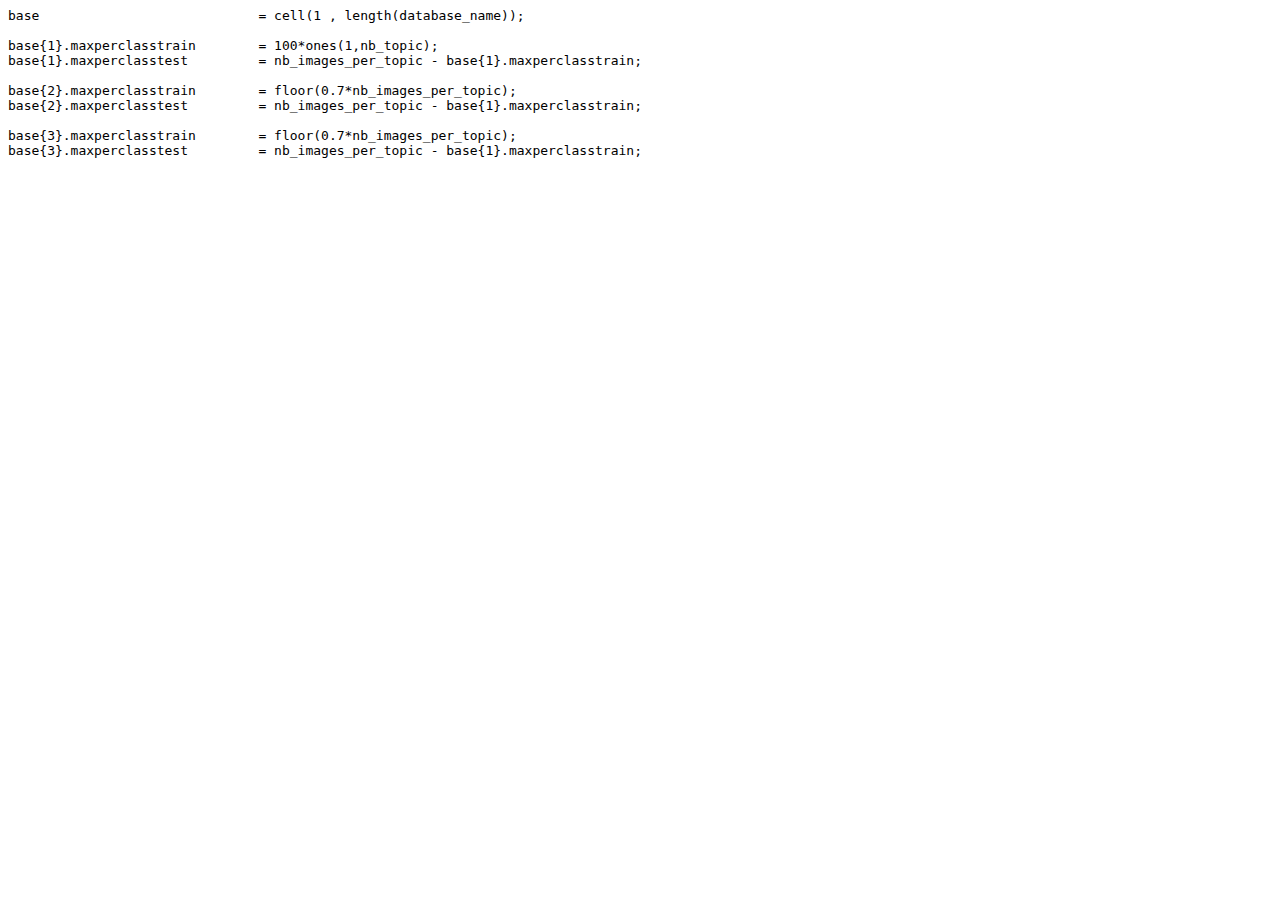
<file: LBP/Scenes_Objects classification toolbox - File Exchange - MATLAB Central_files/index.htm>
<html><head>
<meta http-equiv="content-type" content="text/html; charset=UTF-8"></head><body><div class="codecontainer"><pre class="matlab-code">base                            = cell(1 , length(database_name));

base{1}.maxperclasstrain        = 100*ones(1,nb_topic);
base{1}.maxperclasstest         = nb_images_per_topic - base{1}.maxperclasstrain;

base{2}.maxperclasstrain        = floor(0.7*nb_images_per_topic);
base{2}.maxperclasstest         = nb_images_per_topic - base{1}.maxperclasstrain;

base{3}.maxperclasstrain        = floor(0.7*nb_images_per_topic);
base{3}.maxperclasstest         = nb_images_per_topic - base{1}.maxperclasstrain;</pre></div></body></html>
</file>
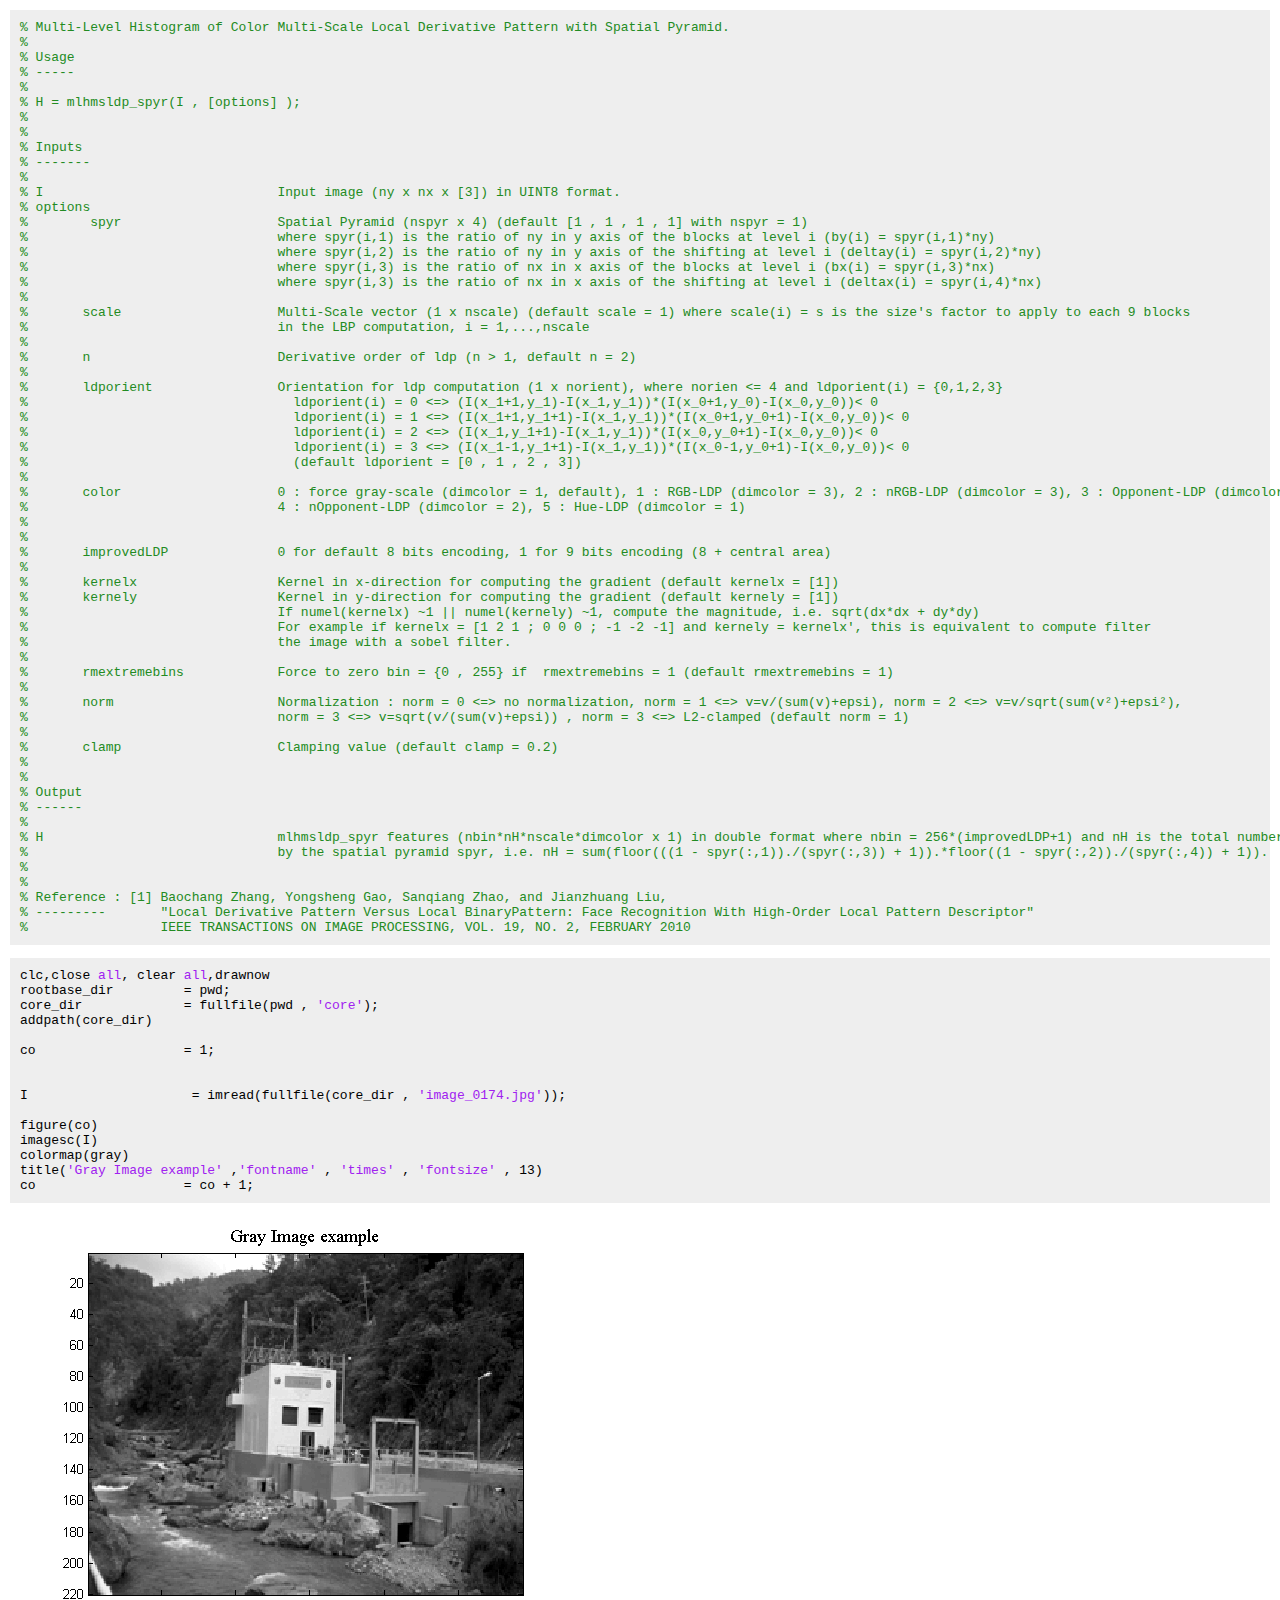
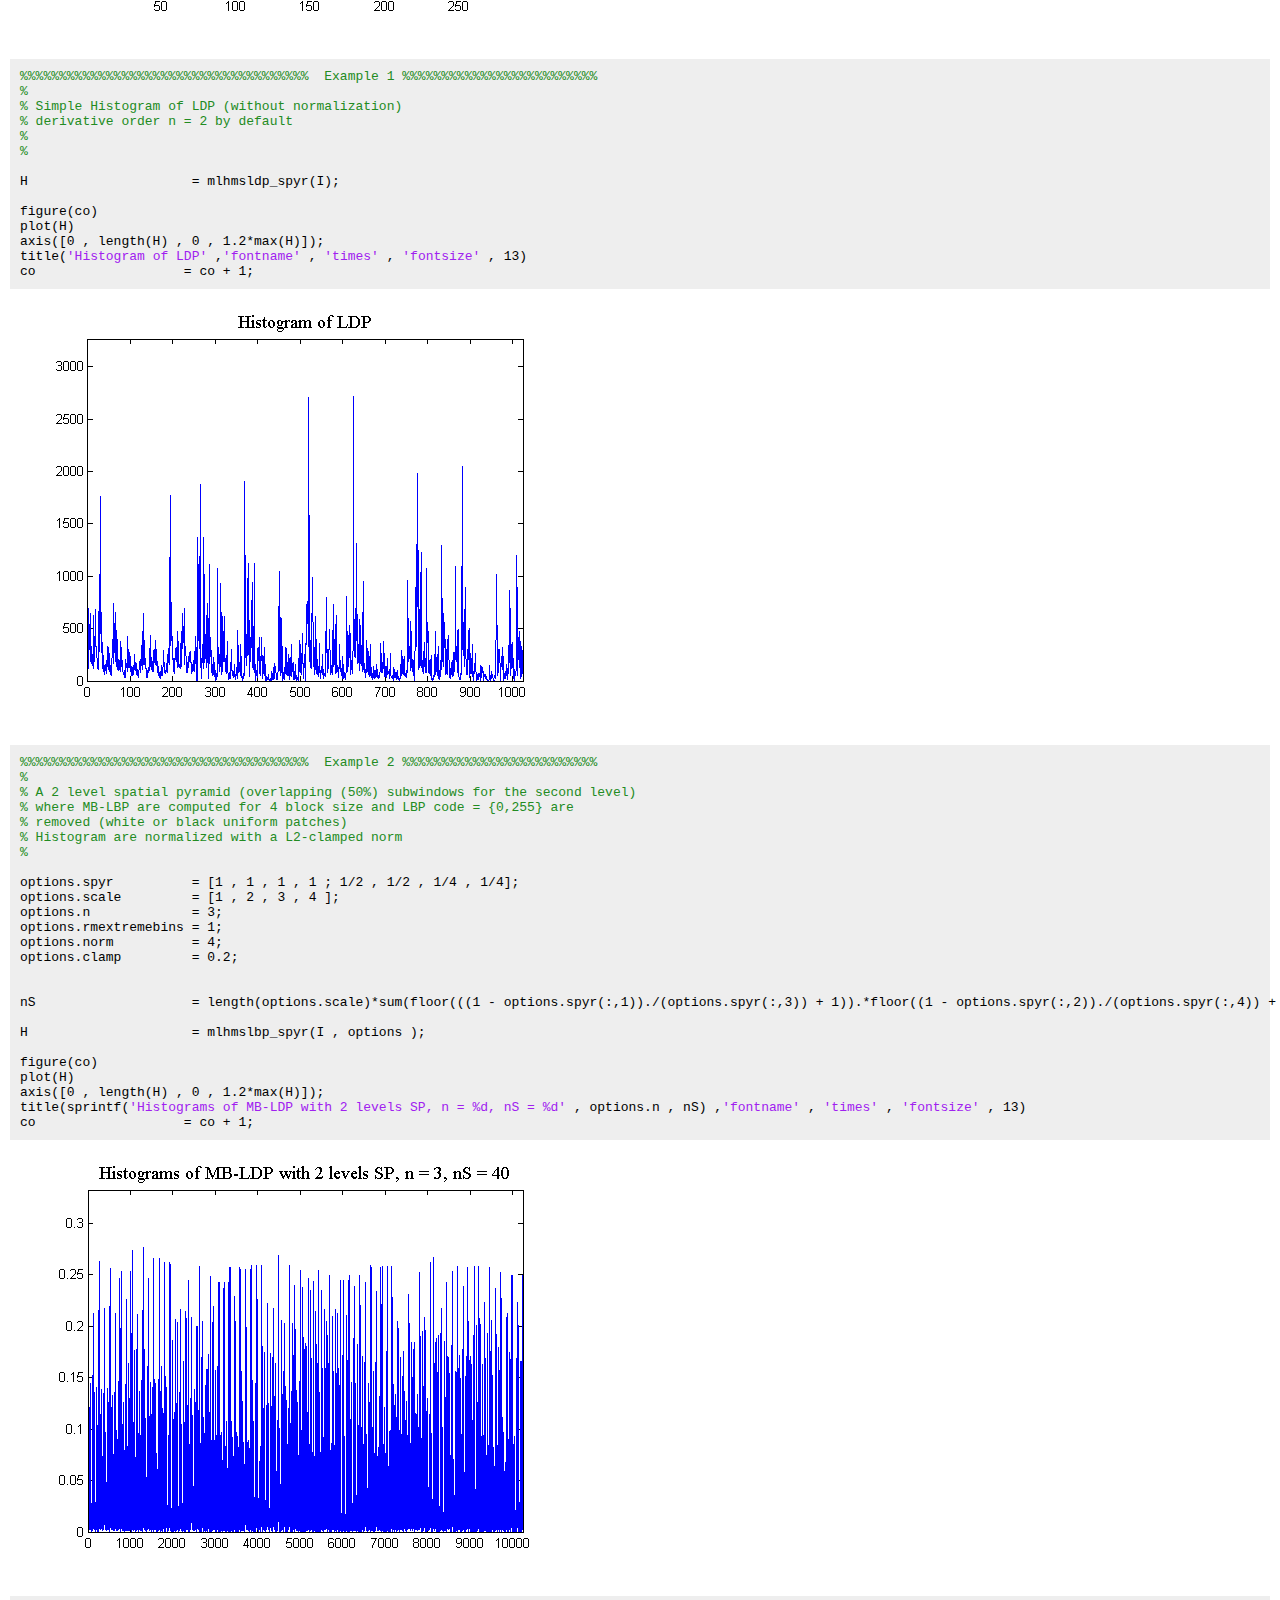
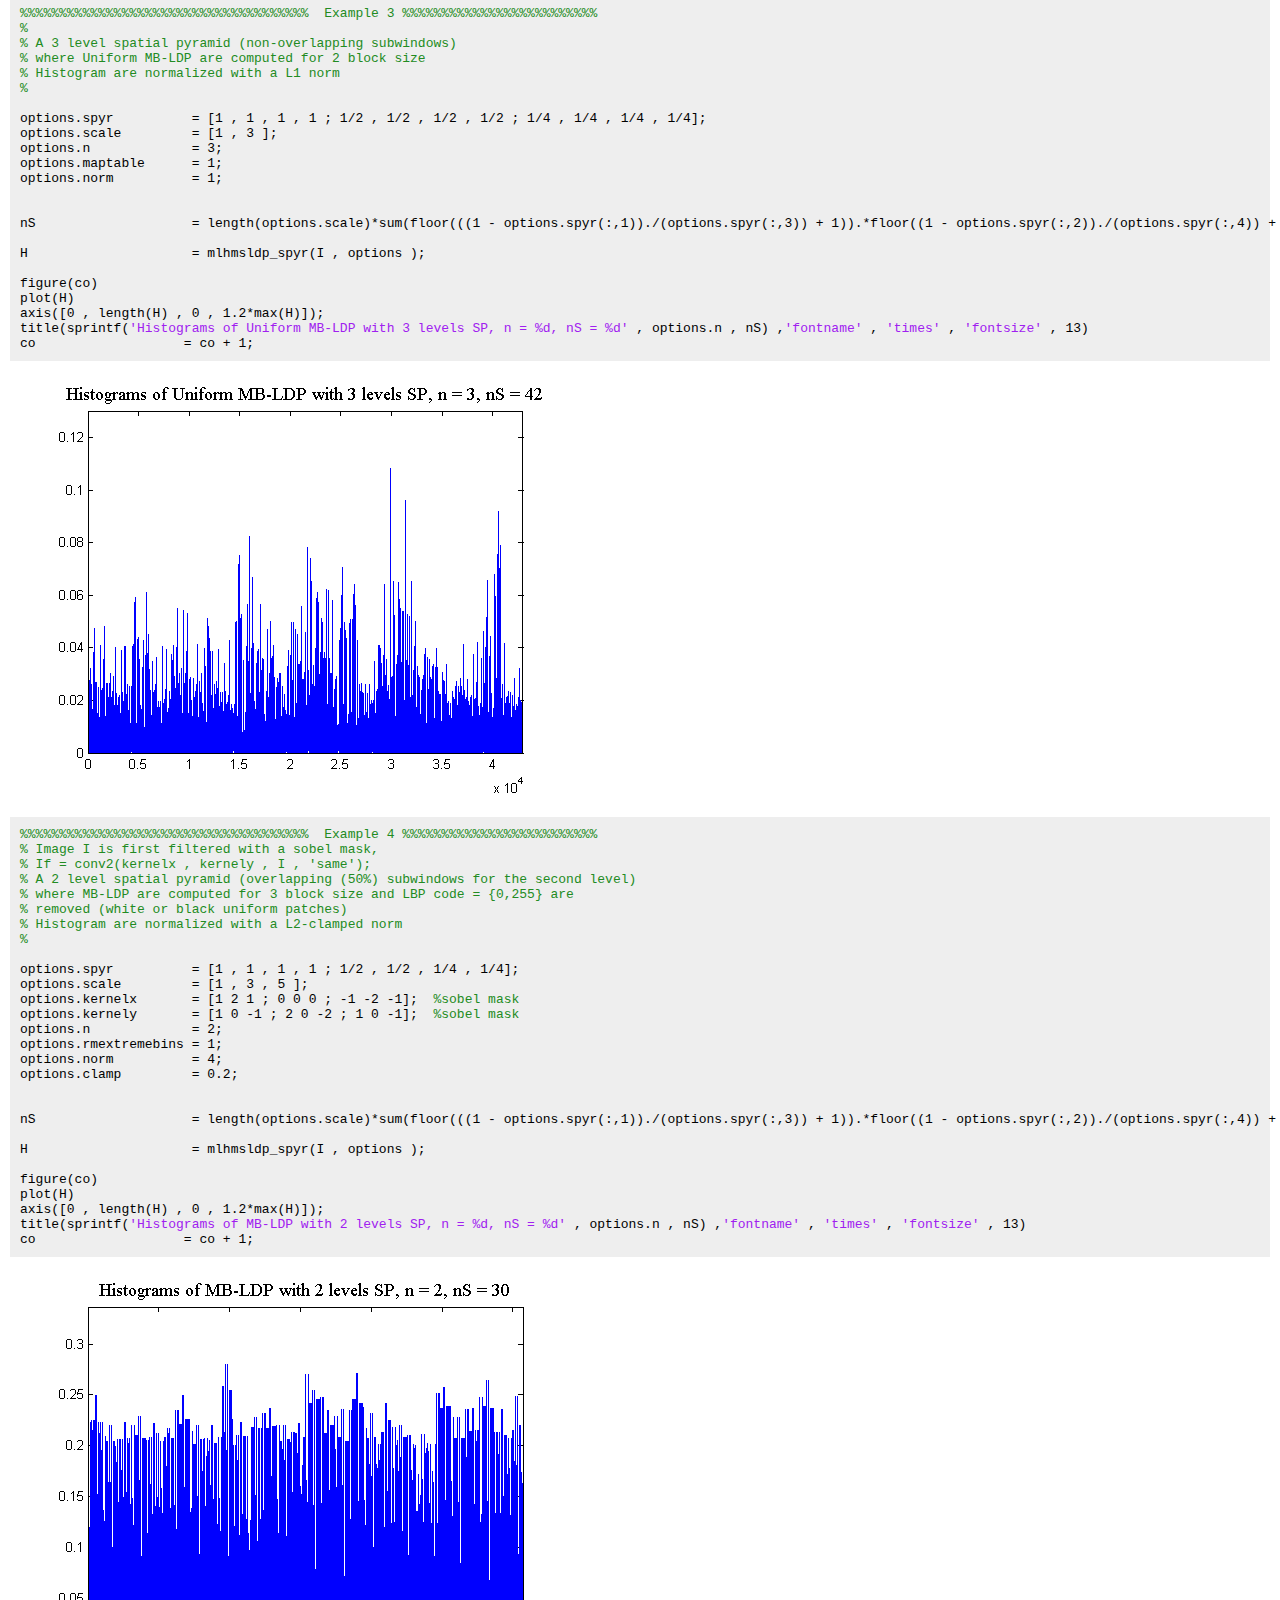
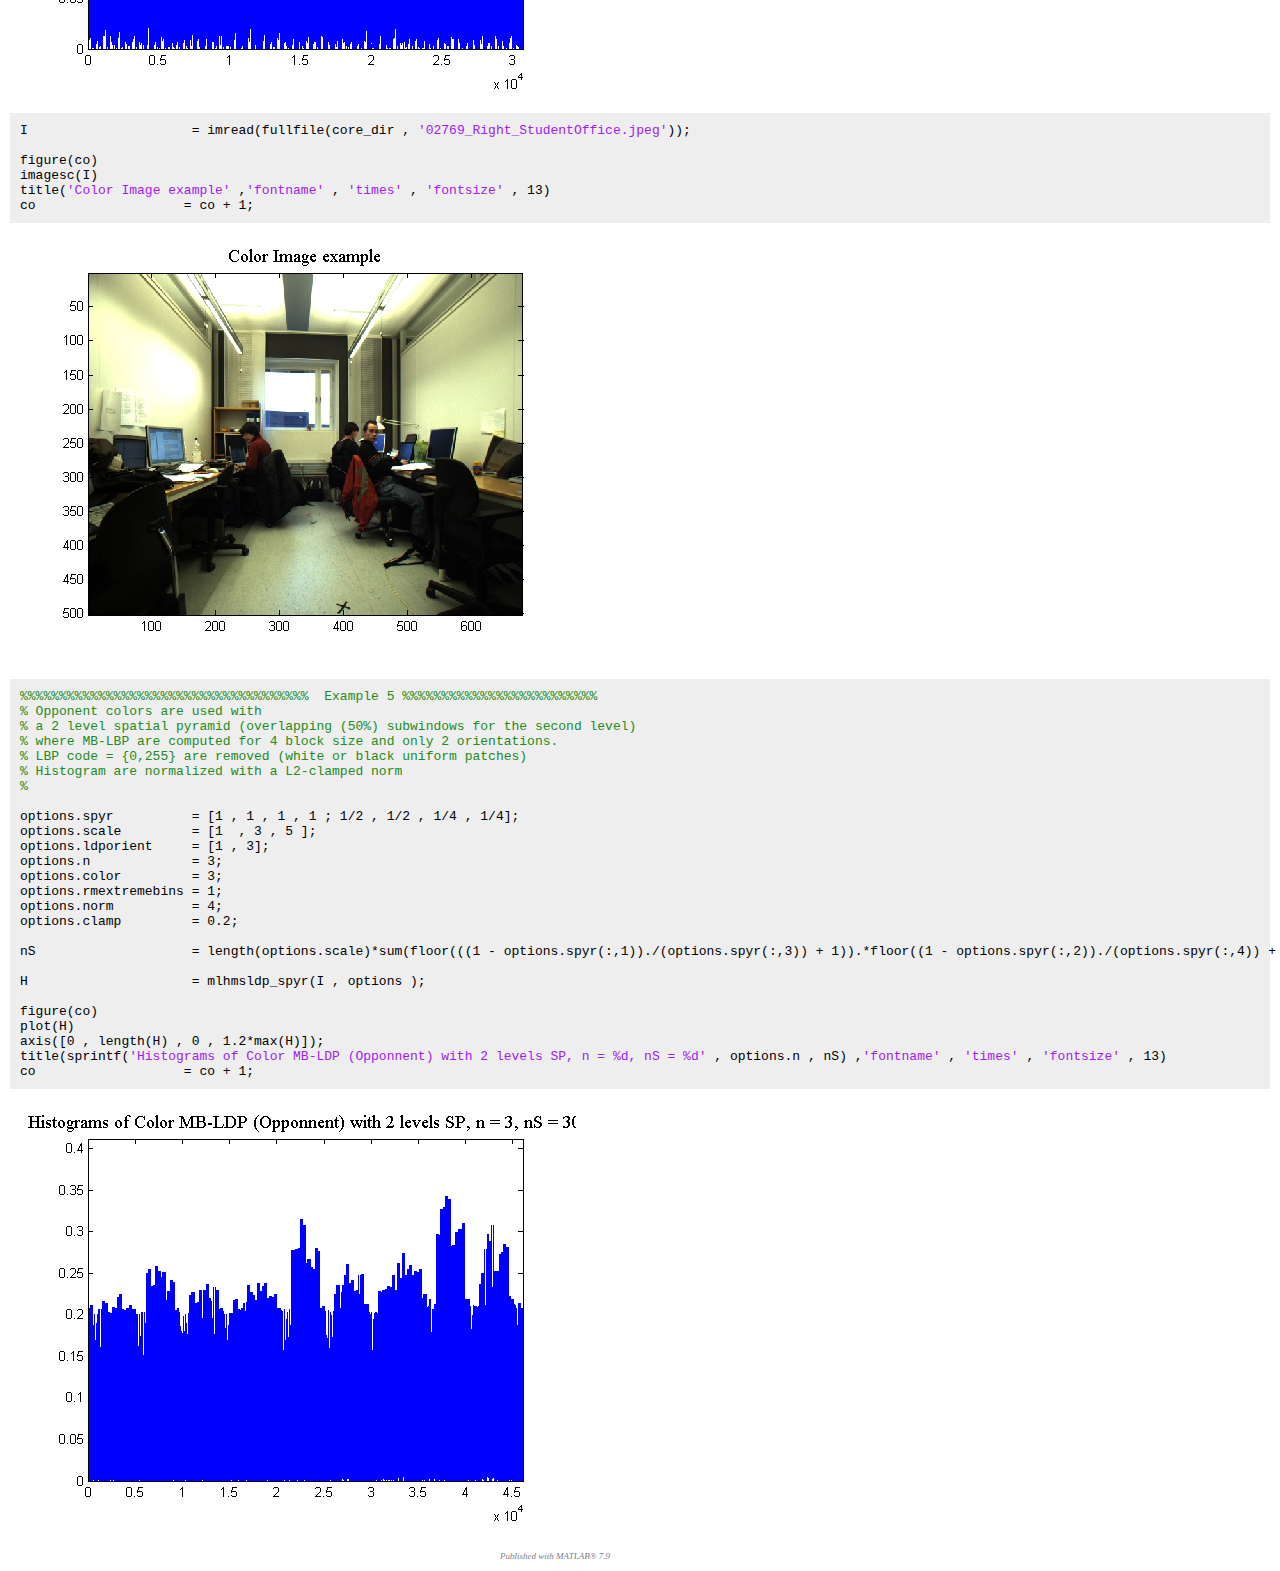
<file: LBP/Scenes_Objects classification toolbox - File Exchange - MATLAB Central_files/demo_mlhmsldp_spyr.htm>
<!DOCTYPE html PUBLIC "-//W3C//DTD HTML 4.01 Transitional//EN">
<html><head>
      <meta http-equiv="Content-Type" content="text/html; charset=UTF-8">
   <!--
This HTML is auto-generated from an M-file.
To make changes, update the M-file and republish this document.
      --><title>demo_mlhmsldp_spyr</title><meta name="generator" content="MATLAB 7.9"><meta name="date" content="2010-12-11"><meta name="m-file" content="demo_mlhmsldp_spyr"><style type="text/css">

body {
  background-color: white;
  margin:10px;
}

h1 {
  color: #990000; 
  font-size: x-large;
}

h2 {
  color: #990000;
  font-size: medium;
}

/* Make the text shrink to fit narrow windows, but not stretch too far in 
wide windows. */ 
p,h1,h2,div.content div {
  max-width: 600px;
  /* Hack for IE6 */
  width: auto !important; width: 600px;
}

pre.codeinput {
  background: #EEEEEE;
  padding: 10px;
}
@media print {
  pre.codeinput {word-wrap:break-word; width:100%;}
} 

span.keyword {color: #0000FF}
span.comment {color: #228B22}
span.string {color: #A020F0}
span.untermstring {color: #B20000}
span.syscmd {color: #B28C00}

pre.codeoutput {
  color: #666666;
  padding: 10px;
}

pre.error {
  color: red;
}

p.footer {
  text-align: right;
  font-size: xx-small;
  font-weight: lighter;
  font-style: italic;
  color: gray;
}

  </style></head><body><div class="content"><pre class="codeinput"><span class="comment">% Multi-Level Histogram of Color Multi-Scale Local Derivative Pattern with Spatial Pyramid.</span>
<span class="comment">%</span>
<span class="comment">% Usage</span>
<span class="comment">% -----</span>
<span class="comment">%</span>
<span class="comment">% H = mlhmsldp_spyr(I , [options] );</span>
<span class="comment">%</span>
<span class="comment">%</span>
<span class="comment">% Inputs</span>
<span class="comment">% -------</span>
<span class="comment">%</span>
<span class="comment">% I                              Input image (ny x nx x [3]) in UINT8 format.</span>
<span class="comment">% options</span>
<span class="comment">%        spyr                    Spatial Pyramid (nspyr x 4) (default [1 , 1 , 1 , 1] with nspyr = 1)</span>
<span class="comment">%                                where spyr(i,1) is the ratio of ny in y axis of the blocks at level i (by(i) = spyr(i,1)*ny)</span>
<span class="comment">%                                where spyr(i,2) is the ratio of ny in y axis of the shifting at level i (deltay(i) = spyr(i,2)*ny)</span>
<span class="comment">%                                where spyr(i,3) is the ratio of nx in x axis of the blocks at level i (bx(i) = spyr(i,3)*nx)</span>
<span class="comment">%                                where spyr(i,3) is the ratio of nx in x axis of the shifting at level i (deltax(i) = spyr(i,4)*nx)</span>
<span class="comment">%</span>
<span class="comment">%       scale                    Multi-Scale vector (1 x nscale) (default scale = 1) where scale(i) = s is the size's factor to apply to each 9 blocks</span>
<span class="comment">%                                in the LBP computation, i = 1,...,nscale</span>
<span class="comment">%</span>
<span class="comment">%       n                        Derivative order of ldp (n &gt; 1, default n = 2)</span>
<span class="comment">%</span>
<span class="comment">%       ldporient                Orientation for ldp computation (1 x norient), where norien &lt;= 4 and ldporient(i) = {0,1,2,3}</span>
<span class="comment">% 	                           ldporient(i) = 0 &lt;=&gt; (I(x_1+1,y_1)-I(x_1,y_1))*(I(x_0+1,y_0)-I(x_0,y_0))&lt; 0</span>
<span class="comment">% 	                           ldporient(i) = 1 &lt;=&gt; (I(x_1+1,y_1+1)-I(x_1,y_1))*(I(x_0+1,y_0+1)-I(x_0,y_0))&lt; 0</span>
<span class="comment">% 	                           ldporient(i) = 2 &lt;=&gt; (I(x_1,y_1+1)-I(x_1,y_1))*(I(x_0,y_0+1)-I(x_0,y_0))&lt; 0</span>
<span class="comment">% 	                           ldporient(i) = 3 &lt;=&gt; (I(x_1-1,y_1+1)-I(x_1,y_1))*(I(x_0-1,y_0+1)-I(x_0,y_0))&lt; 0</span>
<span class="comment">% 	                           (default ldporient = [0 , 1 , 2 , 3])</span>
<span class="comment">%</span>
<span class="comment">%       color                    0 : force gray-scale (dimcolor = 1, default), 1 : RGB-LDP (dimcolor = 3), 2 : nRGB-LDP (dimcolor = 3), 3 : Opponent-LDP (dimcolor = 3),</span>
<span class="comment">%                                4 : nOpponent-LDP (dimcolor = 2), 5 : Hue-LDP (dimcolor = 1)</span>
<span class="comment">%</span>
<span class="comment">%</span>
<span class="comment">%       improvedLDP              0 for default 8 bits encoding, 1 for 9 bits encoding (8 + central area)</span>
<span class="comment">%</span>
<span class="comment">%       kernelx                  Kernel in x-direction for computing the gradient (default kernelx = [1])</span>
<span class="comment">%       kernely                  Kernel in y-direction for computing the gradient (default kernely = [1])</span>
<span class="comment">%                                If numel(kernelx) ~1 || numel(kernely) ~1, compute the magnitude, i.e. sqrt(dx*dx + dy*dy)</span>
<span class="comment">%                                For example if kernelx = [1 2 1 ; 0 0 0 ; -1 -2 -1] and kernely = kernelx', this is equivalent to compute filter</span>
<span class="comment">%                                the image with a sobel filter.</span>
<span class="comment">%</span>
<span class="comment">%       rmextremebins            Force to zero bin = {0 , 255} if  rmextremebins = 1 (default rmextremebins = 1)</span>
<span class="comment">%</span>
<span class="comment">%       norm                     Normalization : norm = 0 &lt;=&gt; no normalization, norm = 1 &lt;=&gt; v=v/(sum(v)+epsi), norm = 2 &lt;=&gt; v=v/sqrt(sum(v²)+epsi²),</span>
<span class="comment">%                                norm = 3 &lt;=&gt; v=sqrt(v/(sum(v)+epsi)) , norm = 3 &lt;=&gt; L2-clamped (default norm = 1)</span>
<span class="comment">%</span>
<span class="comment">%       clamp                    Clamping value (default clamp = 0.2)</span>
<span class="comment">%</span>
<span class="comment">%</span>
<span class="comment">% Output</span>
<span class="comment">% ------</span>
<span class="comment">%</span>
<span class="comment">% H                              mlhmsldp_spyr features (nbin*nH*nscale*dimcolor x 1) in double format where nbin = 256*(improvedLDP+1) and nH is the total number of subwindows defined</span>
<span class="comment">%                                by the spatial pyramid spyr, i.e. nH = sum(floor(((1 - spyr(:,1))./(spyr(:,3)) + 1)).*floor((1 - spyr(:,2))./(spyr(:,4)) + 1)).</span>
<span class="comment">%</span>
<span class="comment">%</span>
<span class="comment">% Reference : [1] Baochang Zhang, Yongsheng Gao, Sanqiang Zhao, and Jianzhuang Liu,</span>
<span class="comment">% ---------       "Local Derivative Pattern Versus Local BinaryPattern: Face Recognition With High-Order Local Pattern Descriptor"</span>
<span class="comment">%                 IEEE TRANSACTIONS ON IMAGE PROCESSING, VOL. 19, NO. 2, FEBRUARY 2010</span>
</pre><pre class="codeinput">clc,close <span class="string">all</span>, clear <span class="string">all</span>,drawnow
rootbase_dir         = pwd;
core_dir             = fullfile(pwd , <span class="string">'core'</span>);
addpath(core_dir)

co                   = 1;


I                     = imread(fullfile(core_dir , <span class="string">'image_0174.jpg'</span>));

figure(co)
imagesc(I)
colormap(gray)
title(<span class="string">'Gray Image example'</span> ,<span class="string">'fontname'</span> , <span class="string">'times'</span> , <span class="string">'fontsize'</span> , 13)
co                   = co + 1;
</pre><img src="demo_mlhmsldp_spyr_data/demo_mlhmsldp_spyr_01.png" alt="" hspace="5" vspace="5"> <pre class="codeinput"><span class="comment">%%%%%%%%%%%%%%%%%%%%%%%%%%%%%%%%%%%%%  Example 1 %%%%%%%%%%%%%%%%%%%%%%%%%</span>
<span class="comment">%</span>
<span class="comment">% Simple Histogram of LDP (without normalization)</span>
<span class="comment">% derivative order n = 2 by default</span>
<span class="comment">%</span>
<span class="comment">%</span>

H                     = mlhmsldp_spyr(I);

figure(co)
plot(H)
axis([0 , length(H) , 0 , 1.2*max(H)]);
title(<span class="string">'Histogram of LDP'</span> ,<span class="string">'fontname'</span> , <span class="string">'times'</span> , <span class="string">'fontsize'</span> , 13)
co                   = co + 1;
</pre><img src="demo_mlhmsldp_spyr_data/demo_mlhmsldp_spyr_02.png" alt="" hspace="5" vspace="5"> <pre class="codeinput"><span class="comment">%%%%%%%%%%%%%%%%%%%%%%%%%%%%%%%%%%%%%  Example 2 %%%%%%%%%%%%%%%%%%%%%%%%%</span>
<span class="comment">%</span>
<span class="comment">% A 2 level spatial pyramid (overlapping (50%) subwindows for the second level)</span>
<span class="comment">% where MB-LBP are computed for 4 block size and LBP code = {0,255} are</span>
<span class="comment">% removed (white or black uniform patches)</span>
<span class="comment">% Histogram are normalized with a L2-clamped norm</span>
<span class="comment">%</span>

options.spyr          = [1 , 1 , 1 , 1 ; 1/2 , 1/2 , 1/4 , 1/4];
options.scale         = [1 , 2 , 3 , 4 ];
options.n             = 3;
options.rmextremebins = 1;
options.norm          = 4;
options.clamp         = 0.2;


nS                    = length(options.scale)*sum(floor(((1 - options.spyr(:,1))./(options.spyr(:,3)) + 1)).*floor((1 - options.spyr(:,2))./(options.spyr(:,4)) + 1));

H                     = mlhmslbp_spyr(I , options );

figure(co)
plot(H)
axis([0 , length(H) , 0 , 1.2*max(H)]);
title(sprintf(<span class="string">'Histograms of MB-LDP with 2 levels SP, n = %d, nS = %d'</span> , options.n , nS) ,<span class="string">'fontname'</span> , <span class="string">'times'</span> , <span class="string">'fontsize'</span> , 13)
co                   = co + 1;
</pre><img src="demo_mlhmsldp_spyr_data/demo_mlhmsldp_spyr_03.png" alt="" hspace="5" vspace="5"> <pre class="codeinput"><span class="comment">%%%%%%%%%%%%%%%%%%%%%%%%%%%%%%%%%%%%%  Example 3 %%%%%%%%%%%%%%%%%%%%%%%%%</span>
<span class="comment">%</span>
<span class="comment">% A 3 level spatial pyramid (non-overlapping subwindows)</span>
<span class="comment">% where Uniform MB-LDP are computed for 2 block size</span>
<span class="comment">% Histogram are normalized with a L1 norm</span>
<span class="comment">%</span>

options.spyr          = [1 , 1 , 1 , 1 ; 1/2 , 1/2 , 1/2 , 1/2 ; 1/4 , 1/4 , 1/4 , 1/4];
options.scale         = [1 , 3 ];
options.n             = 3;
options.maptable      = 1;
options.norm          = 1;


nS                    = length(options.scale)*sum(floor(((1 - options.spyr(:,1))./(options.spyr(:,3)) + 1)).*floor((1 - options.spyr(:,2))./(options.spyr(:,4)) + 1));

H                     = mlhmsldp_spyr(I , options );

figure(co)
plot(H)
axis([0 , length(H) , 0 , 1.2*max(H)]);
title(sprintf(<span class="string">'Histograms of Uniform MB-LDP with 3 levels SP, n = %d, nS = %d'</span> , options.n , nS) ,<span class="string">'fontname'</span> , <span class="string">'times'</span> , <span class="string">'fontsize'</span> , 13)
co                   = co + 1;
</pre><img src="demo_mlhmsldp_spyr_data/demo_mlhmsldp_spyr_04.png" alt="" hspace="5" vspace="5"> <pre class="codeinput"><span class="comment">%%%%%%%%%%%%%%%%%%%%%%%%%%%%%%%%%%%%%  Example 4 %%%%%%%%%%%%%%%%%%%%%%%%%</span>
<span class="comment">% Image I is first filtered with a sobel mask,</span>
<span class="comment">% If = conv2(kernelx , kernely , I , 'same');</span>
<span class="comment">% A 2 level spatial pyramid (overlapping (50%) subwindows for the second level)</span>
<span class="comment">% where MB-LDP are computed for 3 block size and LBP code = {0,255} are</span>
<span class="comment">% removed (white or black uniform patches)</span>
<span class="comment">% Histogram are normalized with a L2-clamped norm</span>
<span class="comment">%</span>

options.spyr          = [1 , 1 , 1 , 1 ; 1/2 , 1/2 , 1/4 , 1/4];
options.scale         = [1 , 3 , 5 ];
options.kernelx       = [1 2 1 ; 0 0 0 ; -1 -2 -1];  <span class="comment">%sobel mask</span>
options.kernely       = [1 0 -1 ; 2 0 -2 ; 1 0 -1];  <span class="comment">%sobel mask</span>
options.n             = 2;
options.rmextremebins = 1;
options.norm          = 4;
options.clamp         = 0.2;


nS                    = length(options.scale)*sum(floor(((1 - options.spyr(:,1))./(options.spyr(:,3)) + 1)).*floor((1 - options.spyr(:,2))./(options.spyr(:,4)) + 1));

H                     = mlhmsldp_spyr(I , options );

figure(co)
plot(H)
axis([0 , length(H) , 0 , 1.2*max(H)]);
title(sprintf(<span class="string">'Histograms of MB-LDP with 2 levels SP, n = %d, nS = %d'</span> , options.n , nS) ,<span class="string">'fontname'</span> , <span class="string">'times'</span> , <span class="string">'fontsize'</span> , 13)
co                   = co + 1;
</pre><img src="demo_mlhmsldp_spyr_data/demo_mlhmsldp_spyr_05.png" alt="" hspace="5" vspace="5"> <pre class="codeinput">I                     = imread(fullfile(core_dir , <span class="string">'02769_Right_StudentOffice.jpeg'</span>));

figure(co)
imagesc(I)
title(<span class="string">'Color Image example'</span> ,<span class="string">'fontname'</span> , <span class="string">'times'</span> , <span class="string">'fontsize'</span> , 13)
co                   = co + 1;
</pre><img src="demo_mlhmsldp_spyr_data/demo_mlhmsldp_spyr_06.png" alt="" hspace="5" vspace="5"> <pre class="codeinput"><span class="comment">%%%%%%%%%%%%%%%%%%%%%%%%%%%%%%%%%%%%%  Example 5 %%%%%%%%%%%%%%%%%%%%%%%%%</span>
<span class="comment">% Opponent colors are used with</span>
<span class="comment">% a 2 level spatial pyramid (overlapping (50%) subwindows for the second level)</span>
<span class="comment">% where MB-LBP are computed for 4 block size and only 2 orientations.</span>
<span class="comment">% LBP code = {0,255} are removed (white or black uniform patches)</span>
<span class="comment">% Histogram are normalized with a L2-clamped norm</span>
<span class="comment">%</span>

options.spyr          = [1 , 1 , 1 , 1 ; 1/2 , 1/2 , 1/4 , 1/4];
options.scale         = [1  , 3 , 5 ];
options.ldporient     = [1 , 3];
options.n             = 3;
options.color         = 3;
options.rmextremebins = 1;
options.norm          = 4;
options.clamp         = 0.2;

nS                    = length(options.scale)*sum(floor(((1 - options.spyr(:,1))./(options.spyr(:,3)) + 1)).*floor((1 - options.spyr(:,2))./(options.spyr(:,4)) + 1));

H                     = mlhmsldp_spyr(I , options );

figure(co)
plot(H)
axis([0 , length(H) , 0 , 1.2*max(H)]);
title(sprintf(<span class="string">'Histograms of Color MB-LDP (Opponnent) with 2 levels SP, n = %d, nS = %d'</span> , options.n , nS) ,<span class="string">'fontname'</span> , <span class="string">'times'</span> , <span class="string">'fontsize'</span> , 13)
co                   = co + 1;
</pre><img src="demo_mlhmsldp_spyr_data/demo_mlhmsldp_spyr_07.png" alt="" hspace="5" vspace="5"> <p class="footer"><br>
      Published with MATLAB® 7.9<br></p></div><!--
##### SOURCE BEGIN #####
% Multi-Level Histogram of Color Multi-Scale Local Derivative Pattern with Spatial Pyramid.
%
% Usage
% REPLACE_WITH_DASH_DASHREPLACE_WITH_DASH_DASH-
%
% H = mlhmsldp_spyr(I , [options] );
%
%
% Inputs
% REPLACE_WITH_DASH_DASHREPLACE_WITH_DASH_DASHREPLACE_WITH_DASH_DASH-
%
% I                              Input image (ny x nx x [3]) in UINT8 format.
% options
%        spyr                    Spatial Pyramid (nspyr x 4) (default [1 , 1 , 1 , 1] with nspyr = 1)
%                                where spyr(i,1) is the ratio of ny in y axis of the blocks at level i (by(i) = spyr(i,1)*ny)
%                                where spyr(i,2) is the ratio of ny in y axis of the shifting at level i (deltay(i) = spyr(i,2)*ny)
%                                where spyr(i,3) is the ratio of nx in x axis of the blocks at level i (bx(i) = spyr(i,3)*nx)
%                                where spyr(i,3) is the ratio of nx in x axis of the shifting at level i (deltax(i) = spyr(i,4)*nx)
%
%       scale                    Multi-Scale vector (1 x nscale) (default scale = 1) where scale(i) = s is the size's factor to apply to each 9 blocks
%                                in the LBP computation, i = 1,...,nscale
%
%       n                        Derivative order of ldp (n > 1, default n = 2)
%
%       ldporient                Orientation for ldp computation (1 x norient), where norien <= 4 and ldporient(i) = {0,1,2,3}
% 	                           ldporient(i) = 0 <=> (I(x_1+1,y_1)-I(x_1,y_1))*(I(x_0+1,y_0)-I(x_0,y_0))< 0
% 	                           ldporient(i) = 1 <=> (I(x_1+1,y_1+1)-I(x_1,y_1))*(I(x_0+1,y_0+1)-I(x_0,y_0))< 0
% 	                           ldporient(i) = 2 <=> (I(x_1,y_1+1)-I(x_1,y_1))*(I(x_0,y_0+1)-I(x_0,y_0))< 0
% 	                           ldporient(i) = 3 <=> (I(x_1-1,y_1+1)-I(x_1,y_1))*(I(x_0-1,y_0+1)-I(x_0,y_0))< 0
% 	                           (default ldporient = [0 , 1 , 2 , 3])
%
%       color                    0 : force gray-scale (dimcolor = 1, default), 1 : RGB-LDP (dimcolor = 3), 2 : nRGB-LDP (dimcolor = 3), 3 : Opponent-LDP (dimcolor = 3),
%                                4 : nOpponent-LDP (dimcolor = 2), 5 : Hue-LDP (dimcolor = 1)
%
%
%       improvedLDP              0 for default 8 bits encoding, 1 for 9 bits encoding (8 + central area)
%
%       kernelx                  Kernel in x-direction for computing the gradient (default kernelx = [1])
%       kernely                  Kernel in y-direction for computing the gradient (default kernely = [1])
%                                If numel(kernelx) ~1 || numel(kernely) ~1, compute the magnitude, i.e. sqrt(dx*dx + dy*dy)
%                                For example if kernelx = [1 2 1 ; 0 0 0 ; -1 -2 -1] and kernely = kernelx', this is equivalent to compute filter
%                                the image with a sobel filter.
%
%       rmextremebins            Force to zero bin = {0 , 255} if  rmextremebins = 1 (default rmextremebins = 1)
%
%       norm                     Normalization : norm = 0 <=> no normalization, norm = 1 <=> v=v/(sum(v)+epsi), norm = 2 <=> v=v/sqrt(sum(v²)+epsi²),
%                                norm = 3 <=> v=sqrt(v/(sum(v)+epsi)) , norm = 3 <=> L2-clamped (default norm = 1)
%
%       clamp                    Clamping value (default clamp = 0.2)
%
%
% Output
% REPLACE_WITH_DASH_DASHREPLACE_WITH_DASH_DASHREPLACE_WITH_DASH_DASH
%
% H                              mlhmsldp_spyr features (nbin*nH*nscale*dimcolor x 1) in double format where nbin = 256*(improvedLDP+1) and nH is the total number of subwindows defined
%                                by the spatial pyramid spyr, i.e. nH = sum(floor(((1 - spyr(:,1))./(spyr(:,3)) + 1)).*floor((1 - spyr(:,2))./(spyr(:,4)) + 1)).
%
%
% Reference : [1] Baochang Zhang, Yongsheng Gao, Sanqiang Zhao, and Jianzhuang Liu,
% REPLACE_WITH_DASH_DASHREPLACE_WITH_DASH_DASHREPLACE_WITH_DASH_DASHREPLACE_WITH_DASH_DASH-       "Local Derivative Pattern Versus Local BinaryPattern: Face Recognition With High-Order Local Pattern Descriptor"
%                 IEEE TRANSACTIONS ON IMAGE PROCESSING, VOL. 19, NO. 2, FEBRUARY 2010


%%
clc,close all, clear all,drawnow
rootbase_dir         = pwd;
core_dir             = fullfile(pwd , 'core');
addpath(core_dir)

co                   = 1;


I                     = imread(fullfile(core_dir , 'image_0174.jpg'));

figure(co)
imagesc(I)
colormap(gray)
title('Gray Image example' ,'fontname' , 'times' , 'fontsize' , 13)
co                   = co + 1;
%%


%%%%%%%%%%%%%%%%%%%%%%%%%%%%%%%%%%%%%  Example 1 %%%%%%%%%%%%%%%%%%%%%%%%%
%
% Simple Histogram of LDP (without normalization)
% derivative order n = 2 by default
%
%

H                     = mlhmsldp_spyr(I);

figure(co)
plot(H)
axis([0 , length(H) , 0 , 1.2*max(H)]);
title('Histogram of LDP' ,'fontname' , 'times' , 'fontsize' , 13)
co                   = co + 1;

%%

%%%%%%%%%%%%%%%%%%%%%%%%%%%%%%%%%%%%%  Example 2 %%%%%%%%%%%%%%%%%%%%%%%%%
%
% A 2 level spatial pyramid (overlapping (50%) subwindows for the second level)
% where MB-LBP are computed for 4 block size and LBP code = {0,255} are
% removed (white or black uniform patches)
% Histogram are normalized with a L2-clamped norm
%

options.spyr          = [1 , 1 , 1 , 1 ; 1/2 , 1/2 , 1/4 , 1/4];
options.scale         = [1 , 2 , 3 , 4 ];
options.n             = 3;
options.rmextremebins = 1;
options.norm          = 4;
options.clamp         = 0.2;


nS                    = length(options.scale)*sum(floor(((1 - options.spyr(:,1))./(options.spyr(:,3)) + 1)).*floor((1 - options.spyr(:,2))./(options.spyr(:,4)) + 1));

H                     = mlhmslbp_spyr(I , options );

figure(co)
plot(H)
axis([0 , length(H) , 0 , 1.2*max(H)]);
title(sprintf('Histograms of MB-LDP with 2 levels SP, n = %d, nS = %d' , options.n , nS) ,'fontname' , 'times' , 'fontsize' , 13)
co                   = co + 1;

%%

%%%%%%%%%%%%%%%%%%%%%%%%%%%%%%%%%%%%%  Example 3 %%%%%%%%%%%%%%%%%%%%%%%%%
%
% A 3 level spatial pyramid (non-overlapping subwindows)
% where Uniform MB-LDP are computed for 2 block size
% Histogram are normalized with a L1 norm
%

options.spyr          = [1 , 1 , 1 , 1 ; 1/2 , 1/2 , 1/2 , 1/2 ; 1/4 , 1/4 , 1/4 , 1/4];
options.scale         = [1 , 3 ];
options.n             = 3;
options.maptable      = 1;
options.norm          = 1;


nS                    = length(options.scale)*sum(floor(((1 - options.spyr(:,1))./(options.spyr(:,3)) + 1)).*floor((1 - options.spyr(:,2))./(options.spyr(:,4)) + 1));

H                     = mlhmsldp_spyr(I , options );

figure(co)
plot(H)
axis([0 , length(H) , 0 , 1.2*max(H)]);
title(sprintf('Histograms of Uniform MB-LDP with 3 levels SP, n = %d, nS = %d' , options.n , nS) ,'fontname' , 'times' , 'fontsize' , 13)
co                   = co + 1;

%%

%%%%%%%%%%%%%%%%%%%%%%%%%%%%%%%%%%%%%  Example 4 %%%%%%%%%%%%%%%%%%%%%%%%%
% Image I is first filtered with a sobel mask,
% If = conv2(kernelx , kernely , I , 'same');
% A 2 level spatial pyramid (overlapping (50%) subwindows for the second level)
% where MB-LDP are computed for 3 block size and LBP code = {0,255} are
% removed (white or black uniform patches)
% Histogram are normalized with a L2-clamped norm
%

options.spyr          = [1 , 1 , 1 , 1 ; 1/2 , 1/2 , 1/4 , 1/4];
options.scale         = [1 , 3 , 5 ];
options.kernelx       = [1 2 1 ; 0 0 0 ; -1 -2 -1];  %sobel mask
options.kernely       = [1 0 -1 ; 2 0 -2 ; 1 0 -1];  %sobel mask
options.n             = 2;
options.rmextremebins = 1;
options.norm          = 4;
options.clamp         = 0.2;


nS                    = length(options.scale)*sum(floor(((1 - options.spyr(:,1))./(options.spyr(:,3)) + 1)).*floor((1 - options.spyr(:,2))./(options.spyr(:,4)) + 1));

H                     = mlhmsldp_spyr(I , options );

figure(co)
plot(H)
axis([0 , length(H) , 0 , 1.2*max(H)]);
title(sprintf('Histograms of MB-LDP with 2 levels SP, n = %d, nS = %d' , options.n , nS) ,'fontname' , 'times' , 'fontsize' , 13)
co                   = co + 1;

%%



I                     = imread(fullfile(core_dir , '02769_Right_StudentOffice.jpeg'));

figure(co)
imagesc(I)
title('Color Image example' ,'fontname' , 'times' , 'fontsize' , 13)
co                   = co + 1;

%%


%%%%%%%%%%%%%%%%%%%%%%%%%%%%%%%%%%%%%  Example 5 %%%%%%%%%%%%%%%%%%%%%%%%%
% Opponent colors are used with
% a 2 level spatial pyramid (overlapping (50%) subwindows for the second level)
% where MB-LBP are computed for 4 block size and only 2 orientations.
% LBP code = {0,255} are removed (white or black uniform patches)
% Histogram are normalized with a L2-clamped norm
%

options.spyr          = [1 , 1 , 1 , 1 ; 1/2 , 1/2 , 1/4 , 1/4];
options.scale         = [1  , 3 , 5 ];
options.ldporient     = [1 , 3];
options.n             = 3;
options.color         = 3;
options.rmextremebins = 1;
options.norm          = 4;
options.clamp         = 0.2;

nS                    = length(options.scale)*sum(floor(((1 - options.spyr(:,1))./(options.spyr(:,3)) + 1)).*floor((1 - options.spyr(:,2))./(options.spyr(:,4)) + 1));

H                     = mlhmsldp_spyr(I , options );

figure(co)
plot(H)
axis([0 , length(H) , 0 , 1.2*max(H)]);
title(sprintf('Histograms of Color MB-LDP (Opponnent) with 2 levels SP, n = %d, nS = %d' , options.n , nS) ,'fontname' , 'times' , 'fontsize' , 13)
co                   = co + 1;

%%

##### SOURCE END #####
--></body></html>
</file>
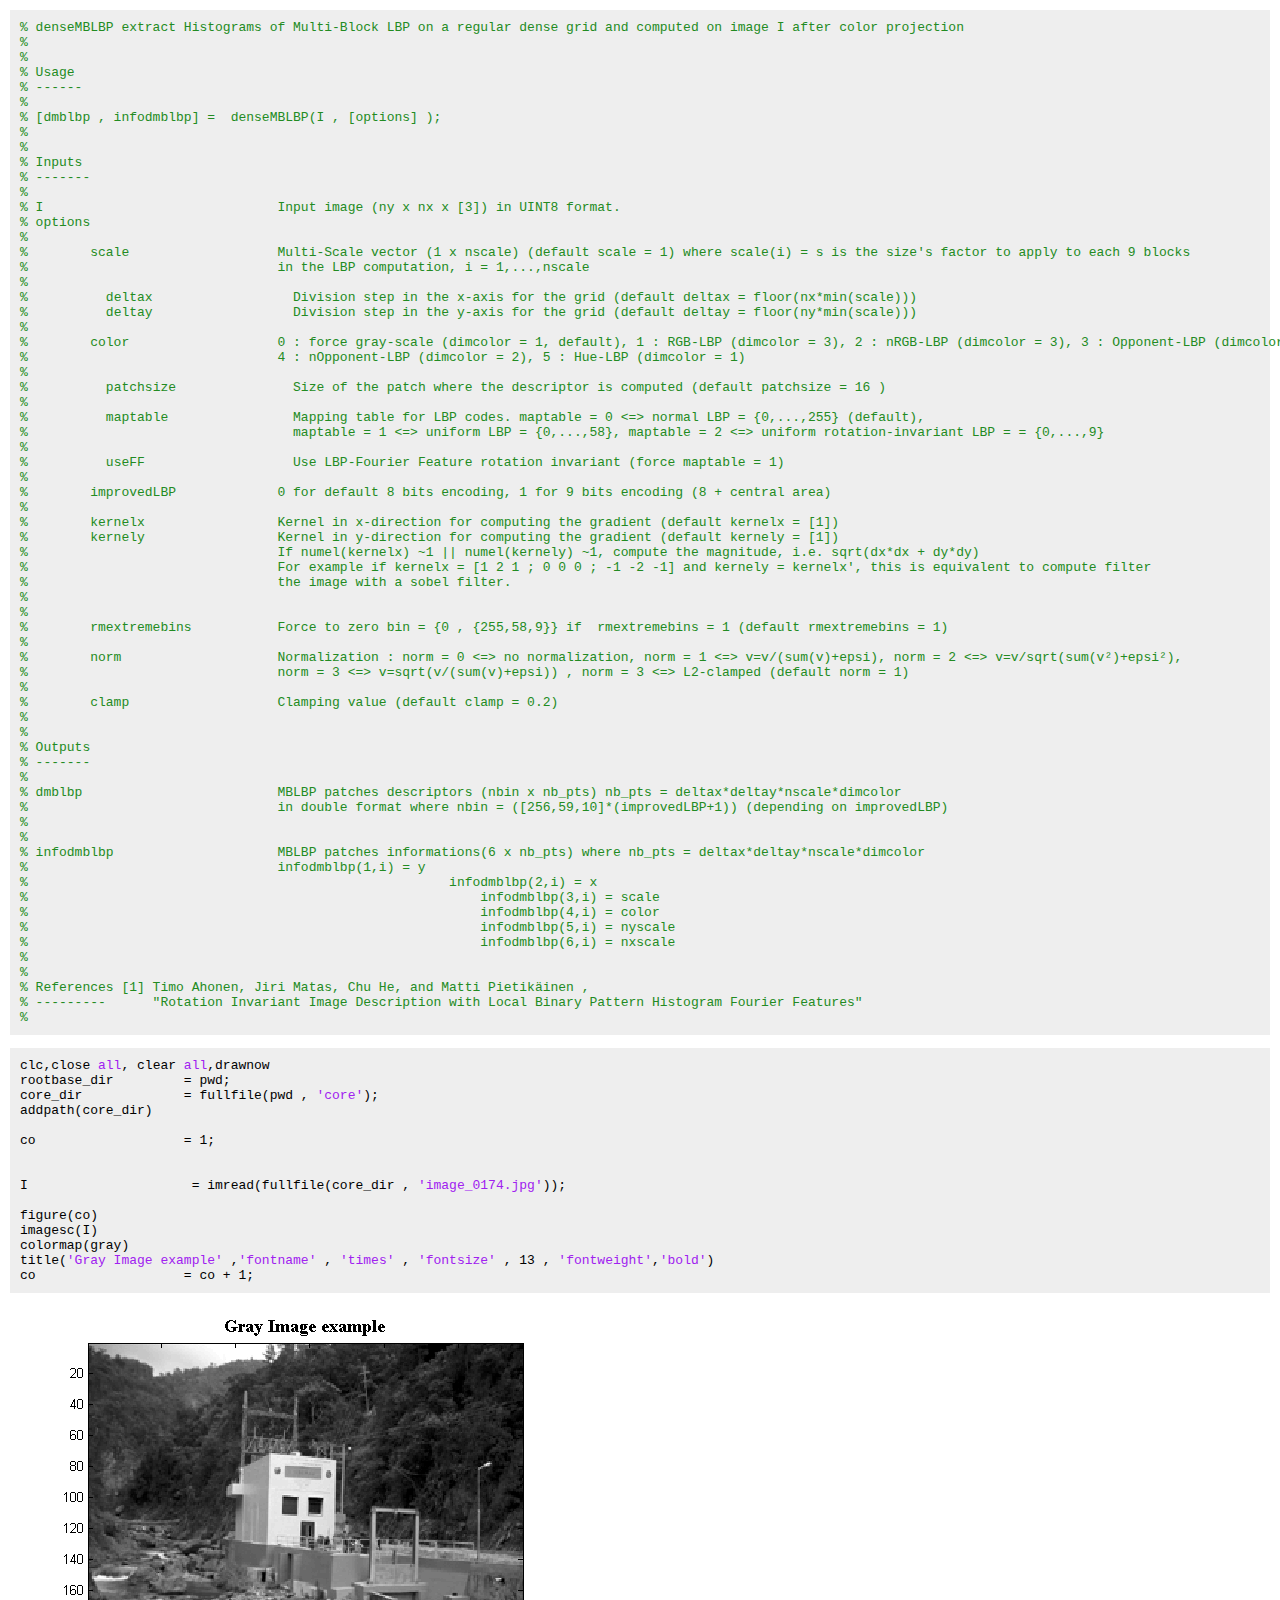
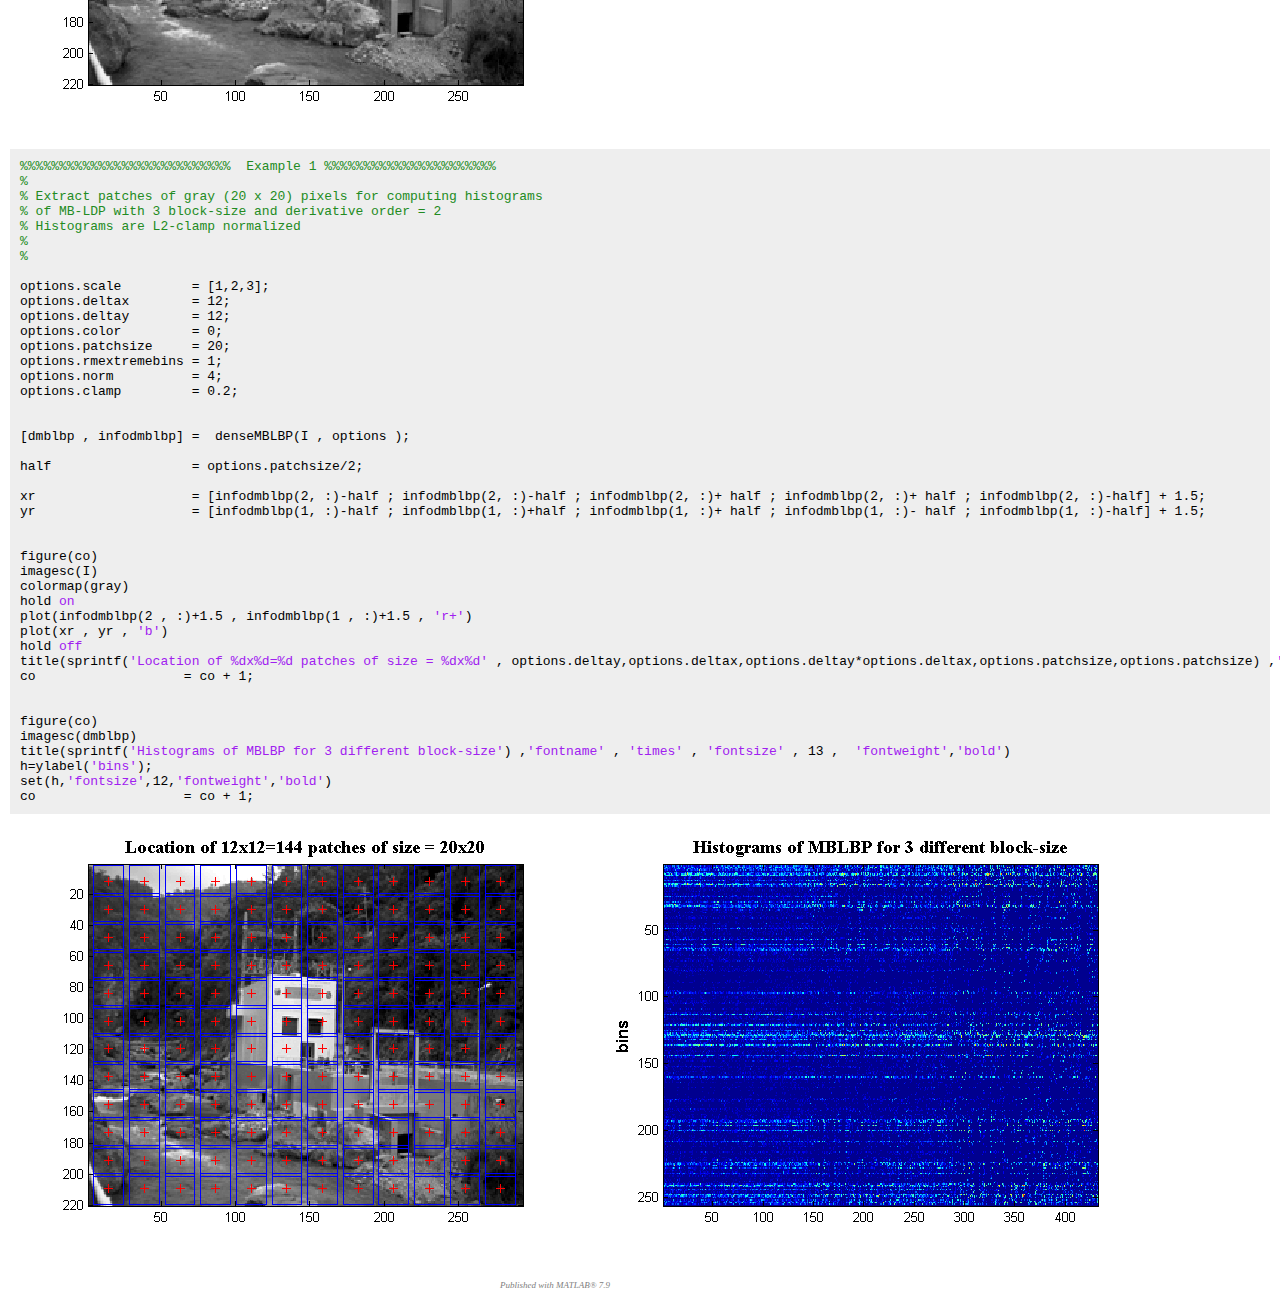
<file: reco_toolbox/html/demo_denseMBLBP.html>
<!DOCTYPE html
  PUBLIC "-//W3C//DTD HTML 4.01 Transitional//EN">
<html><head>
      <meta http-equiv="Content-Type" content="text/html; charset=utf-8">
   <!--
This HTML is auto-generated from an M-file.
To make changes, update the M-file and republish this document.
      --><title>demo_denseMBLBP</title><meta name="generator" content="MATLAB 7.9"><meta name="date" content="2010-12-11"><meta name="m-file" content="demo_denseMBLBP"><style type="text/css">

body {
  background-color: white;
  margin:10px;
}

h1 {
  color: #990000; 
  font-size: x-large;
}

h2 {
  color: #990000;
  font-size: medium;
}

/* Make the text shrink to fit narrow windows, but not stretch too far in 
wide windows. */ 
p,h1,h2,div.content div {
  max-width: 600px;
  /* Hack for IE6 */
  width: auto !important; width: 600px;
}

pre.codeinput {
  background: #EEEEEE;
  padding: 10px;
}
@media print {
  pre.codeinput {word-wrap:break-word; width:100%;}
} 

span.keyword {color: #0000FF}
span.comment {color: #228B22}
span.string {color: #A020F0}
span.untermstring {color: #B20000}
span.syscmd {color: #B28C00}

pre.codeoutput {
  color: #666666;
  padding: 10px;
}

pre.error {
  color: red;
}

p.footer {
  text-align: right;
  font-size: xx-small;
  font-weight: lighter;
  font-style: italic;
  color: gray;
}

  </style></head><body><div class="content"><pre class="codeinput"><span class="comment">% denseMBLBP extract Histograms of Multi-Block LBP on a regular dense grid and computed on image I after color projection</span>
<span class="comment">%</span>
<span class="comment">%</span>
<span class="comment">% Usage</span>
<span class="comment">% ------</span>
<span class="comment">%</span>
<span class="comment">% [dmblbp , infodmblbp] =  denseMBLBP(I , [options] );</span>
<span class="comment">%</span>
<span class="comment">%</span>
<span class="comment">% Inputs</span>
<span class="comment">% -------</span>
<span class="comment">%</span>
<span class="comment">% I                              Input image (ny x nx x [3]) in UINT8 format.</span>
<span class="comment">% options</span>
<span class="comment">%</span>
<span class="comment">%        scale                   Multi-Scale vector (1 x nscale) (default scale = 1) where scale(i) = s is the size's factor to apply to each 9 blocks</span>
<span class="comment">%                                in the LBP computation, i = 1,...,nscale</span>
<span class="comment">%</span>
<span class="comment">% 	   deltax                  Division step in the x-axis for the grid (default deltax = floor(nx*min(scale)))</span>
<span class="comment">% 	   deltay                  Division step in the y-axis for the grid (default deltay = floor(ny*min(scale)))</span>
<span class="comment">%</span>
<span class="comment">%        color                   0 : force gray-scale (dimcolor = 1, default), 1 : RGB-LBP (dimcolor = 3), 2 : nRGB-LBP (dimcolor = 3), 3 : Opponent-LBP (dimcolor = 3),</span>
<span class="comment">%                                4 : nOpponent-LBP (dimcolor = 2), 5 : Hue-LBP (dimcolor = 1)</span>
<span class="comment">%</span>
<span class="comment">% 	   patchsize               Size of the patch where the descriptor is computed (default patchsize = 16 )</span>
<span class="comment">%</span>
<span class="comment">% 	   maptable                Mapping table for LBP codes. maptable = 0 &lt;=&gt; normal LBP = {0,...,255} (default),</span>
<span class="comment">% 	                           maptable = 1 &lt;=&gt; uniform LBP = {0,...,58}, maptable = 2 &lt;=&gt; uniform rotation-invariant LBP = = {0,...,9}</span>
<span class="comment">%</span>
<span class="comment">% 	   useFF                   Use LBP-Fourier Feature rotation invariant (force maptable = 1)</span>
<span class="comment">%</span>
<span class="comment">%        improvedLBP             0 for default 8 bits encoding, 1 for 9 bits encoding (8 + central area)</span>
<span class="comment">%</span>
<span class="comment">%        kernelx                 Kernel in x-direction for computing the gradient (default kernelx = [1])</span>
<span class="comment">%        kernely                 Kernel in y-direction for computing the gradient (default kernely = [1])</span>
<span class="comment">%                                If numel(kernelx) ~1 || numel(kernely) ~1, compute the magnitude, i.e. sqrt(dx*dx + dy*dy)</span>
<span class="comment">%                                For example if kernelx = [1 2 1 ; 0 0 0 ; -1 -2 -1] and kernely = kernelx', this is equivalent to compute filter</span>
<span class="comment">%                                the image with a sobel filter.</span>
<span class="comment">%</span>
<span class="comment">%</span>
<span class="comment">%        rmextremebins           Force to zero bin = {0 , {255,58,9}} if  rmextremebins = 1 (default rmextremebins = 1)</span>
<span class="comment">%</span>
<span class="comment">%        norm                    Normalization : norm = 0 &lt;=&gt; no normalization, norm = 1 &lt;=&gt; v=v/(sum(v)+epsi), norm = 2 &lt;=&gt; v=v/sqrt(sum(v&sup2;)+epsi&sup2;),</span>
<span class="comment">%                                norm = 3 &lt;=&gt; v=sqrt(v/(sum(v)+epsi)) , norm = 3 &lt;=&gt; L2-clamped (default norm = 1)</span>
<span class="comment">%</span>
<span class="comment">%        clamp                   Clamping value (default clamp = 0.2)</span>
<span class="comment">%</span>
<span class="comment">%</span>
<span class="comment">% Outputs</span>
<span class="comment">% -------</span>
<span class="comment">%</span>
<span class="comment">% dmblbp                         MBLBP patches descriptors (nbin x nb_pts) nb_pts = deltax*deltay*nscale*dimcolor</span>
<span class="comment">%                                in double format where nbin = ([256,59,10]*(improvedLBP+1)) (depending on improvedLBP)</span>
<span class="comment">%</span>
<span class="comment">%</span>
<span class="comment">% infodmblbp                     MBLBP patches informations(6 x nb_pts) where nb_pts = deltax*deltay*nscale*dimcolor</span>
<span class="comment">%                                infodmblbp(1,i) = y</span>
<span class="comment">% 						       infodmblbp(2,i) = x</span>
<span class="comment">% 							   infodmblbp(3,i) = scale</span>
<span class="comment">% 							   infodmblbp(4,i) = color</span>
<span class="comment">% 							   infodmblbp(5,i) = nyscale</span>
<span class="comment">% 							   infodmblbp(6,i) = nxscale</span>
<span class="comment">%</span>
<span class="comment">%</span>
<span class="comment">% References [1] Timo Ahonen, Jiri Matas, Chu He, and Matti Pietik&auml;inen ,</span>
<span class="comment">% ---------      "Rotation Invariant Image Description with Local Binary Pattern Histogram Fourier Features"</span>
<span class="comment">%</span>
</pre><pre class="codeinput">clc,close <span class="string">all</span>, clear <span class="string">all</span>,drawnow
rootbase_dir         = pwd;
core_dir             = fullfile(pwd , <span class="string">'core'</span>);
addpath(core_dir)

co                   = 1;


I                     = imread(fullfile(core_dir , <span class="string">'image_0174.jpg'</span>));

figure(co)
imagesc(I)
colormap(gray)
title(<span class="string">'Gray Image example'</span> ,<span class="string">'fontname'</span> , <span class="string">'times'</span> , <span class="string">'fontsize'</span> , 13 , <span class="string">'fontweight'</span>,<span class="string">'bold'</span>)
co                   = co + 1;
</pre><img vspace="5" hspace="5" src="demo_denseMBLBP_01.png" alt=""> <pre class="codeinput"><span class="comment">%%%%%%%%%%%%%%%%%%%%%%%%%%%  Example 1 %%%%%%%%%%%%%%%%%%%%%%</span>
<span class="comment">%</span>
<span class="comment">% Extract patches of gray (20 x 20) pixels for computing histograms</span>
<span class="comment">% of MB-LDP with 3 block-size and derivative order = 2</span>
<span class="comment">% Histograms are L2-clamp normalized</span>
<span class="comment">%</span>
<span class="comment">%</span>

options.scale         = [1,2,3];
options.deltax        = 12;
options.deltay        = 12;
options.color         = 0;
options.patchsize     = 20;
options.rmextremebins = 1;
options.norm          = 4;
options.clamp         = 0.2;


[dmblbp , infodmblbp] =  denseMBLBP(I , options );

half                  = options.patchsize/2;

xr                    = [infodmblbp(2, :)-half ; infodmblbp(2, :)-half ; infodmblbp(2, :)+ half ; infodmblbp(2, :)+ half ; infodmblbp(2, :)-half] + 1.5;
yr                    = [infodmblbp(1, :)-half ; infodmblbp(1, :)+half ; infodmblbp(1, :)+ half ; infodmblbp(1, :)- half ; infodmblbp(1, :)-half] + 1.5;


figure(co)
imagesc(I)
colormap(gray)
hold <span class="string">on</span>
plot(infodmblbp(2 , :)+1.5 , infodmblbp(1 , :)+1.5 , <span class="string">'r+'</span>)
plot(xr , yr , <span class="string">'b'</span>)
hold <span class="string">off</span>
title(sprintf(<span class="string">'Location of %dx%d=%d patches of size = %dx%d'</span> , options.deltay,options.deltax,options.deltay*options.deltax,options.patchsize,options.patchsize) ,<span class="string">'fontname'</span> , <span class="string">'times'</span> , <span class="string">'fontsize'</span> , 13, <span class="string">'fontweight'</span>,<span class="string">'bold'</span>)
co                   = co + 1;


figure(co)
imagesc(dmblbp)
title(sprintf(<span class="string">'Histograms of MBLBP for 3 different block-size'</span>) ,<span class="string">'fontname'</span> , <span class="string">'times'</span> , <span class="string">'fontsize'</span> , 13 ,  <span class="string">'fontweight'</span>,<span class="string">'bold'</span>)
h=ylabel(<span class="string">'bins'</span>);
set(h,<span class="string">'fontsize'</span>,12,<span class="string">'fontweight'</span>,<span class="string">'bold'</span>)
co                   = co + 1;
</pre><img vspace="5" hspace="5" src="demo_denseMBLBP_02.png" alt=""> <img vspace="5" hspace="5" src="demo_denseMBLBP_03.png" alt=""> <p class="footer"><br>
      Published with MATLAB&reg; 7.9<br></p></div><!--
##### SOURCE BEGIN #####
% denseMBLBP extract Histograms of Multi-Block LBP on a regular dense grid and computed on image I after color projection
% 
% 
% Usage
% REPLACE_WITH_DASH_DASHREPLACE_WITH_DASH_DASHREPLACE_WITH_DASH_DASH
% 
% [dmblbp , infodmblbp] =  denseMBLBP(I , [options] );
% 
% 
% Inputs
% REPLACE_WITH_DASH_DASHREPLACE_WITH_DASH_DASHREPLACE_WITH_DASH_DASH-
% 
% I                              Input image (ny x nx x [3]) in UINT8 format. 
% options 
% 
%        scale                   Multi-Scale vector (1 x nscale) (default scale = 1) where scale(i) = s is the size's factor to apply to each 9 blocks
%                                in the LBP computation, i = 1,...,nscale
% 
% 	   deltax                  Division step in the x-axis for the grid (default deltax = floor(nx*min(scale))) 
% 	   deltay                  Division step in the y-axis for the grid (default deltay = floor(ny*min(scale)))
% 
%        color                   0 : force gray-scale (dimcolor = 1, default), 1 : RGB-LBP (dimcolor = 3), 2 : nRGB-LBP (dimcolor = 3), 3 : Opponent-LBP (dimcolor = 3), 
%                                4 : nOpponent-LBP (dimcolor = 2), 5 : Hue-LBP (dimcolor = 1)
% 
% 	   patchsize               Size of the patch where the descriptor is computed (default patchsize = 16 )	  
% 
% 	   maptable                Mapping table for LBP codes. maptable = 0 <=> normal LBP = {0,...,255} (default), 
% 	                           maptable = 1 <=> uniform LBP = {0,...,58}, maptable = 2 <=> uniform rotation-invariant LBP = = {0,...,9}
% 
% 	   useFF                   Use LBP-Fourier Feature rotation invariant (force maptable = 1)
% 
%        improvedLBP             0 for default 8 bits encoding, 1 for 9 bits encoding (8 + central area)
% 
%        kernelx                 Kernel in x-direction for computing the gradient (default kernelx = [1])
%        kernely                 Kernel in y-direction for computing the gradient (default kernely = [1])
%                                If numel(kernelx) ~1 || numel(kernely) ~1, compute the magnitude, i.e. sqrt(dx*dx + dy*dy)
%                                For example if kernelx = [1 2 1 ; 0 0 0 ; -1 -2 -1] and kernely = kernelx', this is equivalent to compute filter
%                                the image with a sobel filter.
% 
% 
%        rmextremebins           Force to zero bin = {0 , {255,58,9}} if  rmextremebins = 1 (default rmextremebins = 1)
% 
%        norm                    Normalization : norm = 0 <=> no normalization, norm = 1 <=> v=v/(sum(v)+epsi), norm = 2 <=> v=v/sqrt(sum(v²)+epsi²), 
%                                norm = 3 <=> v=sqrt(v/(sum(v)+epsi)) , norm = 3 <=> L2-clamped (default norm = 1)
% 
%        clamp                   Clamping value (default clamp = 0.2)
% 
% 
% Outputs
% REPLACE_WITH_DASH_DASHREPLACE_WITH_DASH_DASHREPLACE_WITH_DASH_DASH-
% 
% dmblbp                         MBLBP patches descriptors (nbin x nb_pts) nb_pts = deltax*deltay*nscale*dimcolor 
%                                in double format where nbin = ([256,59,10]*(improvedLBP+1)) (depending on improvedLBP) 
% 							   
% 
% infodmblbp                     MBLBP patches informations(6 x nb_pts) where nb_pts = deltax*deltay*nscale*dimcolor
%                                infodmblbp(1,i) = y
% 						       infodmblbp(2,i) = x
% 							   infodmblbp(3,i) = scale
% 							   infodmblbp(4,i) = color    
% 							   infodmblbp(5,i) = nyscale                 
% 							   infodmblbp(6,i) = nxscale                 
%
%
% References [1] Timo Ahonen, Jiri Matas, Chu He, and Matti Pietikäinen ,
% REPLACE_WITH_DASH_DASHREPLACE_WITH_DASH_DASHREPLACE_WITH_DASH_DASHREPLACE_WITH_DASH_DASH-      "Rotation Invariant Image Description with Local Binary Pattern Histogram Fourier Features"
%

%%

clc,close all, clear all,drawnow
rootbase_dir         = pwd;
core_dir             = fullfile(pwd , 'core');
addpath(core_dir)

co                   = 1;


I                     = imread(fullfile(core_dir , 'image_0174.jpg'));

figure(co)
imagesc(I)
colormap(gray)
title('Gray Image example' ,'fontname' , 'times' , 'fontsize' , 13 , 'fontweight','bold')
co                   = co + 1;

%%

%%%%%%%%%%%%%%%%%%%%%%%%%%%  Example 1 %%%%%%%%%%%%%%%%%%%%%%
%
% Extract patches of gray (20 x 20) pixels for computing histograms
% of MB-LDP with 3 block-size and derivative order = 2
% Histograms are L2-clamp normalized
%
%

options.scale         = [1,2,3];
options.deltax        = 12;
options.deltay        = 12;
options.color         = 0;
options.patchsize     = 20;
options.rmextremebins = 1;
options.norm          = 4;
options.clamp         = 0.2;


[dmblbp , infodmblbp] =  denseMBLBP(I , options );

half                  = options.patchsize/2;

xr                    = [infodmblbp(2, :)-half ; infodmblbp(2, :)-half ; infodmblbp(2, :)+ half ; infodmblbp(2, :)+ half ; infodmblbp(2, :)-half] + 1.5;
yr                    = [infodmblbp(1, :)-half ; infodmblbp(1, :)+half ; infodmblbp(1, :)+ half ; infodmblbp(1, :)- half ; infodmblbp(1, :)-half] + 1.5;


figure(co)
imagesc(I)
colormap(gray)
hold on
plot(infodmblbp(2 , :)+1.5 , infodmblbp(1 , :)+1.5 , 'r+')
plot(xr , yr , 'b')
hold off
title(sprintf('Location of %dx%d=%d patches of size = %dx%d' , options.deltay,options.deltax,options.deltay*options.deltax,options.patchsize,options.patchsize) ,'fontname' , 'times' , 'fontsize' , 13, 'fontweight','bold')
co                   = co + 1;


figure(co)
imagesc(dmblbp)
title(sprintf('Histograms of MBLBP for 3 different block-size') ,'fontname' , 'times' , 'fontsize' , 13 ,  'fontweight','bold')
h=ylabel('bins');
set(h,'fontsize',12,'fontweight','bold')
co                   = co + 1;

%%

##### SOURCE END #####
--></body></html>
</file>
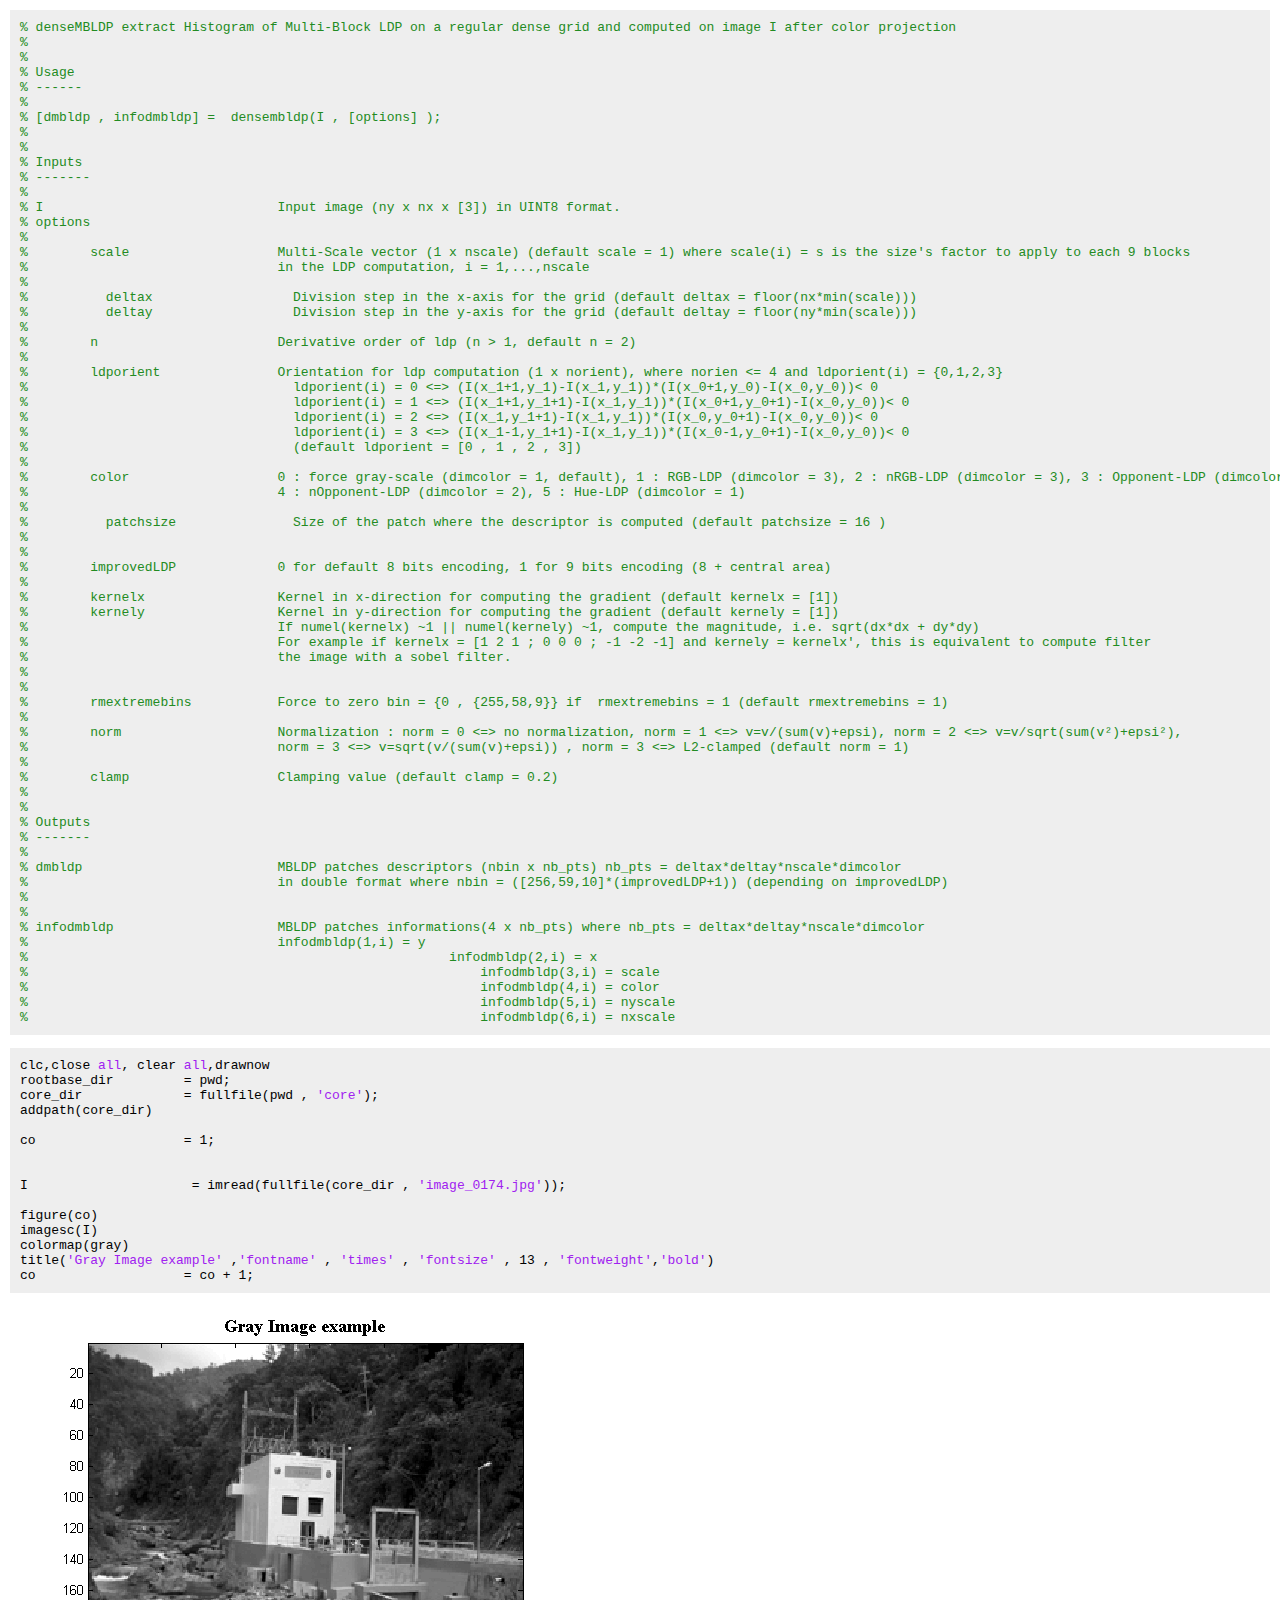
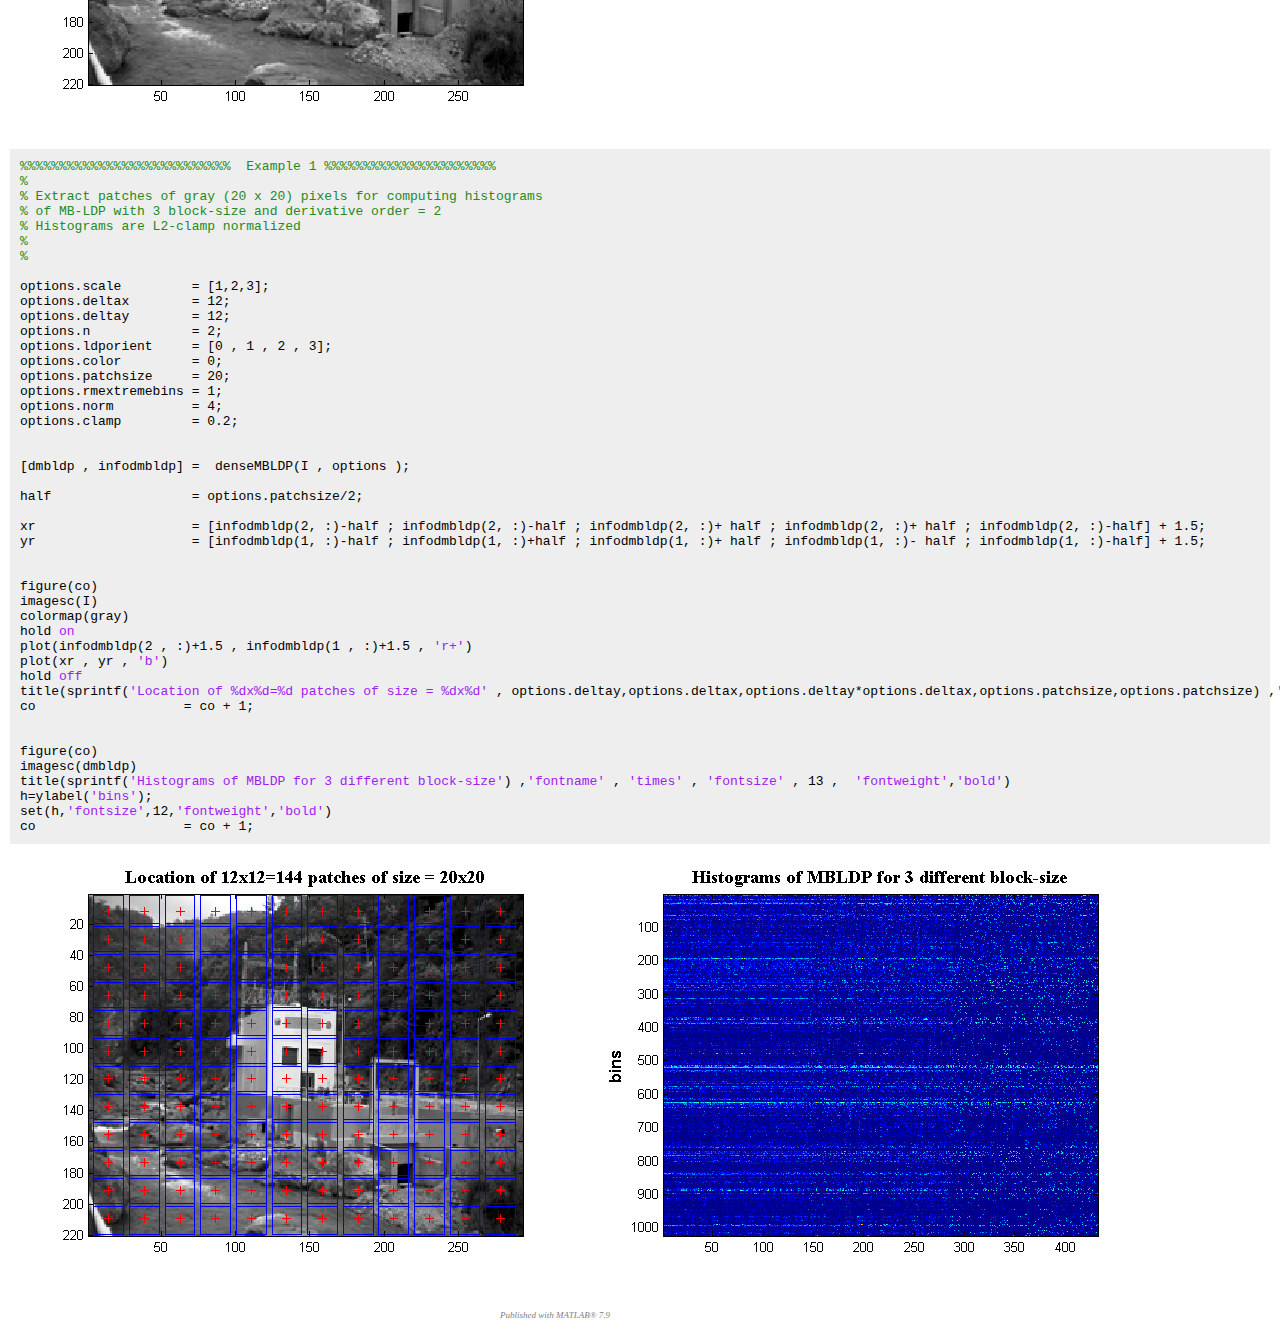
<file: reco_toolbox/html/demo_denseMBLDP.html>
<!DOCTYPE html
  PUBLIC "-//W3C//DTD HTML 4.01 Transitional//EN">
<html><head>
      <meta http-equiv="Content-Type" content="text/html; charset=utf-8">
   <!--
This HTML is auto-generated from an M-file.
To make changes, update the M-file and republish this document.
      --><title>demo_denseMBLDP</title><meta name="generator" content="MATLAB 7.9"><meta name="date" content="2010-12-11"><meta name="m-file" content="demo_denseMBLDP"><style type="text/css">

body {
  background-color: white;
  margin:10px;
}

h1 {
  color: #990000; 
  font-size: x-large;
}

h2 {
  color: #990000;
  font-size: medium;
}

/* Make the text shrink to fit narrow windows, but not stretch too far in 
wide windows. */ 
p,h1,h2,div.content div {
  max-width: 600px;
  /* Hack for IE6 */
  width: auto !important; width: 600px;
}

pre.codeinput {
  background: #EEEEEE;
  padding: 10px;
}
@media print {
  pre.codeinput {word-wrap:break-word; width:100%;}
} 

span.keyword {color: #0000FF}
span.comment {color: #228B22}
span.string {color: #A020F0}
span.untermstring {color: #B20000}
span.syscmd {color: #B28C00}

pre.codeoutput {
  color: #666666;
  padding: 10px;
}

pre.error {
  color: red;
}

p.footer {
  text-align: right;
  font-size: xx-small;
  font-weight: lighter;
  font-style: italic;
  color: gray;
}

  </style></head><body><div class="content"><pre class="codeinput"><span class="comment">% denseMBLDP extract Histogram of Multi-Block LDP on a regular dense grid and computed on image I after color projection</span>
<span class="comment">%</span>
<span class="comment">%</span>
<span class="comment">% Usage</span>
<span class="comment">% ------</span>
<span class="comment">%</span>
<span class="comment">% [dmbldp , infodmbldp] =  densembldp(I , [options] );</span>
<span class="comment">%</span>
<span class="comment">%</span>
<span class="comment">% Inputs</span>
<span class="comment">% -------</span>
<span class="comment">%</span>
<span class="comment">% I                              Input image (ny x nx x [3]) in UINT8 format.</span>
<span class="comment">% options</span>
<span class="comment">%</span>
<span class="comment">%        scale                   Multi-Scale vector (1 x nscale) (default scale = 1) where scale(i) = s is the size's factor to apply to each 9 blocks</span>
<span class="comment">%                                in the LDP computation, i = 1,...,nscale</span>
<span class="comment">%</span>
<span class="comment">% 	   deltax                  Division step in the x-axis for the grid (default deltax = floor(nx*min(scale)))</span>
<span class="comment">% 	   deltay                  Division step in the y-axis for the grid (default deltay = floor(ny*min(scale)))</span>
<span class="comment">%</span>
<span class="comment">%        n                       Derivative order of ldp (n &gt; 1, default n = 2)</span>
<span class="comment">%</span>
<span class="comment">%        ldporient               Orientation for ldp computation (1 x norient), where norien &lt;= 4 and ldporient(i) = {0,1,2,3}</span>
<span class="comment">% 	                           ldporient(i) = 0 &lt;=&gt; (I(x_1+1,y_1)-I(x_1,y_1))*(I(x_0+1,y_0)-I(x_0,y_0))&lt; 0</span>
<span class="comment">% 	                           ldporient(i) = 1 &lt;=&gt; (I(x_1+1,y_1+1)-I(x_1,y_1))*(I(x_0+1,y_0+1)-I(x_0,y_0))&lt; 0</span>
<span class="comment">% 	                           ldporient(i) = 2 &lt;=&gt; (I(x_1,y_1+1)-I(x_1,y_1))*(I(x_0,y_0+1)-I(x_0,y_0))&lt; 0</span>
<span class="comment">% 	                           ldporient(i) = 3 &lt;=&gt; (I(x_1-1,y_1+1)-I(x_1,y_1))*(I(x_0-1,y_0+1)-I(x_0,y_0))&lt; 0</span>
<span class="comment">% 	                           (default ldporient = [0 , 1 , 2 , 3])</span>
<span class="comment">%</span>
<span class="comment">%        color                   0 : force gray-scale (dimcolor = 1, default), 1 : RGB-LDP (dimcolor = 3), 2 : nRGB-LDP (dimcolor = 3), 3 : Opponent-LDP (dimcolor = 3),</span>
<span class="comment">%                                4 : nOpponent-LDP (dimcolor = 2), 5 : Hue-LDP (dimcolor = 1)</span>
<span class="comment">%</span>
<span class="comment">% 	   patchsize               Size of the patch where the descriptor is computed (default patchsize = 16 )</span>
<span class="comment">%</span>
<span class="comment">%</span>
<span class="comment">%        improvedLDP             0 for default 8 bits encoding, 1 for 9 bits encoding (8 + central area)</span>
<span class="comment">%</span>
<span class="comment">%        kernelx                 Kernel in x-direction for computing the gradient (default kernelx = [1])</span>
<span class="comment">%        kernely                 Kernel in y-direction for computing the gradient (default kernely = [1])</span>
<span class="comment">%                                If numel(kernelx) ~1 || numel(kernely) ~1, compute the magnitude, i.e. sqrt(dx*dx + dy*dy)</span>
<span class="comment">%                                For example if kernelx = [1 2 1 ; 0 0 0 ; -1 -2 -1] and kernely = kernelx', this is equivalent to compute filter</span>
<span class="comment">%                                the image with a sobel filter.</span>
<span class="comment">%</span>
<span class="comment">%</span>
<span class="comment">%        rmextremebins           Force to zero bin = {0 , {255,58,9}} if  rmextremebins = 1 (default rmextremebins = 1)</span>
<span class="comment">%</span>
<span class="comment">%        norm                    Normalization : norm = 0 &lt;=&gt; no normalization, norm = 1 &lt;=&gt; v=v/(sum(v)+epsi), norm = 2 &lt;=&gt; v=v/sqrt(sum(v&sup2;)+epsi&sup2;),</span>
<span class="comment">%                                norm = 3 &lt;=&gt; v=sqrt(v/(sum(v)+epsi)) , norm = 3 &lt;=&gt; L2-clamped (default norm = 1)</span>
<span class="comment">%</span>
<span class="comment">%        clamp                   Clamping value (default clamp = 0.2)</span>
<span class="comment">%</span>
<span class="comment">%</span>
<span class="comment">% Outputs</span>
<span class="comment">% -------</span>
<span class="comment">%</span>
<span class="comment">% dmbldp                         MBLDP patches descriptors (nbin x nb_pts) nb_pts = deltax*deltay*nscale*dimcolor</span>
<span class="comment">%                                in double format where nbin = ([256,59,10]*(improvedLDP+1)) (depending on improvedLDP)</span>
<span class="comment">%</span>
<span class="comment">%</span>
<span class="comment">% infodmbldp                     MBLDP patches informations(4 x nb_pts) where nb_pts = deltax*deltay*nscale*dimcolor</span>
<span class="comment">%                                infodmbldp(1,i) = y</span>
<span class="comment">% 						       infodmbldp(2,i) = x</span>
<span class="comment">% 							   infodmbldp(3,i) = scale</span>
<span class="comment">% 							   infodmbldp(4,i) = color</span>
<span class="comment">% 							   infodmbldp(5,i) = nyscale</span>
<span class="comment">% 							   infodmbldp(6,i) = nxscale</span>
</pre><pre class="codeinput">clc,close <span class="string">all</span>, clear <span class="string">all</span>,drawnow
rootbase_dir         = pwd;
core_dir             = fullfile(pwd , <span class="string">'core'</span>);
addpath(core_dir)

co                   = 1;


I                     = imread(fullfile(core_dir , <span class="string">'image_0174.jpg'</span>));

figure(co)
imagesc(I)
colormap(gray)
title(<span class="string">'Gray Image example'</span> ,<span class="string">'fontname'</span> , <span class="string">'times'</span> , <span class="string">'fontsize'</span> , 13 , <span class="string">'fontweight'</span>,<span class="string">'bold'</span>)
co                   = co + 1;
</pre><img vspace="5" hspace="5" src="demo_denseMBLDP_01.png" alt=""> <pre class="codeinput"><span class="comment">%%%%%%%%%%%%%%%%%%%%%%%%%%%  Example 1 %%%%%%%%%%%%%%%%%%%%%%</span>
<span class="comment">%</span>
<span class="comment">% Extract patches of gray (20 x 20) pixels for computing histograms</span>
<span class="comment">% of MB-LDP with 3 block-size and derivative order = 2</span>
<span class="comment">% Histograms are L2-clamp normalized</span>
<span class="comment">%</span>
<span class="comment">%</span>

options.scale         = [1,2,3];
options.deltax        = 12;
options.deltay        = 12;
options.n             = 2;
options.ldporient     = [0 , 1 , 2 , 3];
options.color         = 0;
options.patchsize     = 20;
options.rmextremebins = 1;
options.norm          = 4;
options.clamp         = 0.2;


[dmbldp , infodmbldp] =  denseMBLDP(I , options );

half                  = options.patchsize/2;

xr                    = [infodmbldp(2, :)-half ; infodmbldp(2, :)-half ; infodmbldp(2, :)+ half ; infodmbldp(2, :)+ half ; infodmbldp(2, :)-half] + 1.5;
yr                    = [infodmbldp(1, :)-half ; infodmbldp(1, :)+half ; infodmbldp(1, :)+ half ; infodmbldp(1, :)- half ; infodmbldp(1, :)-half] + 1.5;


figure(co)
imagesc(I)
colormap(gray)
hold <span class="string">on</span>
plot(infodmbldp(2 , :)+1.5 , infodmbldp(1 , :)+1.5 , <span class="string">'r+'</span>)
plot(xr , yr , <span class="string">'b'</span>)
hold <span class="string">off</span>
title(sprintf(<span class="string">'Location of %dx%d=%d patches of size = %dx%d'</span> , options.deltay,options.deltax,options.deltay*options.deltax,options.patchsize,options.patchsize) ,<span class="string">'fontname'</span> , <span class="string">'times'</span> , <span class="string">'fontsize'</span> , 13, <span class="string">'fontweight'</span>,<span class="string">'bold'</span>)
co                   = co + 1;


figure(co)
imagesc(dmbldp)
title(sprintf(<span class="string">'Histograms of MBLDP for 3 different block-size'</span>) ,<span class="string">'fontname'</span> , <span class="string">'times'</span> , <span class="string">'fontsize'</span> , 13 ,  <span class="string">'fontweight'</span>,<span class="string">'bold'</span>)
h=ylabel(<span class="string">'bins'</span>);
set(h,<span class="string">'fontsize'</span>,12,<span class="string">'fontweight'</span>,<span class="string">'bold'</span>)
co                   = co + 1;
</pre><img vspace="5" hspace="5" src="demo_denseMBLDP_02.png" alt=""> <img vspace="5" hspace="5" src="demo_denseMBLDP_03.png" alt=""> <p class="footer"><br>
      Published with MATLAB&reg; 7.9<br></p></div><!--
##### SOURCE BEGIN #####
% denseMBLDP extract Histogram of Multi-Block LDP on a regular dense grid and computed on image I after color projection
% 
% 
% Usage
% REPLACE_WITH_DASH_DASHREPLACE_WITH_DASH_DASHREPLACE_WITH_DASH_DASH
% 
% [dmbldp , infodmbldp] =  densembldp(I , [options] );
% 
% 
% Inputs
% REPLACE_WITH_DASH_DASHREPLACE_WITH_DASH_DASHREPLACE_WITH_DASH_DASH-
% 
% I                              Input image (ny x nx x [3]) in UINT8 format. 
% options 
% 
%        scale                   Multi-Scale vector (1 x nscale) (default scale = 1) where scale(i) = s is the size's factor to apply to each 9 blocks
%                                in the LDP computation, i = 1,...,nscale
% 
% 	   deltax                  Division step in the x-axis for the grid (default deltax = floor(nx*min(scale))) 
% 	   deltay                  Division step in the y-axis for the grid (default deltay = floor(ny*min(scale)))
% 
%        n                       Derivative order of ldp (n > 1, default n = 2)
% 
%        ldporient               Orientation for ldp computation (1 x norient), where norien <= 4 and ldporient(i) = {0,1,2,3}
% 	                           ldporient(i) = 0 <=> (I(x_1+1,y_1)-I(x_1,y_1))*(I(x_0+1,y_0)-I(x_0,y_0))< 0
% 	                           ldporient(i) = 1 <=> (I(x_1+1,y_1+1)-I(x_1,y_1))*(I(x_0+1,y_0+1)-I(x_0,y_0))< 0
% 	                           ldporient(i) = 2 <=> (I(x_1,y_1+1)-I(x_1,y_1))*(I(x_0,y_0+1)-I(x_0,y_0))< 0
% 	                           ldporient(i) = 3 <=> (I(x_1-1,y_1+1)-I(x_1,y_1))*(I(x_0-1,y_0+1)-I(x_0,y_0))< 0
% 	                           (default ldporient = [0 , 1 , 2 , 3])
% 
%        color                   0 : force gray-scale (dimcolor = 1, default), 1 : RGB-LDP (dimcolor = 3), 2 : nRGB-LDP (dimcolor = 3), 3 : Opponent-LDP (dimcolor = 3), 
%                                4 : nOpponent-LDP (dimcolor = 2), 5 : Hue-LDP (dimcolor = 1)
% 
% 	   patchsize               Size of the patch where the descriptor is computed (default patchsize = 16 )	  
% 
% 
%        improvedLDP             0 for default 8 bits encoding, 1 for 9 bits encoding (8 + central area)
% 
%        kernelx                 Kernel in x-direction for computing the gradient (default kernelx = [1])
%        kernely                 Kernel in y-direction for computing the gradient (default kernely = [1])
%                                If numel(kernelx) ~1 || numel(kernely) ~1, compute the magnitude, i.e. sqrt(dx*dx + dy*dy)
%                                For example if kernelx = [1 2 1 ; 0 0 0 ; -1 -2 -1] and kernely = kernelx', this is equivalent to compute filter
%                                the image with a sobel filter.
% 
% 
%        rmextremebins           Force to zero bin = {0 , {255,58,9}} if  rmextremebins = 1 (default rmextremebins = 1)
% 
%        norm                    Normalization : norm = 0 <=> no normalization, norm = 1 <=> v=v/(sum(v)+epsi), norm = 2 <=> v=v/sqrt(sum(v²)+epsi²), 
%                                norm = 3 <=> v=sqrt(v/(sum(v)+epsi)) , norm = 3 <=> L2-clamped (default norm = 1)
% 
%        clamp                   Clamping value (default clamp = 0.2)
% 
% 
% Outputs
% REPLACE_WITH_DASH_DASHREPLACE_WITH_DASH_DASHREPLACE_WITH_DASH_DASH-
% 
% dmbldp                         MBLDP patches descriptors (nbin x nb_pts) nb_pts = deltax*deltay*nscale*dimcolor 
%                                in double format where nbin = ([256,59,10]*(improvedLDP+1)) (depending on improvedLDP) 
% 							   
% 
% infodmbldp                     MBLDP patches informations(4 x nb_pts) where nb_pts = deltax*deltay*nscale*dimcolor
%                                infodmbldp(1,i) = y
% 						       infodmbldp(2,i) = x
% 							   infodmbldp(3,i) = scale
% 							   infodmbldp(4,i) = color    
% 							   infodmbldp(5,i) = nyscale                 
% 							   infodmbldp(6,i) = nxscale                

%%
clc,close all, clear all,drawnow
rootbase_dir         = pwd;
core_dir             = fullfile(pwd , 'core');
addpath(core_dir)

co                   = 1;


I                     = imread(fullfile(core_dir , 'image_0174.jpg'));

figure(co)
imagesc(I)
colormap(gray)
title('Gray Image example' ,'fontname' , 'times' , 'fontsize' , 13 , 'fontweight','bold')
co                   = co + 1;

%%

%%%%%%%%%%%%%%%%%%%%%%%%%%%  Example 1 %%%%%%%%%%%%%%%%%%%%%%
%
% Extract patches of gray (20 x 20) pixels for computing histograms
% of MB-LDP with 3 block-size and derivative order = 2
% Histograms are L2-clamp normalized
%
%

options.scale         = [1,2,3];
options.deltax        = 12;
options.deltay        = 12;
options.n             = 2;
options.ldporient     = [0 , 1 , 2 , 3];
options.color         = 0;
options.patchsize     = 20;
options.rmextremebins = 1;
options.norm          = 4;
options.clamp         = 0.2;


[dmbldp , infodmbldp] =  denseMBLDP(I , options );

half                  = options.patchsize/2;

xr                    = [infodmbldp(2, :)-half ; infodmbldp(2, :)-half ; infodmbldp(2, :)+ half ; infodmbldp(2, :)+ half ; infodmbldp(2, :)-half] + 1.5;
yr                    = [infodmbldp(1, :)-half ; infodmbldp(1, :)+half ; infodmbldp(1, :)+ half ; infodmbldp(1, :)- half ; infodmbldp(1, :)-half] + 1.5;


figure(co)
imagesc(I)
colormap(gray)
hold on
plot(infodmbldp(2 , :)+1.5 , infodmbldp(1 , :)+1.5 , 'r+')
plot(xr , yr , 'b')
hold off
title(sprintf('Location of %dx%d=%d patches of size = %dx%d' , options.deltay,options.deltax,options.deltay*options.deltax,options.patchsize,options.patchsize) ,'fontname' , 'times' , 'fontsize' , 13, 'fontweight','bold')
co                   = co + 1;


figure(co)
imagesc(dmbldp)
title(sprintf('Histograms of MBLDP for 3 different block-size') ,'fontname' , 'times' , 'fontsize' , 13 ,  'fontweight','bold')
h=ylabel('bins');
set(h,'fontsize',12,'fontweight','bold')
co                   = co + 1;

%%

##### SOURCE END #####
--></body></html>
</file>
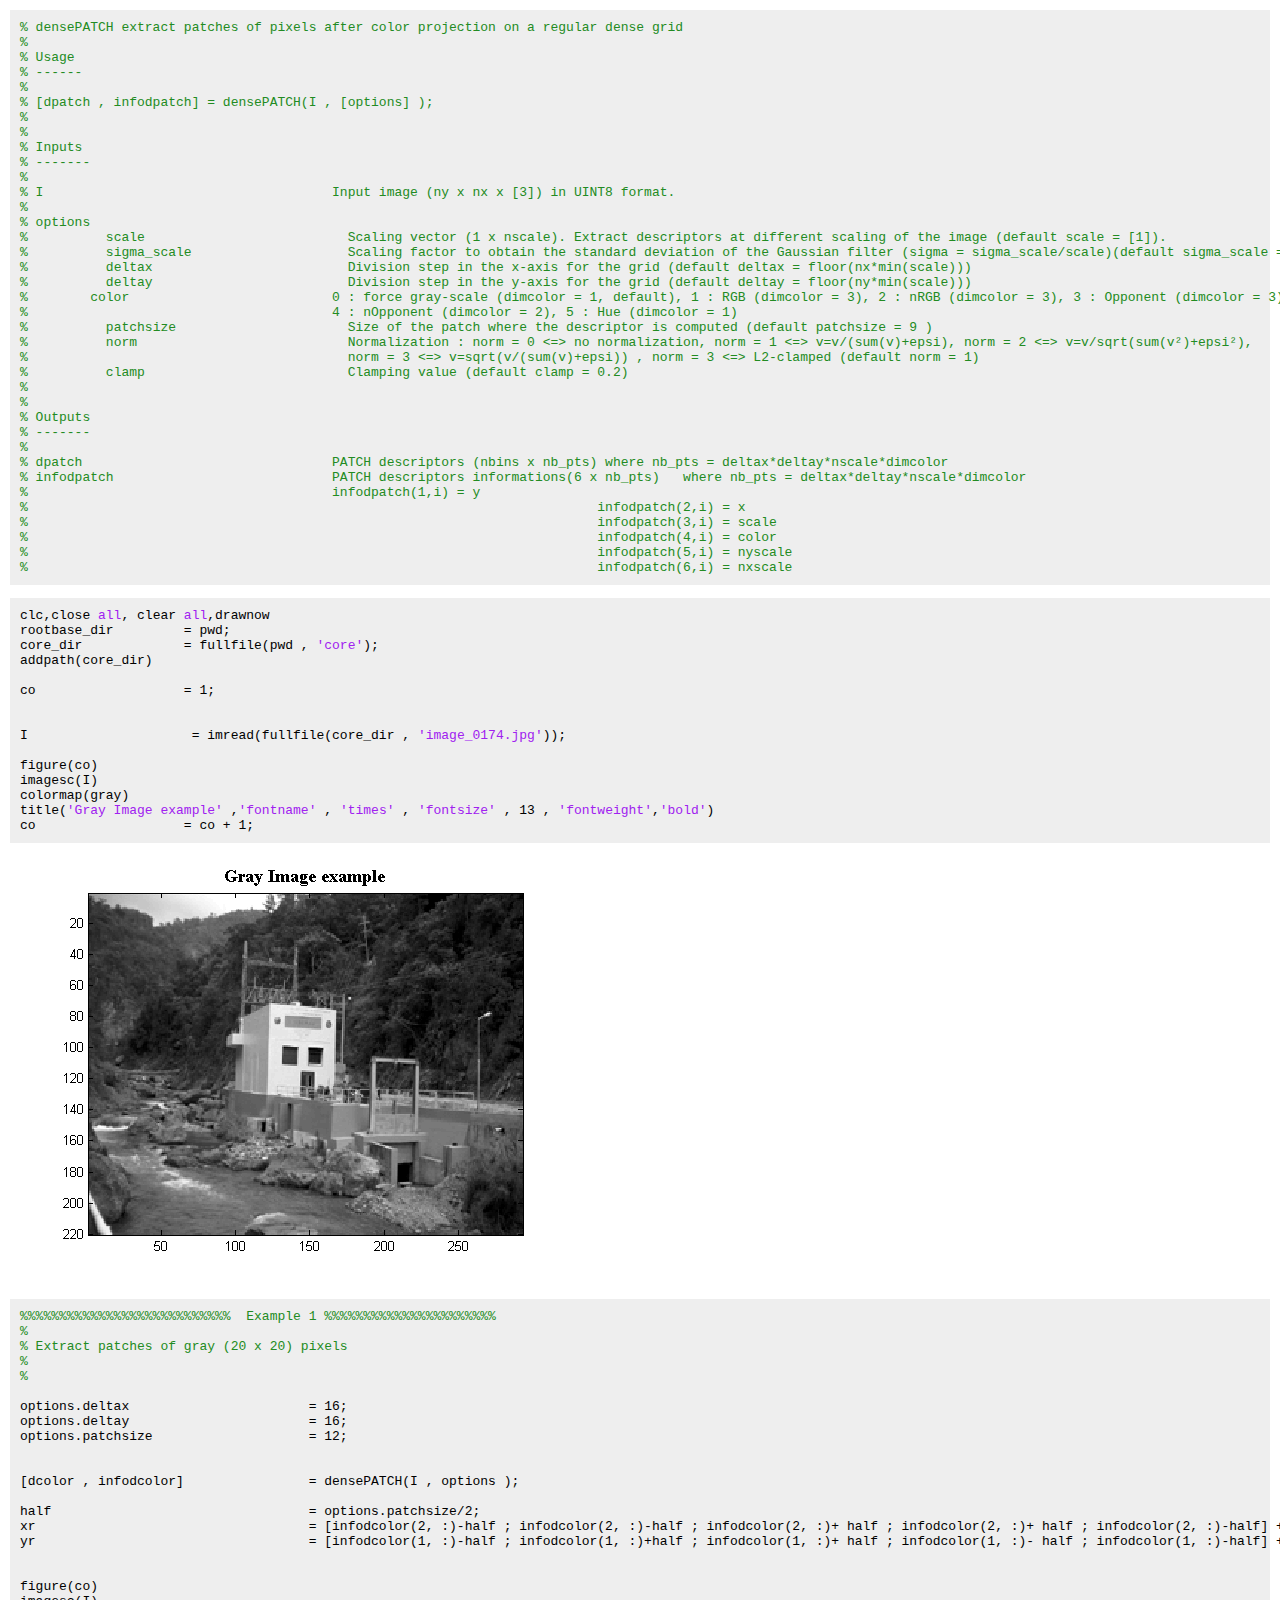
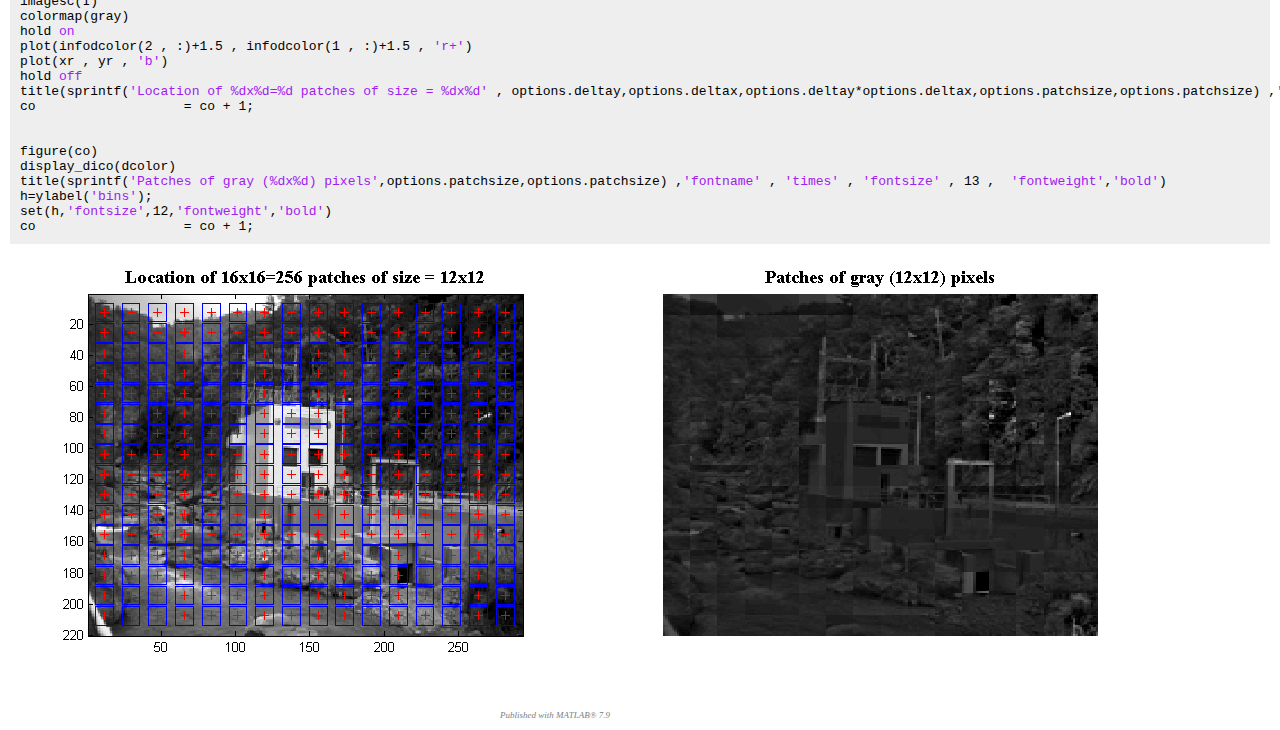
<file: reco_toolbox/html/demo_densePATCH.html>
<!DOCTYPE html
  PUBLIC "-//W3C//DTD HTML 4.01 Transitional//EN">
<html><head>
      <meta http-equiv="Content-Type" content="text/html; charset=utf-8">
   <!--
This HTML is auto-generated from an M-file.
To make changes, update the M-file and republish this document.
      --><title>demo_densePATCH</title><meta name="generator" content="MATLAB 7.9"><meta name="date" content="2010-12-11"><meta name="m-file" content="demo_densePATCH"><style type="text/css">

body {
  background-color: white;
  margin:10px;
}

h1 {
  color: #990000; 
  font-size: x-large;
}

h2 {
  color: #990000;
  font-size: medium;
}

/* Make the text shrink to fit narrow windows, but not stretch too far in 
wide windows. */ 
p,h1,h2,div.content div {
  max-width: 600px;
  /* Hack for IE6 */
  width: auto !important; width: 600px;
}

pre.codeinput {
  background: #EEEEEE;
  padding: 10px;
}
@media print {
  pre.codeinput {word-wrap:break-word; width:100%;}
} 

span.keyword {color: #0000FF}
span.comment {color: #228B22}
span.string {color: #A020F0}
span.untermstring {color: #B20000}
span.syscmd {color: #B28C00}

pre.codeoutput {
  color: #666666;
  padding: 10px;
}

pre.error {
  color: red;
}

p.footer {
  text-align: right;
  font-size: xx-small;
  font-weight: lighter;
  font-style: italic;
  color: gray;
}

  </style></head><body><div class="content"><pre class="codeinput"><span class="comment">% densePATCH extract patches of pixels after color projection on a regular dense grid</span>
<span class="comment">%</span>
<span class="comment">% Usage</span>
<span class="comment">% ------</span>
<span class="comment">%</span>
<span class="comment">% [dpatch , infodpatch] = densePATCH(I , [options] );</span>
<span class="comment">%</span>
<span class="comment">%</span>
<span class="comment">% Inputs</span>
<span class="comment">% -------</span>
<span class="comment">%</span>
<span class="comment">% I                                     Input image (ny x nx x [3]) in UINT8 format.</span>
<span class="comment">%</span>
<span class="comment">% options</span>
<span class="comment">% 	   scale                          Scaling vector (1 x nscale). Extract descriptors at different scaling of the image (default scale = [1]).</span>
<span class="comment">% 	   sigma_scale                    Scaling factor to obtain the standard deviation of the Gaussian filter (sigma = sigma_scale/scale)(default sigma_scale = 0.6)</span>
<span class="comment">% 	   deltax                         Division step in the x-axis for the grid (default deltax = floor(nx*min(scale)))</span>
<span class="comment">% 	   deltay                         Division step in the y-axis for the grid (default deltay = floor(ny*min(scale)))</span>
<span class="comment">%        color                          0 : force gray-scale (dimcolor = 1, default), 1 : RGB (dimcolor = 3), 2 : nRGB (dimcolor = 3), 3 : Opponent (dimcolor = 3),</span>
<span class="comment">%                                       4 : nOpponent (dimcolor = 2), 5 : Hue (dimcolor = 1)</span>
<span class="comment">% 	   patchsize                      Size of the patch where the descriptor is computed (default patchsize = 9 )</span>
<span class="comment">% 	   norm                           Normalization : norm = 0 &lt;=&gt; no normalization, norm = 1 &lt;=&gt; v=v/(sum(v)+epsi), norm = 2 &lt;=&gt; v=v/sqrt(sum(v&sup2;)+epsi&sup2;),</span>
<span class="comment">% 	                                  norm = 3 &lt;=&gt; v=sqrt(v/(sum(v)+epsi)) , norm = 3 &lt;=&gt; L2-clamped (default norm = 1)</span>
<span class="comment">% 	   clamp                          Clamping value (default clamp = 0.2)</span>
<span class="comment">%</span>
<span class="comment">%</span>
<span class="comment">% Outputs</span>
<span class="comment">% -------</span>
<span class="comment">%</span>
<span class="comment">% dpatch                                PATCH descriptors (nbins x nb_pts) where nb_pts = deltax*deltay*nscale*dimcolor</span>
<span class="comment">% infodpatch                            PATCH descriptors informations(6 x nb_pts)   where nb_pts = deltax*deltay*nscale*dimcolor</span>
<span class="comment">%                                       infodpatch(1,i) = y</span>
<span class="comment">% 									  infodpatch(2,i) = x</span>
<span class="comment">% 									  infodpatch(3,i) = scale</span>
<span class="comment">% 									  infodpatch(4,i) = color</span>
<span class="comment">% 									  infodpatch(5,i) = nyscale</span>
<span class="comment">% 									  infodpatch(6,i) = nxscale</span>
</pre><pre class="codeinput">clc,close <span class="string">all</span>, clear <span class="string">all</span>,drawnow
rootbase_dir         = pwd;
core_dir             = fullfile(pwd , <span class="string">'core'</span>);
addpath(core_dir)

co                   = 1;


I                     = imread(fullfile(core_dir , <span class="string">'image_0174.jpg'</span>));

figure(co)
imagesc(I)
colormap(gray)
title(<span class="string">'Gray Image example'</span> ,<span class="string">'fontname'</span> , <span class="string">'times'</span> , <span class="string">'fontsize'</span> , 13 , <span class="string">'fontweight'</span>,<span class="string">'bold'</span>)
co                   = co + 1;
</pre><img vspace="5" hspace="5" src="demo_densePATCH_01.png" alt=""> <pre class="codeinput"><span class="comment">%%%%%%%%%%%%%%%%%%%%%%%%%%%  Example 1 %%%%%%%%%%%%%%%%%%%%%%</span>
<span class="comment">%</span>
<span class="comment">% Extract patches of gray (20 x 20) pixels</span>
<span class="comment">%</span>
<span class="comment">%</span>

options.deltax                       = 16;
options.deltay                       = 16;
options.patchsize                    = 12;


[dcolor , infodcolor]                = densePATCH(I , options );

half                                 = options.patchsize/2;
xr                                   = [infodcolor(2, :)-half ; infodcolor(2, :)-half ; infodcolor(2, :)+ half ; infodcolor(2, :)+ half ; infodcolor(2, :)-half] + 1.5;
yr                                   = [infodcolor(1, :)-half ; infodcolor(1, :)+half ; infodcolor(1, :)+ half ; infodcolor(1, :)- half ; infodcolor(1, :)-half] + 1.5;


figure(co)
imagesc(I)
colormap(gray)
hold <span class="string">on</span>
plot(infodcolor(2 , :)+1.5 , infodcolor(1 , :)+1.5 , <span class="string">'r+'</span>)
plot(xr , yr , <span class="string">'b'</span>)
hold <span class="string">off</span>
title(sprintf(<span class="string">'Location of %dx%d=%d patches of size = %dx%d'</span> , options.deltay,options.deltax,options.deltay*options.deltax,options.patchsize,options.patchsize) ,<span class="string">'fontname'</span> , <span class="string">'times'</span> , <span class="string">'fontsize'</span> , 13, <span class="string">'fontweight'</span>,<span class="string">'bold'</span>)
co                   = co + 1;


figure(co)
display_dico(dcolor)
title(sprintf(<span class="string">'Patches of gray (%dx%d) pixels'</span>,options.patchsize,options.patchsize) ,<span class="string">'fontname'</span> , <span class="string">'times'</span> , <span class="string">'fontsize'</span> , 13 ,  <span class="string">'fontweight'</span>,<span class="string">'bold'</span>)
h=ylabel(<span class="string">'bins'</span>);
set(h,<span class="string">'fontsize'</span>,12,<span class="string">'fontweight'</span>,<span class="string">'bold'</span>)
co                   = co + 1;
</pre><img vspace="5" hspace="5" src="demo_densePATCH_02.png" alt=""> <img vspace="5" hspace="5" src="demo_densePATCH_03.png" alt=""> <p class="footer"><br>
      Published with MATLAB&reg; 7.9<br></p></div><!--
##### SOURCE BEGIN #####
% densePATCH extract patches of pixels after color projection on a regular dense grid
% 
% Usage
% REPLACE_WITH_DASH_DASHREPLACE_WITH_DASH_DASHREPLACE_WITH_DASH_DASH
% 
% [dpatch , infodpatch] = densePATCH(I , [options] );
% 
% 
% Inputs
% REPLACE_WITH_DASH_DASHREPLACE_WITH_DASH_DASHREPLACE_WITH_DASH_DASH-
% 
% I                                     Input image (ny x nx x [3]) in UINT8 format. 
% 
% options
% 	   scale                          Scaling vector (1 x nscale). Extract descriptors at different scaling of the image (default scale = [1]).
% 	   sigma_scale                    Scaling factor to obtain the standard deviation of the Gaussian filter (sigma = sigma_scale/scale)(default sigma_scale = 0.6)
% 	   deltax                         Division step in the x-axis for the grid (default deltax = floor(nx*min(scale))) 
% 	   deltay                         Division step in the y-axis for the grid (default deltay = floor(ny*min(scale)))
%        color                          0 : force gray-scale (dimcolor = 1, default), 1 : RGB (dimcolor = 3), 2 : nRGB (dimcolor = 3), 3 : Opponent (dimcolor = 3), 
%                                       4 : nOpponent (dimcolor = 2), 5 : Hue (dimcolor = 1)
% 	   patchsize                      Size of the patch where the descriptor is computed (default patchsize = 9 )	  
% 	   norm                           Normalization : norm = 0 <=> no normalization, norm = 1 <=> v=v/(sum(v)+epsi), norm = 2 <=> v=v/sqrt(sum(v²)+epsi²), 
% 	                                  norm = 3 <=> v=sqrt(v/(sum(v)+epsi)) , norm = 3 <=> L2-clamped (default norm = 1)
% 	   clamp                          Clamping value (default clamp = 0.2)
% 
% 
% Outputs
% REPLACE_WITH_DASH_DASHREPLACE_WITH_DASH_DASHREPLACE_WITH_DASH_DASH-
% 
% dpatch                                PATCH descriptors (nbins x nb_pts) where nb_pts = deltax*deltay*nscale*dimcolor
% infodpatch                            PATCH descriptors informations(6 x nb_pts)   where nb_pts = deltax*deltay*nscale*dimcolor
%                                       infodpatch(1,i) = y
% 									  infodpatch(2,i) = x
% 									  infodpatch(3,i) = scale
% 									  infodpatch(4,i) = color
% 									  infodpatch(5,i) = nyscale
% 									  infodpatch(6,i) = nxscale

%%

clc,close all, clear all,drawnow
rootbase_dir         = pwd;
core_dir             = fullfile(pwd , 'core');
addpath(core_dir)

co                   = 1;


I                     = imread(fullfile(core_dir , 'image_0174.jpg'));

figure(co)
imagesc(I)
colormap(gray)
title('Gray Image example' ,'fontname' , 'times' , 'fontsize' , 13 , 'fontweight','bold')
co                   = co + 1;

%%

%%%%%%%%%%%%%%%%%%%%%%%%%%%  Example 1 %%%%%%%%%%%%%%%%%%%%%%
%
% Extract patches of gray (20 x 20) pixels 
%
%

options.deltax                       = 16;
options.deltay                       = 16;
options.patchsize                    = 12;


[dcolor , infodcolor]                = densePATCH(I , options ); 

half                                 = options.patchsize/2;
xr                                   = [infodcolor(2, :)-half ; infodcolor(2, :)-half ; infodcolor(2, :)+ half ; infodcolor(2, :)+ half ; infodcolor(2, :)-half] + 1.5;
yr                                   = [infodcolor(1, :)-half ; infodcolor(1, :)+half ; infodcolor(1, :)+ half ; infodcolor(1, :)- half ; infodcolor(1, :)-half] + 1.5;


figure(co)
imagesc(I)
colormap(gray)
hold on
plot(infodcolor(2 , :)+1.5 , infodcolor(1 , :)+1.5 , 'r+')
plot(xr , yr , 'b')
hold off
title(sprintf('Location of %dx%d=%d patches of size = %dx%d' , options.deltay,options.deltax,options.deltay*options.deltax,options.patchsize,options.patchsize) ,'fontname' , 'times' , 'fontsize' , 13, 'fontweight','bold')
co                   = co + 1;


figure(co)
display_dico(dcolor)
title(sprintf('Patches of gray (%dx%d) pixels',options.patchsize,options.patchsize) ,'fontname' , 'times' , 'fontsize' , 13 ,  'fontweight','bold')
h=ylabel('bins');
set(h,'fontsize',12,'fontweight','bold')
co                   = co + 1;

%%

##### SOURCE END #####
--></body></html>
</file>
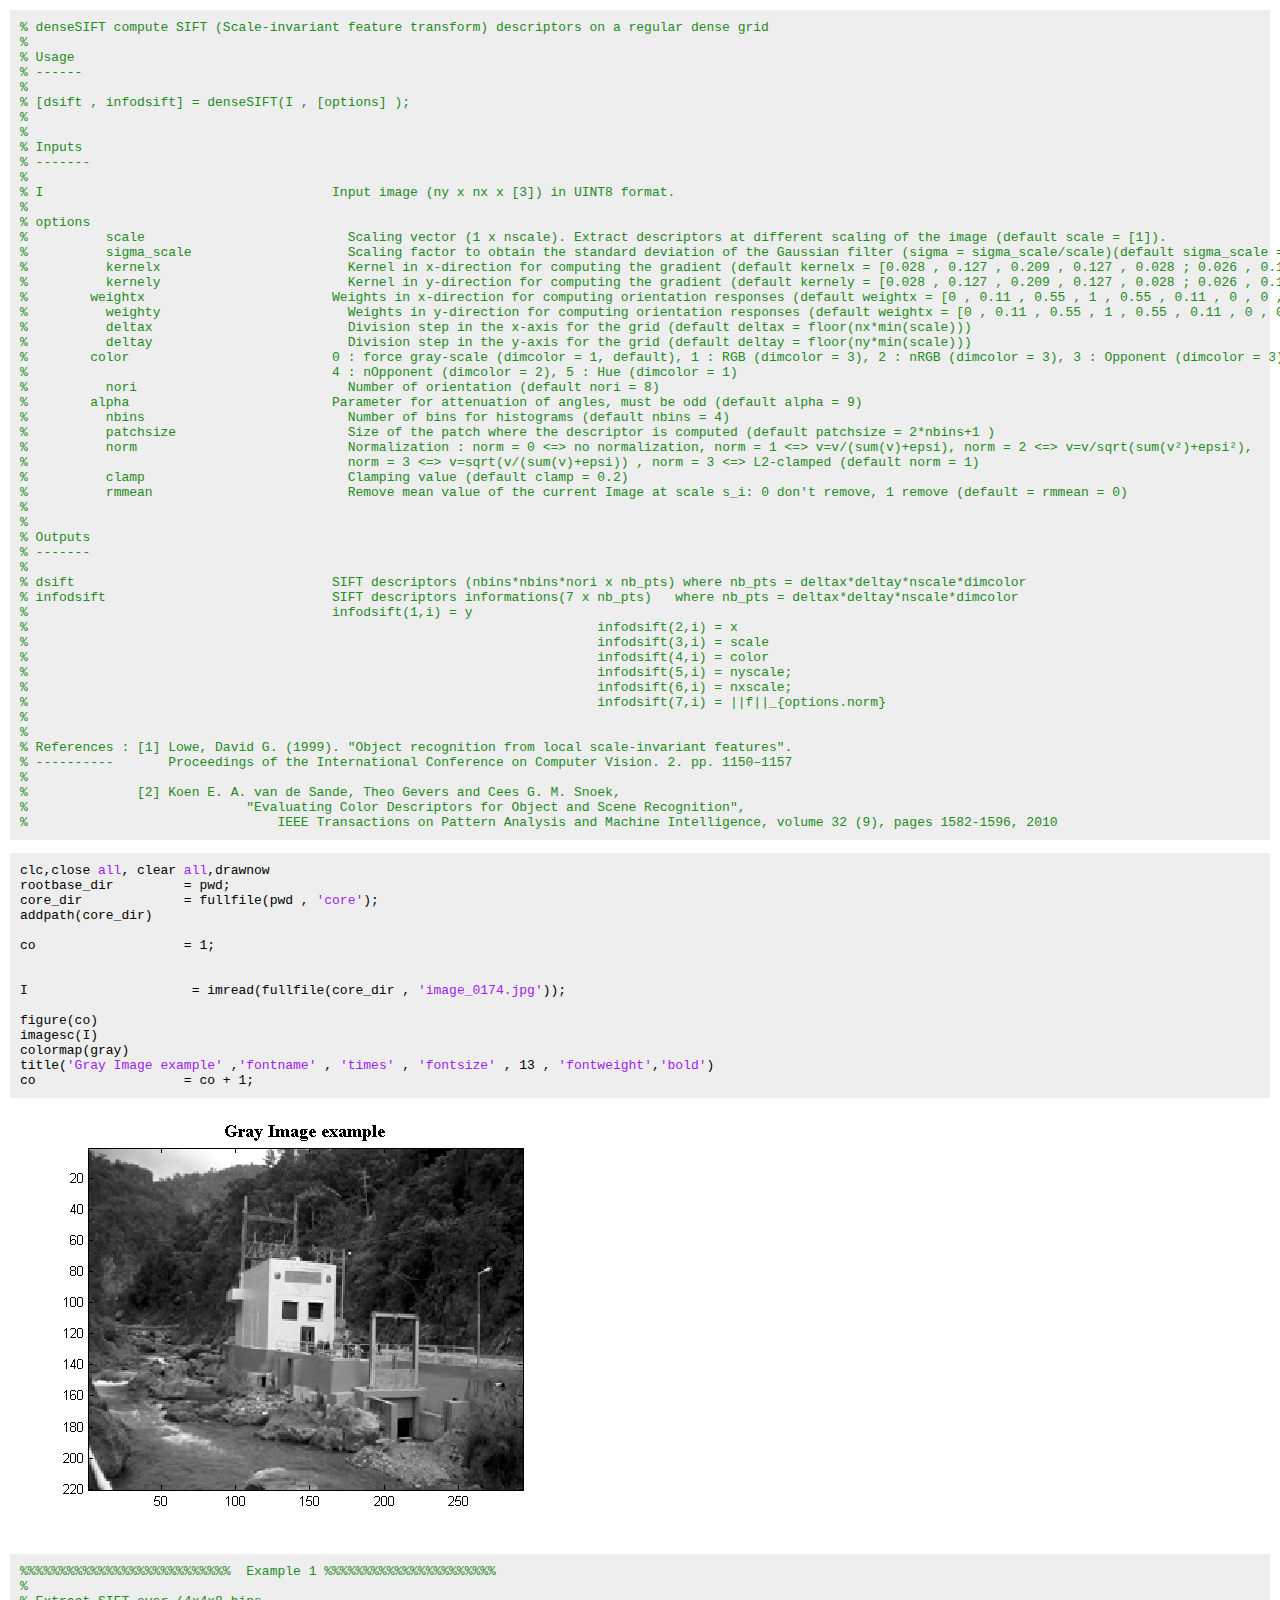
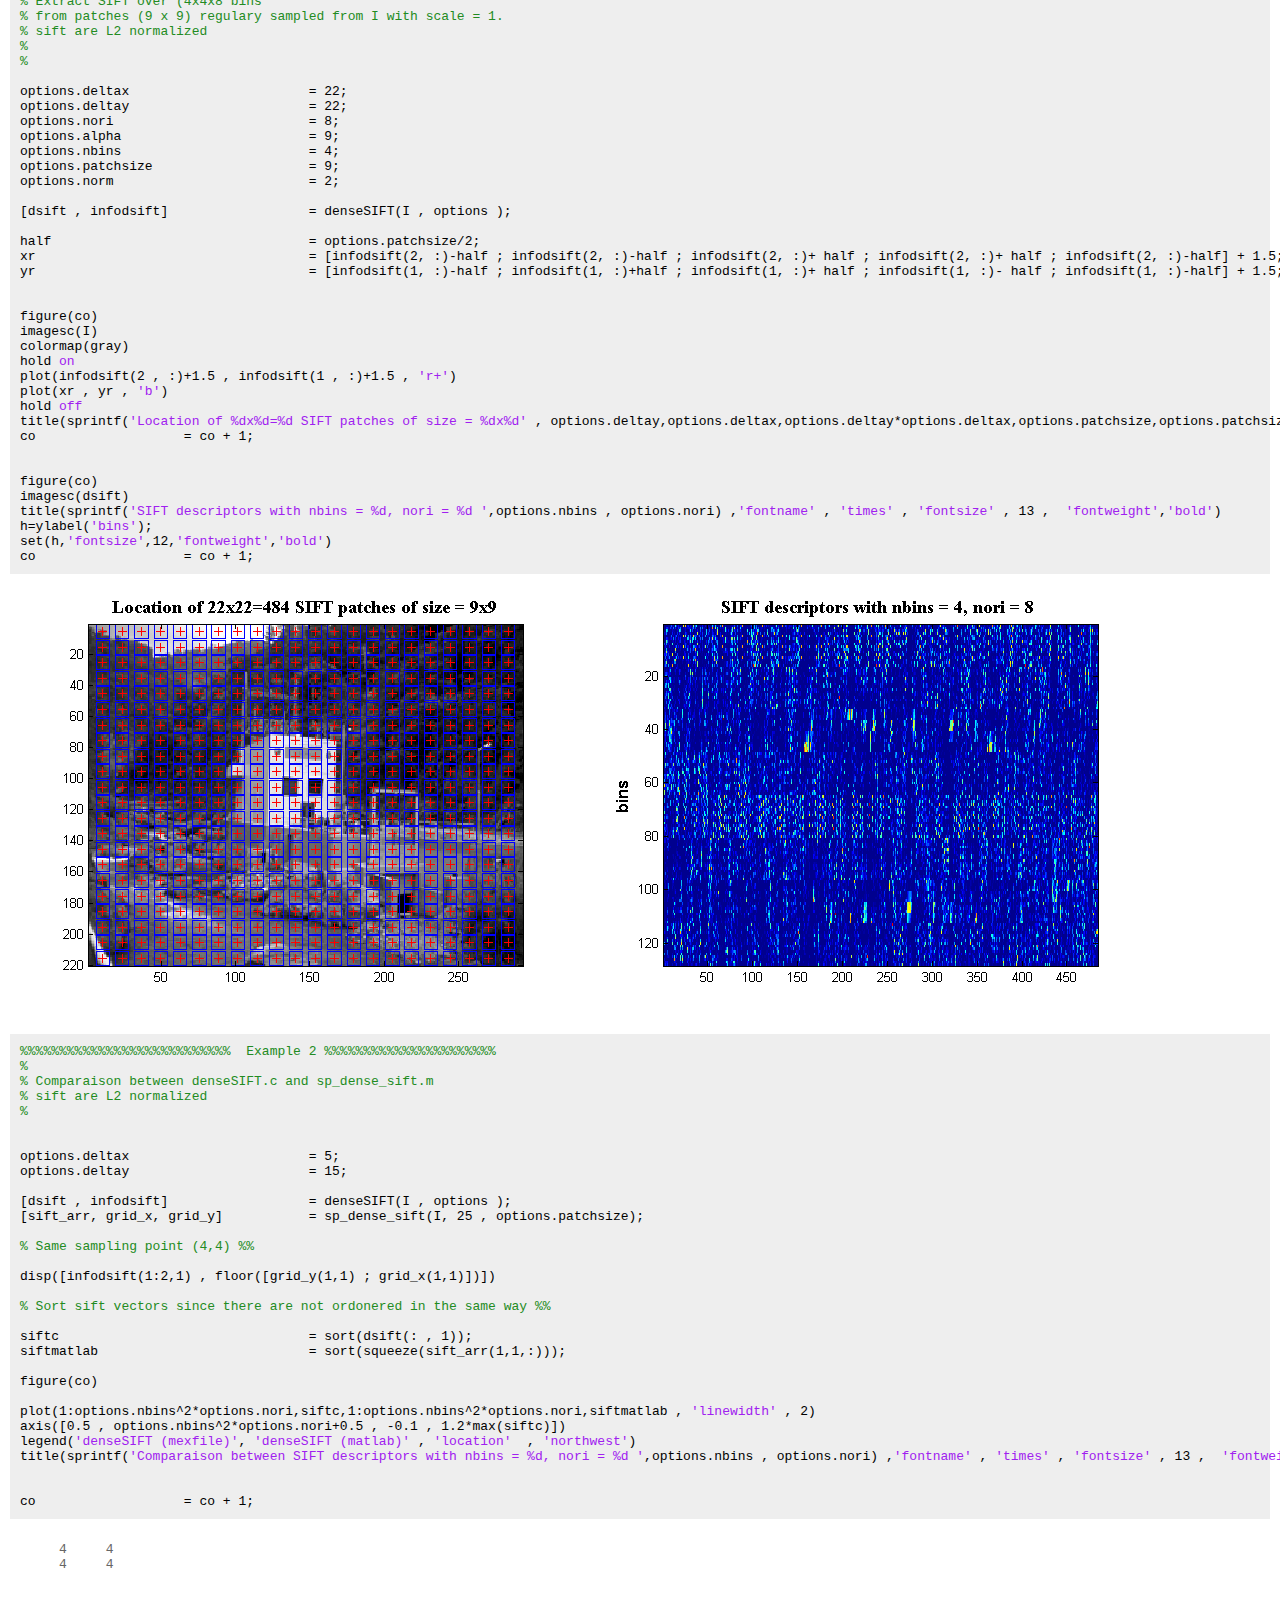
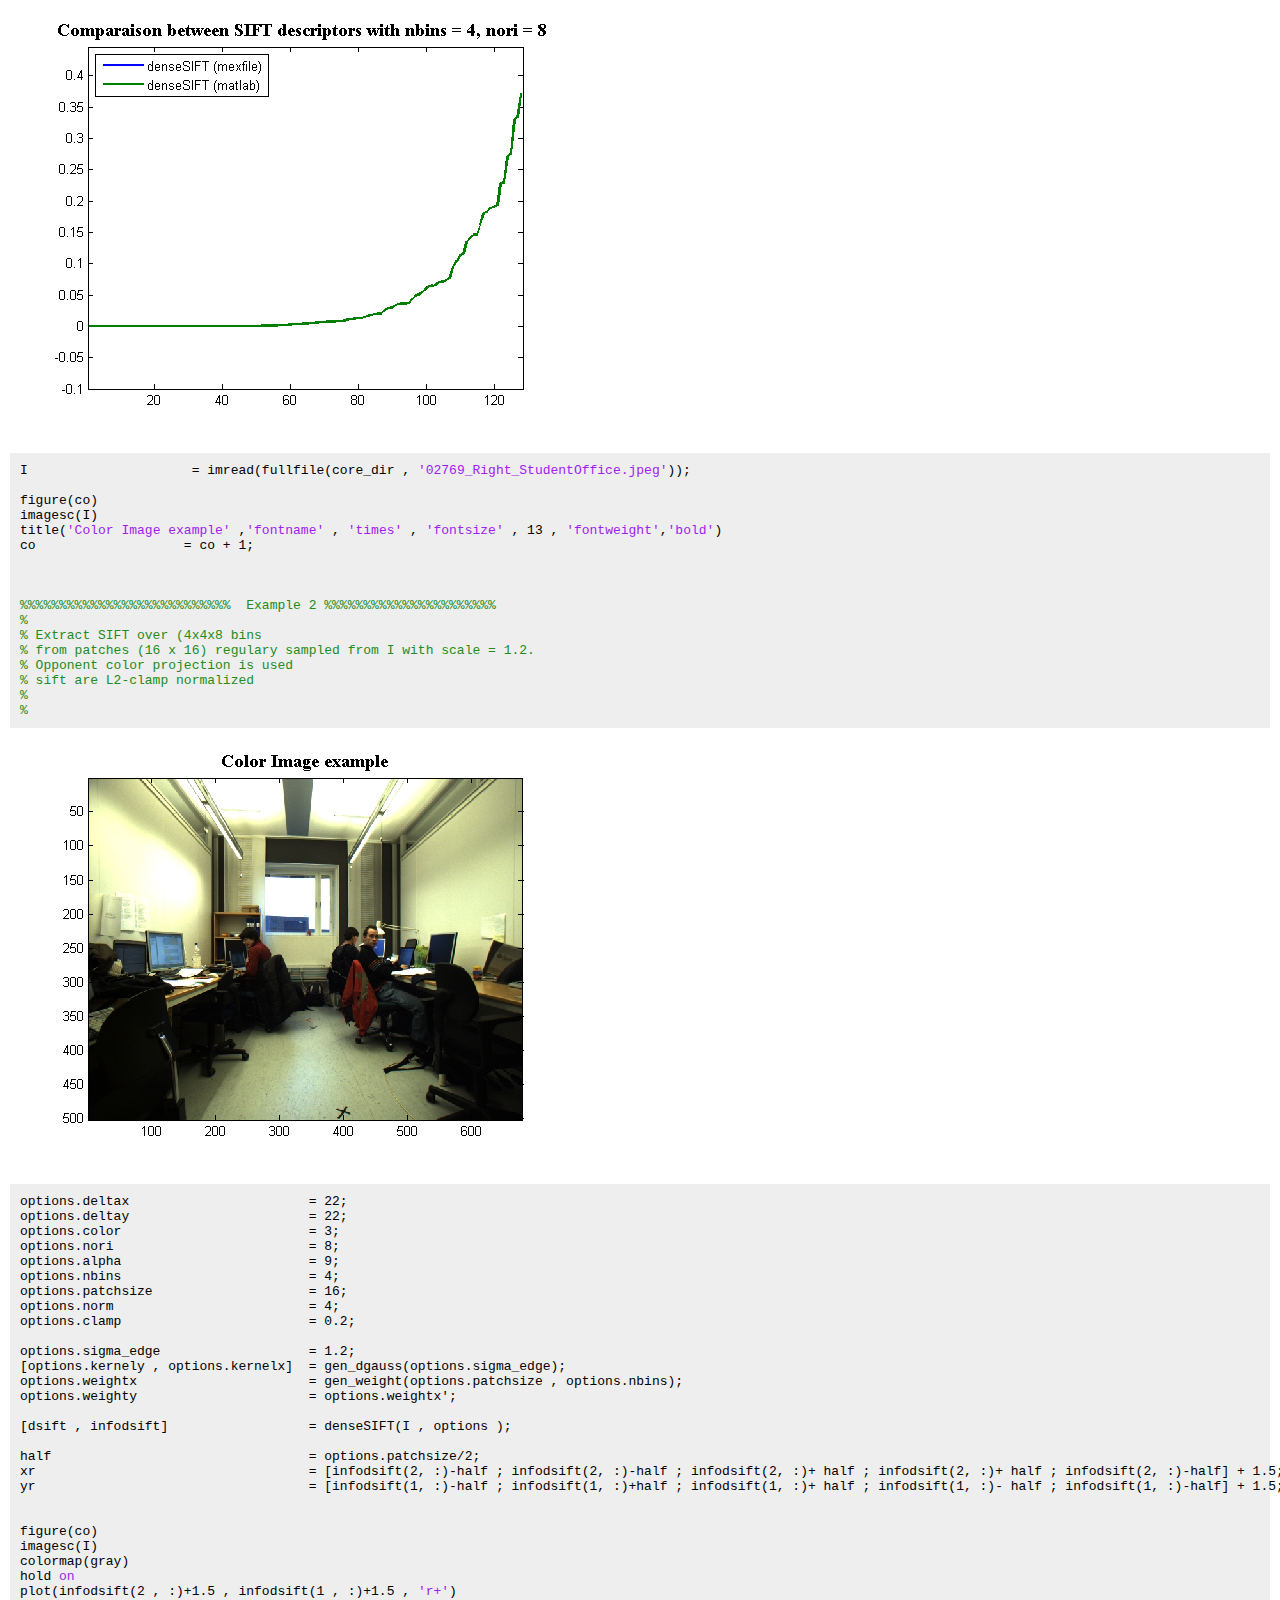
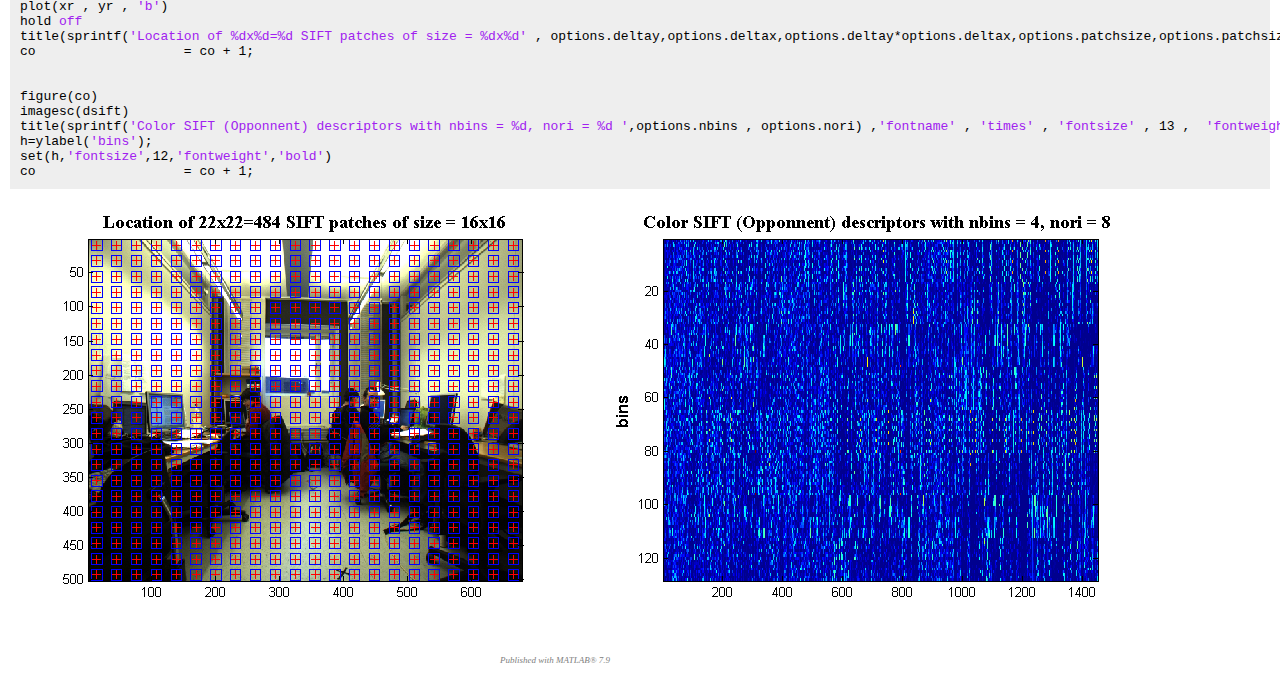
<file: reco_toolbox/html/demo_denseSIFT.html>
<!DOCTYPE html
  PUBLIC "-//W3C//DTD HTML 4.01 Transitional//EN">
<html><head>
      <meta http-equiv="Content-Type" content="text/html; charset=utf-8">
   <!--
This HTML is auto-generated from an M-file.
To make changes, update the M-file and republish this document.
      --><title>demo_denseSIFT</title><meta name="generator" content="MATLAB 7.9"><meta name="date" content="2010-12-11"><meta name="m-file" content="demo_denseSIFT"><style type="text/css">

body {
  background-color: white;
  margin:10px;
}

h1 {
  color: #990000; 
  font-size: x-large;
}

h2 {
  color: #990000;
  font-size: medium;
}

/* Make the text shrink to fit narrow windows, but not stretch too far in 
wide windows. */ 
p,h1,h2,div.content div {
  max-width: 600px;
  /* Hack for IE6 */
  width: auto !important; width: 600px;
}

pre.codeinput {
  background: #EEEEEE;
  padding: 10px;
}
@media print {
  pre.codeinput {word-wrap:break-word; width:100%;}
} 

span.keyword {color: #0000FF}
span.comment {color: #228B22}
span.string {color: #A020F0}
span.untermstring {color: #B20000}
span.syscmd {color: #B28C00}

pre.codeoutput {
  color: #666666;
  padding: 10px;
}

pre.error {
  color: red;
}

p.footer {
  text-align: right;
  font-size: xx-small;
  font-weight: lighter;
  font-style: italic;
  color: gray;
}

  </style></head><body><div class="content"><pre class="codeinput"><span class="comment">% denseSIFT compute SIFT (Scale-invariant feature transform) descriptors on a regular dense grid</span>
<span class="comment">%</span>
<span class="comment">% Usage</span>
<span class="comment">% ------</span>
<span class="comment">%</span>
<span class="comment">% [dsift , infodsift] = denseSIFT(I , [options] );</span>
<span class="comment">%</span>
<span class="comment">%</span>
<span class="comment">% Inputs</span>
<span class="comment">% -------</span>
<span class="comment">%</span>
<span class="comment">% I                                     Input image (ny x nx x [3]) in UINT8 format.</span>
<span class="comment">%</span>
<span class="comment">% options</span>
<span class="comment">% 	   scale                          Scaling vector (1 x nscale). Extract descriptors at different scaling of the image (default scale = [1]).</span>
<span class="comment">% 	   sigma_scale                    Scaling factor to obtain the standard deviation of the Gaussian filter (sigma = sigma_scale/scale)(default sigma_scale = 0.6)</span>
<span class="comment">% 	   kernelx                        Kernel in x-direction for computing the gradient (default kernelx = [0.028 , 0.127 , 0.209 , 0.127 , 0.028 ; 0.026 , 0.116 , 0.192 , 0.116 , 0.026 ; 0 , 0 , 0 , 0 , 0 ; -0.026 , -0.116 ,  -0.192 , -0.116 -0.026 ; -0.028 -0.127 -0.209 -0.127 -0.028])</span>
<span class="comment">% 	   kernely                        Kernel in y-direction for computing the gradient (default kernely = [0.028 , 0.127 , 0.209 , 0.127 , 0.028 ; 0.026 , 0.116 , 0.192 , 0.116 , 0.026 ; 0 , 0 , 0 , 0 , 0 ; -0.026 , -0.116 ,  -0.192 , -0.116 -0.026 ; -0.028 -0.127 -0.209 -0.127 -0.028]')</span>
<span class="comment">%        weightx                        Weights in x-direction for computing orientation responses (default weightx = [0 , 0.11 , 0.55 , 1 , 0.55 , 0.11 , 0 , 0 , 0])</span>
<span class="comment">% 	   weighty                        Weights in y-direction for computing orientation responses (default weightx = [0 , 0.11 , 0.55 , 1 , 0.55 , 0.11 , 0 , 0 , 0]')</span>
<span class="comment">% 	   deltax                         Division step in the x-axis for the grid (default deltax = floor(nx*min(scale)))</span>
<span class="comment">% 	   deltay                         Division step in the y-axis for the grid (default deltay = floor(ny*min(scale)))</span>
<span class="comment">%        color                          0 : force gray-scale (dimcolor = 1, default), 1 : RGB (dimcolor = 3), 2 : nRGB (dimcolor = 3), 3 : Opponent (dimcolor = 3),</span>
<span class="comment">%                                       4 : nOpponent (dimcolor = 2), 5 : Hue (dimcolor = 1)</span>
<span class="comment">% 	   nori                           Number of orientation (default nori = 8)</span>
<span class="comment">%        alpha                          Parameter for attenuation of angles, must be odd (default alpha = 9)</span>
<span class="comment">% 	   nbins                          Number of bins for histograms (default nbins = 4)</span>
<span class="comment">% 	   patchsize                      Size of the patch where the descriptor is computed (default patchsize = 2*nbins+1 )</span>
<span class="comment">% 	   norm                           Normalization : norm = 0 &lt;=&gt; no normalization, norm = 1 &lt;=&gt; v=v/(sum(v)+epsi), norm = 2 &lt;=&gt; v=v/sqrt(sum(v&sup2;)+epsi&sup2;),</span>
<span class="comment">% 	                                  norm = 3 &lt;=&gt; v=sqrt(v/(sum(v)+epsi)) , norm = 3 &lt;=&gt; L2-clamped (default norm = 1)</span>
<span class="comment">% 	   clamp                          Clamping value (default clamp = 0.2)</span>
<span class="comment">% 	   rmmean                         Remove mean value of the current Image at scale s_i: 0 don't remove, 1 remove (default = rmmean = 0)</span>
<span class="comment">%</span>
<span class="comment">%</span>
<span class="comment">% Outputs</span>
<span class="comment">% -------</span>
<span class="comment">%</span>
<span class="comment">% dsift                                 SIFT descriptors (nbins*nbins*nori x nb_pts) where nb_pts = deltax*deltay*nscale*dimcolor</span>
<span class="comment">% infodsift                             SIFT descriptors informations(7 x nb_pts)   where nb_pts = deltax*deltay*nscale*dimcolor</span>
<span class="comment">%                                       infodsift(1,i) = y</span>
<span class="comment">% 									  infodsift(2,i) = x</span>
<span class="comment">% 									  infodsift(3,i) = scale</span>
<span class="comment">% 									  infodsift(4,i) = color</span>
<span class="comment">% 									  infodsift(5,i) = nyscale;</span>
<span class="comment">% 									  infodsift(6,i) = nxscale;</span>
<span class="comment">% 									  infodsift(7,i) = ||f||_{options.norm}</span>
<span class="comment">%</span>
<span class="comment">%</span>
<span class="comment">% References : [1] Lowe, David G. (1999). "Object recognition from local scale-invariant features".</span>
<span class="comment">% ----------       Proceedings of the International Conference on Computer Vision. 2. pp. 1150&#8211;1157</span>
<span class="comment">%</span>
<span class="comment">%              [2] Koen E. A. van de Sande, Theo Gevers and Cees G. M. Snoek,</span>
<span class="comment">% 			     "Evaluating Color Descriptors for Object and Scene Recognition",</span>
<span class="comment">% 				 IEEE Transactions on Pattern Analysis and Machine Intelligence, volume 32 (9), pages 1582-1596, 2010</span>
</pre><pre class="codeinput">clc,close <span class="string">all</span>, clear <span class="string">all</span>,drawnow
rootbase_dir         = pwd;
core_dir             = fullfile(pwd , <span class="string">'core'</span>);
addpath(core_dir)

co                   = 1;


I                     = imread(fullfile(core_dir , <span class="string">'image_0174.jpg'</span>));

figure(co)
imagesc(I)
colormap(gray)
title(<span class="string">'Gray Image example'</span> ,<span class="string">'fontname'</span> , <span class="string">'times'</span> , <span class="string">'fontsize'</span> , 13 , <span class="string">'fontweight'</span>,<span class="string">'bold'</span>)
co                   = co + 1;
</pre><img vspace="5" hspace="5" src="demo_denseSIFT_01.png" alt=""> <pre class="codeinput"><span class="comment">%%%%%%%%%%%%%%%%%%%%%%%%%%%  Example 1 %%%%%%%%%%%%%%%%%%%%%%</span>
<span class="comment">%</span>
<span class="comment">% Extract SIFT over (4x4x8 bins</span>
<span class="comment">% from patches (9 x 9) regulary sampled from I with scale = 1.</span>
<span class="comment">% sift are L2 normalized</span>
<span class="comment">%</span>
<span class="comment">%</span>

options.deltax                       = 22;
options.deltay                       = 22;
options.nori                         = 8;
options.alpha                        = 9;
options.nbins                        = 4;
options.patchsize                    = 9;
options.norm                         = 2;

[dsift , infodsift]                  = denseSIFT(I , options );

half                                 = options.patchsize/2;
xr                                   = [infodsift(2, :)-half ; infodsift(2, :)-half ; infodsift(2, :)+ half ; infodsift(2, :)+ half ; infodsift(2, :)-half] + 1.5;
yr                                   = [infodsift(1, :)-half ; infodsift(1, :)+half ; infodsift(1, :)+ half ; infodsift(1, :)- half ; infodsift(1, :)-half] + 1.5;


figure(co)
imagesc(I)
colormap(gray)
hold <span class="string">on</span>
plot(infodsift(2 , :)+1.5 , infodsift(1 , :)+1.5 , <span class="string">'r+'</span>)
plot(xr , yr , <span class="string">'b'</span>)
hold <span class="string">off</span>
title(sprintf(<span class="string">'Location of %dx%d=%d SIFT patches of size = %dx%d'</span> , options.deltay,options.deltax,options.deltay*options.deltax,options.patchsize,options.patchsize) ,<span class="string">'fontname'</span> , <span class="string">'times'</span> , <span class="string">'fontsize'</span> , 13, <span class="string">'fontweight'</span>,<span class="string">'bold'</span>)
co                   = co + 1;


figure(co)
imagesc(dsift)
title(sprintf(<span class="string">'SIFT descriptors with nbins = %d, nori = %d '</span>,options.nbins , options.nori) ,<span class="string">'fontname'</span> , <span class="string">'times'</span> , <span class="string">'fontsize'</span> , 13 ,  <span class="string">'fontweight'</span>,<span class="string">'bold'</span>)
h=ylabel(<span class="string">'bins'</span>);
set(h,<span class="string">'fontsize'</span>,12,<span class="string">'fontweight'</span>,<span class="string">'bold'</span>)
co                   = co + 1;
</pre><img vspace="5" hspace="5" src="demo_denseSIFT_02.png" alt=""> <img vspace="5" hspace="5" src="demo_denseSIFT_03.png" alt=""> <pre class="codeinput"><span class="comment">%%%%%%%%%%%%%%%%%%%%%%%%%%%  Example 2 %%%%%%%%%%%%%%%%%%%%%%</span>
<span class="comment">%</span>
<span class="comment">% Comparaison between denseSIFT.c and sp_dense_sift.m</span>
<span class="comment">% sift are L2 normalized</span>
<span class="comment">%</span>


options.deltax                       = 5;
options.deltay                       = 15;

[dsift , infodsift]                  = denseSIFT(I , options );
[sift_arr, grid_x, grid_y]           = sp_dense_sift(I, 25 , options.patchsize);

<span class="comment">% Same sampling point (4,4) %%</span>

disp([infodsift(1:2,1) , floor([grid_y(1,1) ; grid_x(1,1)])])

<span class="comment">% Sort sift vectors since there are not ordonered in the same way %%</span>

siftc                                = sort(dsift(: , 1));
siftmatlab                           = sort(squeeze(sift_arr(1,1,:)));

figure(co)

plot(1:options.nbins^2*options.nori,siftc,1:options.nbins^2*options.nori,siftmatlab , <span class="string">'linewidth'</span> , 2)
axis([0.5 , options.nbins^2*options.nori+0.5 , -0.1 , 1.2*max(siftc)])
legend(<span class="string">'denseSIFT (mexfile)'</span>, <span class="string">'denseSIFT (matlab)'</span> , <span class="string">'location'</span>  , <span class="string">'northwest'</span>)
title(sprintf(<span class="string">'Comparaison between SIFT descriptors with nbins = %d, nori = %d '</span>,options.nbins , options.nori) ,<span class="string">'fontname'</span> , <span class="string">'times'</span> , <span class="string">'fontsize'</span> , 13 ,  <span class="string">'fontweight'</span>,<span class="string">'bold'</span>)


co                   = co + 1;
</pre><pre class="codeoutput">     4     4
     4     4

</pre><img vspace="5" hspace="5" src="demo_denseSIFT_04.png" alt=""> <pre class="codeinput">I                     = imread(fullfile(core_dir , <span class="string">'02769_Right_StudentOffice.jpeg'</span>));

figure(co)
imagesc(I)
title(<span class="string">'Color Image example'</span> ,<span class="string">'fontname'</span> , <span class="string">'times'</span> , <span class="string">'fontsize'</span> , 13 , <span class="string">'fontweight'</span>,<span class="string">'bold'</span>)
co                   = co + 1;



<span class="comment">%%%%%%%%%%%%%%%%%%%%%%%%%%%  Example 2 %%%%%%%%%%%%%%%%%%%%%%</span>
<span class="comment">%</span>
<span class="comment">% Extract SIFT over (4x4x8 bins</span>
<span class="comment">% from patches (16 x 16) regulary sampled from I with scale = 1.2.</span>
<span class="comment">% Opponent color projection is used</span>
<span class="comment">% sift are L2-clamp normalized</span>
<span class="comment">%</span>
<span class="comment">%</span>
</pre><img vspace="5" hspace="5" src="demo_denseSIFT_05.png" alt=""> <pre class="codeinput">options.deltax                       = 22;
options.deltay                       = 22;
options.color                        = 3;
options.nori                         = 8;
options.alpha                        = 9;
options.nbins                        = 4;
options.patchsize                    = 16;
options.norm                         = 4;
options.clamp                        = 0.2;

options.sigma_edge                   = 1.2;
[options.kernely , options.kernelx]  = gen_dgauss(options.sigma_edge);
options.weightx                      = gen_weight(options.patchsize , options.nbins);
options.weighty                      = options.weightx';

[dsift , infodsift]                  = denseSIFT(I , options );

half                                 = options.patchsize/2;
xr                                   = [infodsift(2, :)-half ; infodsift(2, :)-half ; infodsift(2, :)+ half ; infodsift(2, :)+ half ; infodsift(2, :)-half] + 1.5;
yr                                   = [infodsift(1, :)-half ; infodsift(1, :)+half ; infodsift(1, :)+ half ; infodsift(1, :)- half ; infodsift(1, :)-half] + 1.5;


figure(co)
imagesc(I)
colormap(gray)
hold <span class="string">on</span>
plot(infodsift(2 , :)+1.5 , infodsift(1 , :)+1.5 , <span class="string">'r+'</span>)
plot(xr , yr , <span class="string">'b'</span>)
hold <span class="string">off</span>
title(sprintf(<span class="string">'Location of %dx%d=%d SIFT patches of size = %dx%d'</span> , options.deltay,options.deltax,options.deltay*options.deltax,options.patchsize,options.patchsize) ,<span class="string">'fontname'</span> , <span class="string">'times'</span> , <span class="string">'fontsize'</span> , 13, <span class="string">'fontweight'</span>,<span class="string">'bold'</span>)
co                   = co + 1;


figure(co)
imagesc(dsift)
title(sprintf(<span class="string">'Color SIFT (Opponnent) descriptors with nbins = %d, nori = %d '</span>,options.nbins , options.nori) ,<span class="string">'fontname'</span> , <span class="string">'times'</span> , <span class="string">'fontsize'</span> , 13 ,  <span class="string">'fontweight'</span>,<span class="string">'bold'</span>)
h=ylabel(<span class="string">'bins'</span>);
set(h,<span class="string">'fontsize'</span>,12,<span class="string">'fontweight'</span>,<span class="string">'bold'</span>)
co                   = co + 1;
</pre><img vspace="5" hspace="5" src="demo_denseSIFT_06.png" alt=""> <img vspace="5" hspace="5" src="demo_denseSIFT_07.png" alt=""> <p class="footer"><br>
      Published with MATLAB&reg; 7.9<br></p></div><!--
##### SOURCE BEGIN #####
% denseSIFT compute SIFT (Scale-invariant feature transform) descriptors on a regular dense grid
% 
% Usage
% REPLACE_WITH_DASH_DASHREPLACE_WITH_DASH_DASHREPLACE_WITH_DASH_DASH
% 
% [dsift , infodsift] = denseSIFT(I , [options] );
% 
% 
% Inputs
% REPLACE_WITH_DASH_DASHREPLACE_WITH_DASH_DASHREPLACE_WITH_DASH_DASH-
% 
% I                                     Input image (ny x nx x [3]) in UINT8 format. 
% 
% options
% 	   scale                          Scaling vector (1 x nscale). Extract descriptors at different scaling of the image (default scale = [1]).
% 	   sigma_scale                    Scaling factor to obtain the standard deviation of the Gaussian filter (sigma = sigma_scale/scale)(default sigma_scale = 0.6)
% 	   kernelx                        Kernel in x-direction for computing the gradient (default kernelx = [0.028 , 0.127 , 0.209 , 0.127 , 0.028 ; 0.026 , 0.116 , 0.192 , 0.116 , 0.026 ; 0 , 0 , 0 , 0 , 0 ; -0.026 , -0.116 ,  -0.192 , -0.116 -0.026 ; -0.028 -0.127 -0.209 -0.127 -0.028])
% 	   kernely                        Kernel in y-direction for computing the gradient (default kernely = [0.028 , 0.127 , 0.209 , 0.127 , 0.028 ; 0.026 , 0.116 , 0.192 , 0.116 , 0.026 ; 0 , 0 , 0 , 0 , 0 ; -0.026 , -0.116 ,  -0.192 , -0.116 -0.026 ; -0.028 -0.127 -0.209 -0.127 -0.028]')
%        weightx                        Weights in x-direction for computing orientation responses (default weightx = [0 , 0.11 , 0.55 , 1 , 0.55 , 0.11 , 0 , 0 , 0])
% 	   weighty                        Weights in y-direction for computing orientation responses (default weightx = [0 , 0.11 , 0.55 , 1 , 0.55 , 0.11 , 0 , 0 , 0]')
% 	   deltax                         Division step in the x-axis for the grid (default deltax = floor(nx*min(scale))) 
% 	   deltay                         Division step in the y-axis for the grid (default deltay = floor(ny*min(scale)))
%        color                          0 : force gray-scale (dimcolor = 1, default), 1 : RGB (dimcolor = 3), 2 : nRGB (dimcolor = 3), 3 : Opponent (dimcolor = 3), 
%                                       4 : nOpponent (dimcolor = 2), 5 : Hue (dimcolor = 1)
% 	   nori                           Number of orientation (default nori = 8)
%        alpha                          Parameter for attenuation of angles, must be odd (default alpha = 9)
% 	   nbins                          Number of bins for histograms (default nbins = 4)
% 	   patchsize                      Size of the patch where the descriptor is computed (default patchsize = 2*nbins+1 )	  
% 	   norm                           Normalization : norm = 0 <=> no normalization, norm = 1 <=> v=v/(sum(v)+epsi), norm = 2 <=> v=v/sqrt(sum(v²)+epsi²), 
% 	                                  norm = 3 <=> v=sqrt(v/(sum(v)+epsi)) , norm = 3 <=> L2-clamped (default norm = 1)
% 	   clamp                          Clamping value (default clamp = 0.2)
% 	   rmmean                         Remove mean value of the current Image at scale s_i: 0 don't remove, 1 remove (default = rmmean = 0)
% 
% 
% Outputs
% REPLACE_WITH_DASH_DASHREPLACE_WITH_DASH_DASHREPLACE_WITH_DASH_DASH-
% 
% dsift                                 SIFT descriptors (nbins*nbins*nori x nb_pts) where nb_pts = deltax*deltay*nscale*dimcolor
% infodsift                             SIFT descriptors informations(7 x nb_pts)   where nb_pts = deltax*deltay*nscale*dimcolor
%                                       infodsift(1,i) = y
% 									  infodsift(2,i) = x
% 									  infodsift(3,i) = scale
% 									  infodsift(4,i) = color
% 									  infodsift(5,i) = nyscale;
% 									  infodsift(6,i) = nxscale;
% 									  infodsift(7,i) = ||f||_{options.norm}
%
%
% References : [1] Lowe, David G. (1999). "Object recognition from local scale-invariant features". 
% REPLACE_WITH_DASH_DASHREPLACE_WITH_DASH_DASHREPLACE_WITH_DASH_DASHREPLACE_WITH_DASH_DASHREPLACE_WITH_DASH_DASH       Proceedings of the International Conference on Computer Vision. 2. pp. 1150–1157
% 
%              [2] Koen E. A. van de Sande, Theo Gevers and Cees G. M. Snoek, 
% 			     "Evaluating Color Descriptors for Object and Scene Recognition", 
% 				 IEEE Transactions on Pattern Analysis and Machine Intelligence, volume 32 (9), pages 1582-1596, 2010
%%


clc,close all, clear all,drawnow
rootbase_dir         = pwd;
core_dir             = fullfile(pwd , 'core');
addpath(core_dir)

co                   = 1;


I                     = imread(fullfile(core_dir , 'image_0174.jpg'));

figure(co)
imagesc(I)
colormap(gray)
title('Gray Image example' ,'fontname' , 'times' , 'fontsize' , 13 , 'fontweight','bold')
co                   = co + 1;

%%
%%%%%%%%%%%%%%%%%%%%%%%%%%%  Example 1 %%%%%%%%%%%%%%%%%%%%%%
%
% Extract SIFT over (4x4x8 bins
% from patches (9 x 9) regulary sampled from I with scale = 1.
% sift are L2 normalized
%
%

options.deltax                       = 22;
options.deltay                       = 22;
options.nori                         = 8;
options.alpha                        = 9;
options.nbins                        = 4;
options.patchsize                    = 9;
options.norm                         = 2;

[dsift , infodsift]                  = denseSIFT(I , options ); 

half                                 = options.patchsize/2;
xr                                   = [infodsift(2, :)-half ; infodsift(2, :)-half ; infodsift(2, :)+ half ; infodsift(2, :)+ half ; infodsift(2, :)-half] + 1.5;
yr                                   = [infodsift(1, :)-half ; infodsift(1, :)+half ; infodsift(1, :)+ half ; infodsift(1, :)- half ; infodsift(1, :)-half] + 1.5;


figure(co)
imagesc(I)
colormap(gray)
hold on
plot(infodsift(2 , :)+1.5 , infodsift(1 , :)+1.5 , 'r+')
plot(xr , yr , 'b')
hold off
title(sprintf('Location of %dx%d=%d SIFT patches of size = %dx%d' , options.deltay,options.deltax,options.deltay*options.deltax,options.patchsize,options.patchsize) ,'fontname' , 'times' , 'fontsize' , 13, 'fontweight','bold')
co                   = co + 1;


figure(co)
imagesc(dsift)
title(sprintf('SIFT descriptors with nbins = %d, nori = %d ',options.nbins , options.nori) ,'fontname' , 'times' , 'fontsize' , 13 ,  'fontweight','bold')
h=ylabel('bins');
set(h,'fontsize',12,'fontweight','bold')
co                   = co + 1;

%%
%%%%%%%%%%%%%%%%%%%%%%%%%%%  Example 2 %%%%%%%%%%%%%%%%%%%%%%
%
% Comparaison between denseSIFT.c and sp_dense_sift.m
% sift are L2 normalized
%


options.deltax                       = 5;
options.deltay                       = 15;

[dsift , infodsift]                  = denseSIFT(I , options ); 
[sift_arr, grid_x, grid_y]           = sp_dense_sift(I, 25 , options.patchsize);

% Same sampling point (4,4) %%

disp([infodsift(1:2,1) , floor([grid_y(1,1) ; grid_x(1,1)])])

% Sort sift vectors since there are not ordonered in the same way %%

siftc                                = sort(dsift(: , 1));
siftmatlab                           = sort(squeeze(sift_arr(1,1,:)));

figure(co)

plot(1:options.nbins^2*options.nori,siftc,1:options.nbins^2*options.nori,siftmatlab , 'linewidth' , 2)
axis([0.5 , options.nbins^2*options.nori+0.5 , -0.1 , 1.2*max(siftc)])
legend('denseSIFT (mexfile)', 'denseSIFT (matlab)' , 'location'  , 'northwest')
title(sprintf('Comparaison between SIFT descriptors with nbins = %d, nori = %d ',options.nbins , options.nori) ,'fontname' , 'times' , 'fontsize' , 13 ,  'fontweight','bold')


co                   = co + 1;


%%

I                     = imread(fullfile(core_dir , '02769_Right_StudentOffice.jpeg'));

figure(co)
imagesc(I)
title('Color Image example' ,'fontname' , 'times' , 'fontsize' , 13 , 'fontweight','bold')
co                   = co + 1;



%%%%%%%%%%%%%%%%%%%%%%%%%%%  Example 2 %%%%%%%%%%%%%%%%%%%%%%
%
% Extract SIFT over (4x4x8 bins
% from patches (16 x 16) regulary sampled from I with scale = 1.2.
% Opponent color projection is used
% sift are L2-clamp normalized
%
%
%%

options.deltax                       = 22;
options.deltay                       = 22;
options.color                        = 3;
options.nori                         = 8;
options.alpha                        = 9;
options.nbins                        = 4;
options.patchsize                    = 16;
options.norm                         = 4;
options.clamp                        = 0.2;

options.sigma_edge                   = 1.2;
[options.kernely , options.kernelx]  = gen_dgauss(options.sigma_edge);
options.weightx                      = gen_weight(options.patchsize , options.nbins);
options.weighty                      = options.weightx';

[dsift , infodsift]                  = denseSIFT(I , options ); 

half                                 = options.patchsize/2;
xr                                   = [infodsift(2, :)-half ; infodsift(2, :)-half ; infodsift(2, :)+ half ; infodsift(2, :)+ half ; infodsift(2, :)-half] + 1.5;
yr                                   = [infodsift(1, :)-half ; infodsift(1, :)+half ; infodsift(1, :)+ half ; infodsift(1, :)- half ; infodsift(1, :)-half] + 1.5;


figure(co)
imagesc(I)
colormap(gray)
hold on
plot(infodsift(2 , :)+1.5 , infodsift(1 , :)+1.5 , 'r+')
plot(xr , yr , 'b')
hold off
title(sprintf('Location of %dx%d=%d SIFT patches of size = %dx%d' , options.deltay,options.deltax,options.deltay*options.deltax,options.patchsize,options.patchsize) ,'fontname' , 'times' , 'fontsize' , 13, 'fontweight','bold')
co                   = co + 1;


figure(co)
imagesc(dsift)
title(sprintf('Color SIFT (Opponnent) descriptors with nbins = %d, nori = %d ',options.nbins , options.nori) ,'fontname' , 'times' , 'fontsize' , 13 ,  'fontweight','bold')
h=ylabel('bins');
set(h,'fontsize',12,'fontweight','bold')
co                   = co + 1;
%%

##### SOURCE END #####
--></body></html>
</file>
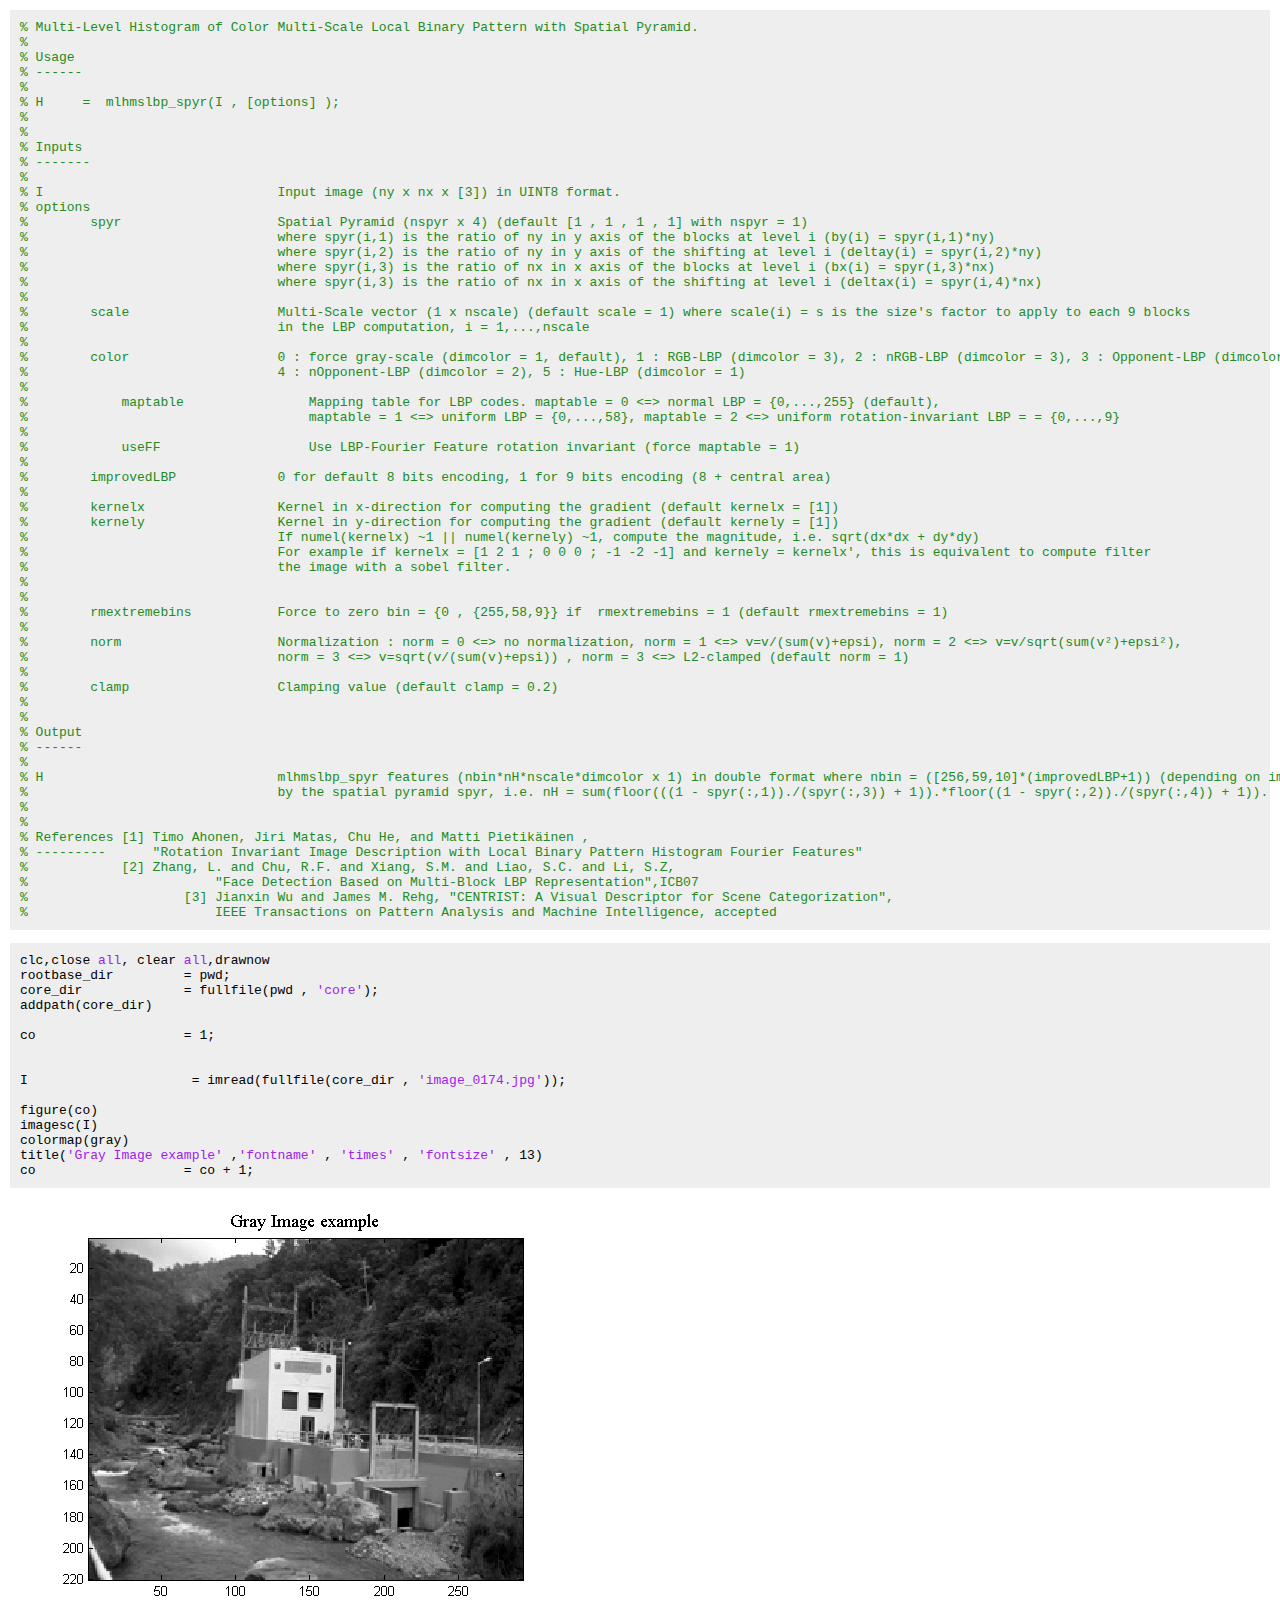
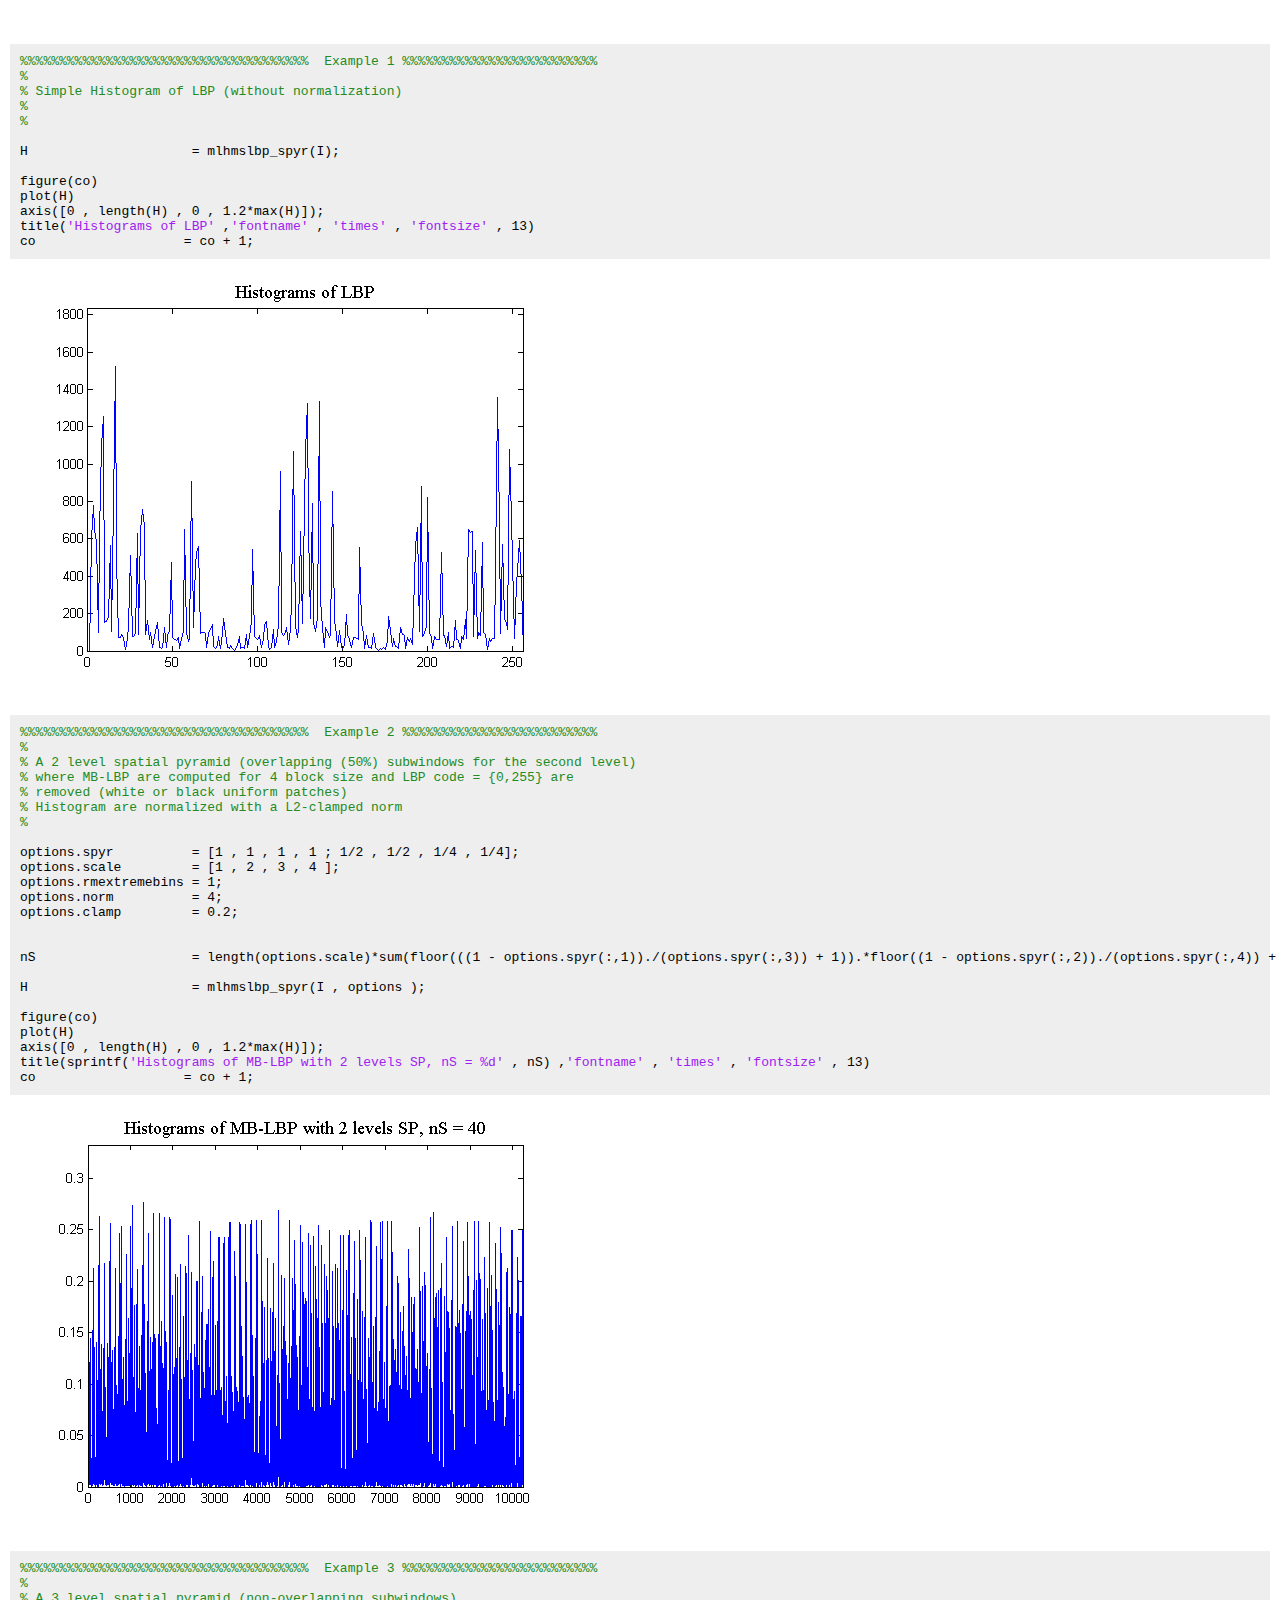
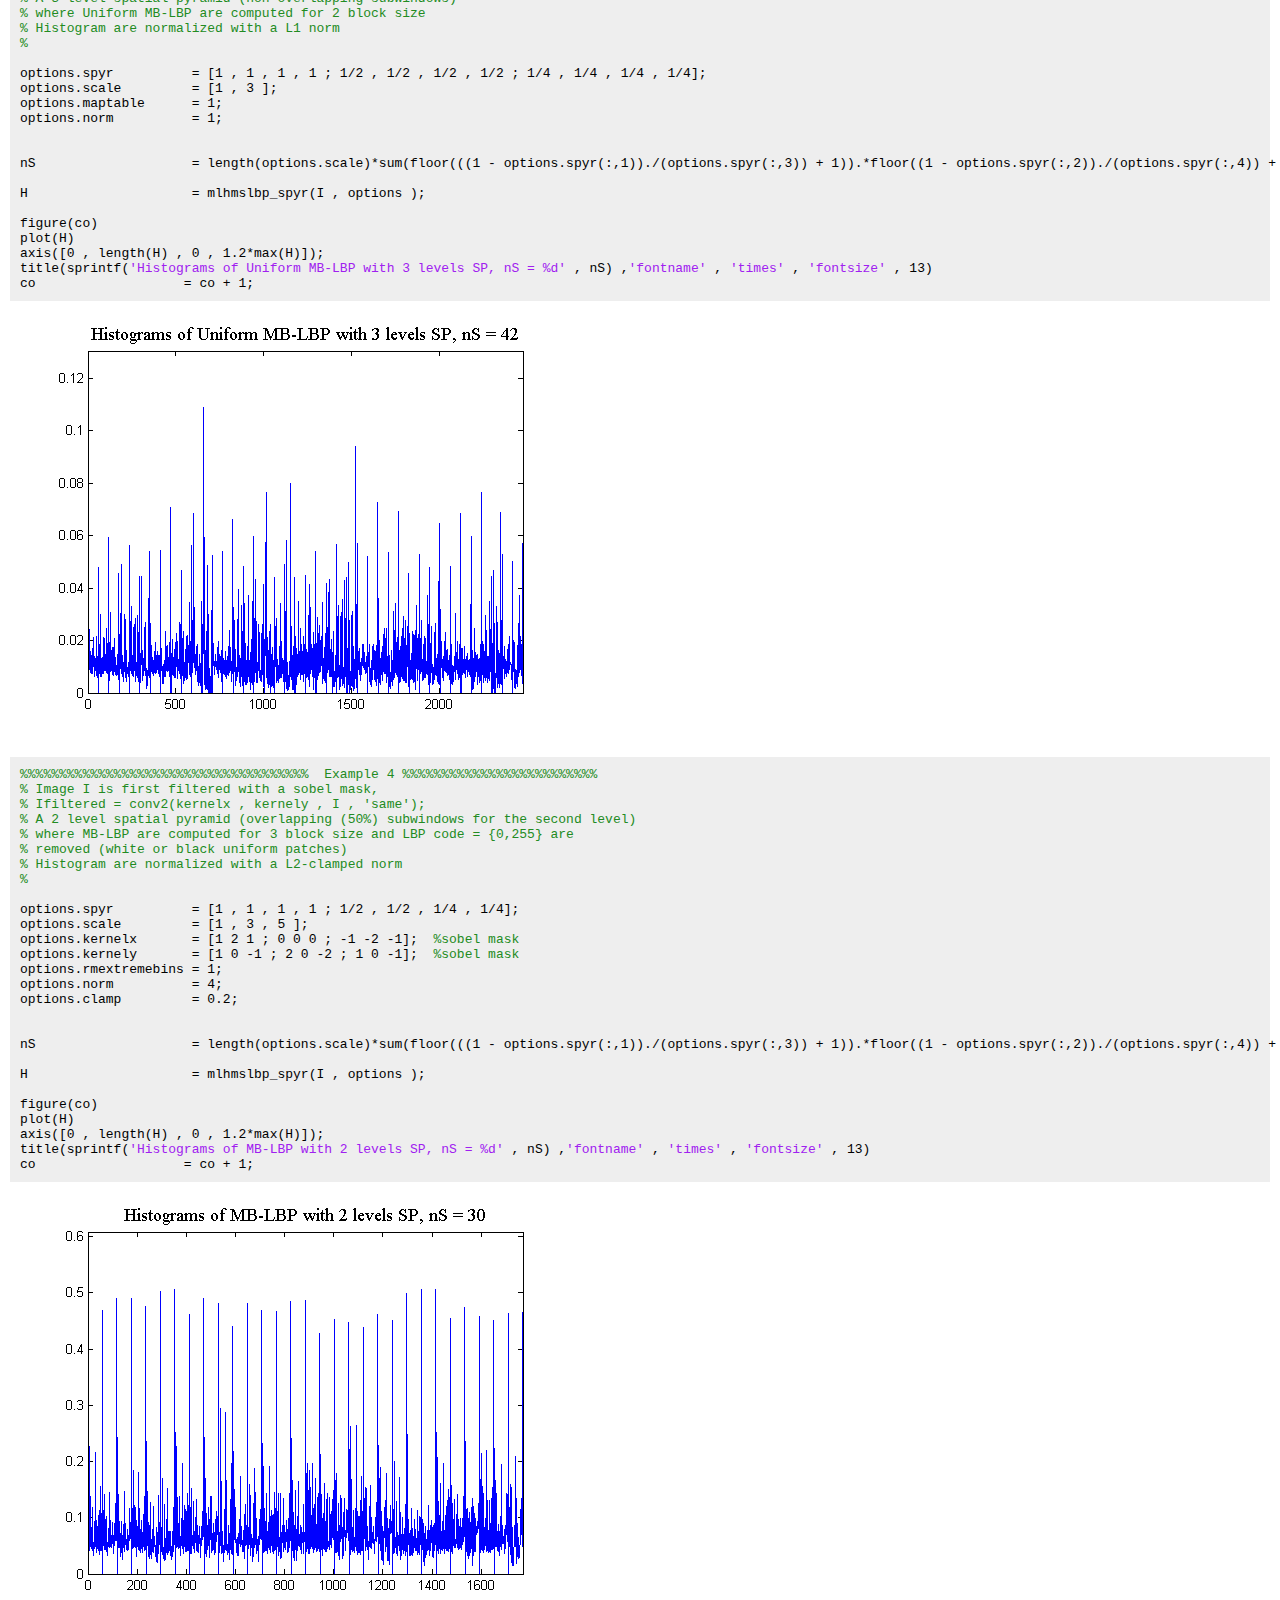
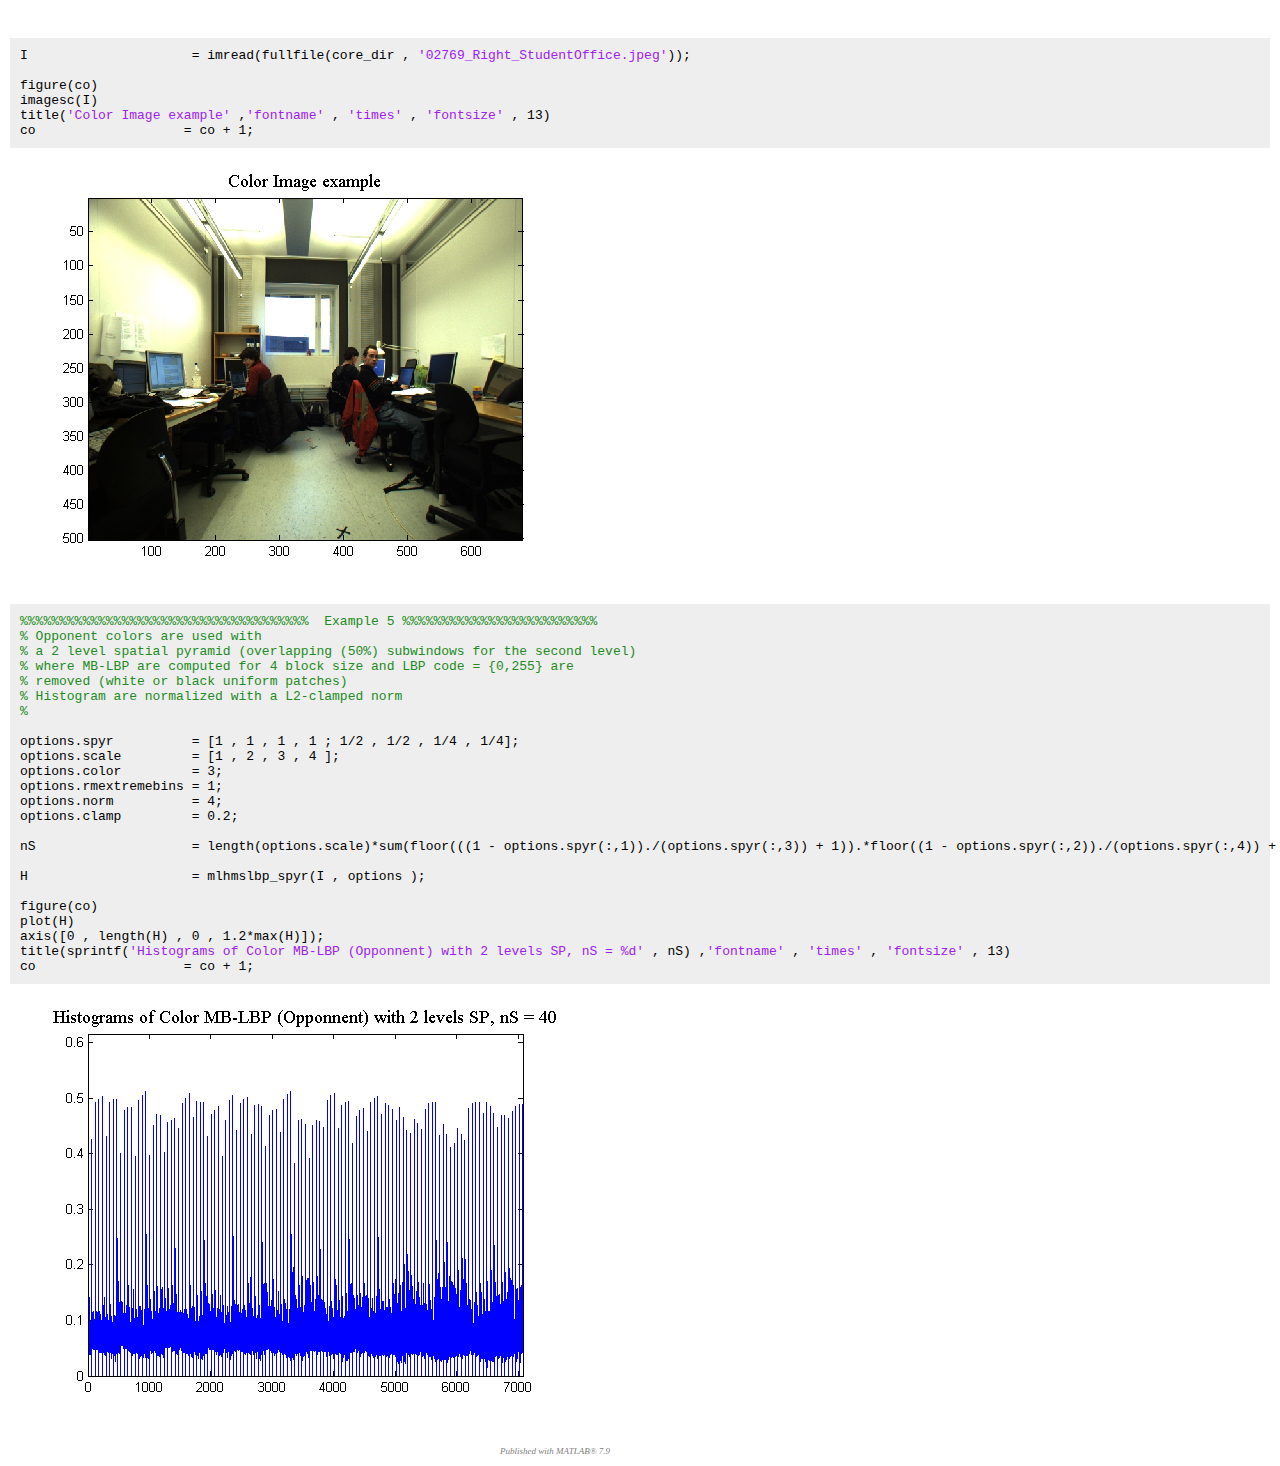
<file: reco_toolbox/html/demo_mlhmslbp_spyr.html>
<!DOCTYPE html
  PUBLIC "-//W3C//DTD HTML 4.01 Transitional//EN">
<html><head>
      <meta http-equiv="Content-Type" content="text/html; charset=utf-8">
   <!--
This HTML is auto-generated from an M-file.
To make changes, update the M-file and republish this document.
      --><title>demo_mlhmslbp_spyr</title><meta name="generator" content="MATLAB 7.9"><meta name="date" content="2010-12-11"><meta name="m-file" content="demo_mlhmslbp_spyr"><style type="text/css">

body {
  background-color: white;
  margin:10px;
}

h1 {
  color: #990000; 
  font-size: x-large;
}

h2 {
  color: #990000;
  font-size: medium;
}

/* Make the text shrink to fit narrow windows, but not stretch too far in 
wide windows. */ 
p,h1,h2,div.content div {
  max-width: 600px;
  /* Hack for IE6 */
  width: auto !important; width: 600px;
}

pre.codeinput {
  background: #EEEEEE;
  padding: 10px;
}
@media print {
  pre.codeinput {word-wrap:break-word; width:100%;}
} 

span.keyword {color: #0000FF}
span.comment {color: #228B22}
span.string {color: #A020F0}
span.untermstring {color: #B20000}
span.syscmd {color: #B28C00}

pre.codeoutput {
  color: #666666;
  padding: 10px;
}

pre.error {
  color: red;
}

p.footer {
  text-align: right;
  font-size: xx-small;
  font-weight: lighter;
  font-style: italic;
  color: gray;
}

  </style></head><body><div class="content"><pre class="codeinput"><span class="comment">% Multi-Level Histogram of Color Multi-Scale Local Binary Pattern with Spatial Pyramid.</span>
<span class="comment">%</span>
<span class="comment">% Usage</span>
<span class="comment">% ------</span>
<span class="comment">%</span>
<span class="comment">% H     =  mlhmslbp_spyr(I , [options] );</span>
<span class="comment">%</span>
<span class="comment">%</span>
<span class="comment">% Inputs</span>
<span class="comment">% -------</span>
<span class="comment">%</span>
<span class="comment">% I                              Input image (ny x nx x [3]) in UINT8 format.</span>
<span class="comment">% options</span>
<span class="comment">%        spyr                    Spatial Pyramid (nspyr x 4) (default [1 , 1 , 1 , 1] with nspyr = 1)</span>
<span class="comment">%                                where spyr(i,1) is the ratio of ny in y axis of the blocks at level i (by(i) = spyr(i,1)*ny)</span>
<span class="comment">%                                where spyr(i,2) is the ratio of ny in y axis of the shifting at level i (deltay(i) = spyr(i,2)*ny)</span>
<span class="comment">%                                where spyr(i,3) is the ratio of nx in x axis of the blocks at level i (bx(i) = spyr(i,3)*nx)</span>
<span class="comment">%                                where spyr(i,3) is the ratio of nx in x axis of the shifting at level i (deltax(i) = spyr(i,4)*nx)</span>
<span class="comment">%</span>
<span class="comment">%        scale                   Multi-Scale vector (1 x nscale) (default scale = 1) where scale(i) = s is the size's factor to apply to each 9 blocks</span>
<span class="comment">%                                in the LBP computation, i = 1,...,nscale</span>
<span class="comment">%</span>
<span class="comment">%        color                   0 : force gray-scale (dimcolor = 1, default), 1 : RGB-LBP (dimcolor = 3), 2 : nRGB-LBP (dimcolor = 3), 3 : Opponent-LBP (dimcolor = 3),</span>
<span class="comment">%                                4 : nOpponent-LBP (dimcolor = 2), 5 : Hue-LBP (dimcolor = 1)</span>
<span class="comment">%</span>
<span class="comment">% 	     maptable                Mapping table for LBP codes. maptable = 0 &lt;=&gt; normal LBP = {0,...,255} (default),</span>
<span class="comment">% 	                             maptable = 1 &lt;=&gt; uniform LBP = {0,...,58}, maptable = 2 &lt;=&gt; uniform rotation-invariant LBP = = {0,...,9}</span>
<span class="comment">%</span>
<span class="comment">% 	     useFF                   Use LBP-Fourier Feature rotation invariant (force maptable = 1)</span>
<span class="comment">%</span>
<span class="comment">%        improvedLBP             0 for default 8 bits encoding, 1 for 9 bits encoding (8 + central area)</span>
<span class="comment">%</span>
<span class="comment">%        kernelx                 Kernel in x-direction for computing the gradient (default kernelx = [1])</span>
<span class="comment">%        kernely                 Kernel in y-direction for computing the gradient (default kernely = [1])</span>
<span class="comment">%                                If numel(kernelx) ~1 || numel(kernely) ~1, compute the magnitude, i.e. sqrt(dx*dx + dy*dy)</span>
<span class="comment">%                                For example if kernelx = [1 2 1 ; 0 0 0 ; -1 -2 -1] and kernely = kernelx', this is equivalent to compute filter</span>
<span class="comment">%                                the image with a sobel filter.</span>
<span class="comment">%</span>
<span class="comment">%</span>
<span class="comment">%        rmextremebins           Force to zero bin = {0 , {255,58,9}} if  rmextremebins = 1 (default rmextremebins = 1)</span>
<span class="comment">%</span>
<span class="comment">%        norm                    Normalization : norm = 0 &lt;=&gt; no normalization, norm = 1 &lt;=&gt; v=v/(sum(v)+epsi), norm = 2 &lt;=&gt; v=v/sqrt(sum(v&sup2;)+epsi&sup2;),</span>
<span class="comment">%                                norm = 3 &lt;=&gt; v=sqrt(v/(sum(v)+epsi)) , norm = 3 &lt;=&gt; L2-clamped (default norm = 1)</span>
<span class="comment">%</span>
<span class="comment">%        clamp                   Clamping value (default clamp = 0.2)</span>
<span class="comment">%</span>
<span class="comment">%</span>
<span class="comment">% Output</span>
<span class="comment">% ------</span>
<span class="comment">%</span>
<span class="comment">% H                              mlhmslbp_spyr features (nbin*nH*nscale*dimcolor x 1) in double format where nbin = ([256,59,10]*(improvedLBP+1)) (depending on improvedLBP) and nH is the total number of subwindows defined</span>
<span class="comment">%                                by the spatial pyramid spyr, i.e. nH = sum(floor(((1 - spyr(:,1))./(spyr(:,3)) + 1)).*floor((1 - spyr(:,2))./(spyr(:,4)) + 1)).</span>
<span class="comment">%</span>
<span class="comment">%</span>
<span class="comment">% References [1] Timo Ahonen, Jiri Matas, Chu He, and Matti Pietik&auml;inen ,</span>
<span class="comment">% ---------      "Rotation Invariant Image Description with Local Binary Pattern Histogram Fourier Features"</span>
<span class="comment">%            [2] Zhang, L. and Chu, R.F. and Xiang, S.M. and Liao, S.C. and Li, S.Z,</span>
<span class="comment">% 		         "Face Detection Based on Multi-Block LBP Representation",ICB07</span>
<span class="comment">% 		     [3] Jianxin Wu and James M. Rehg, "CENTRIST: A Visual Descriptor for Scene Categorization",</span>
<span class="comment">% 		         IEEE Transactions on Pattern Analysis and Machine Intelligence, accepted</span>
</pre><pre class="codeinput">clc,close <span class="string">all</span>, clear <span class="string">all</span>,drawnow
rootbase_dir         = pwd;
core_dir             = fullfile(pwd , <span class="string">'core'</span>);
addpath(core_dir)

co                   = 1;


I                     = imread(fullfile(core_dir , <span class="string">'image_0174.jpg'</span>));

figure(co)
imagesc(I)
colormap(gray)
title(<span class="string">'Gray Image example'</span> ,<span class="string">'fontname'</span> , <span class="string">'times'</span> , <span class="string">'fontsize'</span> , 13)
co                   = co + 1;
</pre><img vspace="5" hspace="5" src="demo_mlhmslbp_spyr_01.png" alt=""> <pre class="codeinput"><span class="comment">%%%%%%%%%%%%%%%%%%%%%%%%%%%%%%%%%%%%%  Example 1 %%%%%%%%%%%%%%%%%%%%%%%%%</span>
<span class="comment">%</span>
<span class="comment">% Simple Histogram of LBP (without normalization)</span>
<span class="comment">%</span>
<span class="comment">%</span>

H                     = mlhmslbp_spyr(I);

figure(co)
plot(H)
axis([0 , length(H) , 0 , 1.2*max(H)]);
title(<span class="string">'Histograms of LBP'</span> ,<span class="string">'fontname'</span> , <span class="string">'times'</span> , <span class="string">'fontsize'</span> , 13)
co                   = co + 1;
</pre><img vspace="5" hspace="5" src="demo_mlhmslbp_spyr_02.png" alt=""> <pre class="codeinput"><span class="comment">%%%%%%%%%%%%%%%%%%%%%%%%%%%%%%%%%%%%%  Example 2 %%%%%%%%%%%%%%%%%%%%%%%%%</span>
<span class="comment">%</span>
<span class="comment">% A 2 level spatial pyramid (overlapping (50%) subwindows for the second level)</span>
<span class="comment">% where MB-LBP are computed for 4 block size and LBP code = {0,255} are</span>
<span class="comment">% removed (white or black uniform patches)</span>
<span class="comment">% Histogram are normalized with a L2-clamped norm</span>
<span class="comment">%</span>

options.spyr          = [1 , 1 , 1 , 1 ; 1/2 , 1/2 , 1/4 , 1/4];
options.scale         = [1 , 2 , 3 , 4 ];
options.rmextremebins = 1;
options.norm          = 4;
options.clamp         = 0.2;


nS                    = length(options.scale)*sum(floor(((1 - options.spyr(:,1))./(options.spyr(:,3)) + 1)).*floor((1 - options.spyr(:,2))./(options.spyr(:,4)) + 1));

H                     = mlhmslbp_spyr(I , options );

figure(co)
plot(H)
axis([0 , length(H) , 0 , 1.2*max(H)]);
title(sprintf(<span class="string">'Histograms of MB-LBP with 2 levels SP, nS = %d'</span> , nS) ,<span class="string">'fontname'</span> , <span class="string">'times'</span> , <span class="string">'fontsize'</span> , 13)
co                   = co + 1;
</pre><img vspace="5" hspace="5" src="demo_mlhmslbp_spyr_03.png" alt=""> <pre class="codeinput"><span class="comment">%%%%%%%%%%%%%%%%%%%%%%%%%%%%%%%%%%%%%  Example 3 %%%%%%%%%%%%%%%%%%%%%%%%%</span>
<span class="comment">%</span>
<span class="comment">% A 3 level spatial pyramid (non-overlapping subwindows)</span>
<span class="comment">% where Uniform MB-LBP are computed for 2 block size</span>
<span class="comment">% Histogram are normalized with a L1 norm</span>
<span class="comment">%</span>

options.spyr          = [1 , 1 , 1 , 1 ; 1/2 , 1/2 , 1/2 , 1/2 ; 1/4 , 1/4 , 1/4 , 1/4];
options.scale         = [1 , 3 ];
options.maptable      = 1;
options.norm          = 1;


nS                    = length(options.scale)*sum(floor(((1 - options.spyr(:,1))./(options.spyr(:,3)) + 1)).*floor((1 - options.spyr(:,2))./(options.spyr(:,4)) + 1));

H                     = mlhmslbp_spyr(I , options );

figure(co)
plot(H)
axis([0 , length(H) , 0 , 1.2*max(H)]);
title(sprintf(<span class="string">'Histograms of Uniform MB-LBP with 3 levels SP, nS = %d'</span> , nS) ,<span class="string">'fontname'</span> , <span class="string">'times'</span> , <span class="string">'fontsize'</span> , 13)
co                   = co + 1;
</pre><img vspace="5" hspace="5" src="demo_mlhmslbp_spyr_04.png" alt=""> <pre class="codeinput"><span class="comment">%%%%%%%%%%%%%%%%%%%%%%%%%%%%%%%%%%%%%  Example 4 %%%%%%%%%%%%%%%%%%%%%%%%%</span>
<span class="comment">% Image I is first filtered with a sobel mask,</span>
<span class="comment">% Ifiltered = conv2(kernelx , kernely , I , 'same');</span>
<span class="comment">% A 2 level spatial pyramid (overlapping (50%) subwindows for the second level)</span>
<span class="comment">% where MB-LBP are computed for 3 block size and LBP code = {0,255} are</span>
<span class="comment">% removed (white or black uniform patches)</span>
<span class="comment">% Histogram are normalized with a L2-clamped norm</span>
<span class="comment">%</span>

options.spyr          = [1 , 1 , 1 , 1 ; 1/2 , 1/2 , 1/4 , 1/4];
options.scale         = [1 , 3 , 5 ];
options.kernelx       = [1 2 1 ; 0 0 0 ; -1 -2 -1];  <span class="comment">%sobel mask</span>
options.kernely       = [1 0 -1 ; 2 0 -2 ; 1 0 -1];  <span class="comment">%sobel mask</span>
options.rmextremebins = 1;
options.norm          = 4;
options.clamp         = 0.2;


nS                    = length(options.scale)*sum(floor(((1 - options.spyr(:,1))./(options.spyr(:,3)) + 1)).*floor((1 - options.spyr(:,2))./(options.spyr(:,4)) + 1));

H                     = mlhmslbp_spyr(I , options );

figure(co)
plot(H)
axis([0 , length(H) , 0 , 1.2*max(H)]);
title(sprintf(<span class="string">'Histograms of MB-LBP with 2 levels SP, nS = %d'</span> , nS) ,<span class="string">'fontname'</span> , <span class="string">'times'</span> , <span class="string">'fontsize'</span> , 13)
co                   = co + 1;
</pre><img vspace="5" hspace="5" src="demo_mlhmslbp_spyr_05.png" alt=""> <pre class="codeinput">I                     = imread(fullfile(core_dir , <span class="string">'02769_Right_StudentOffice.jpeg'</span>));

figure(co)
imagesc(I)
title(<span class="string">'Color Image example'</span> ,<span class="string">'fontname'</span> , <span class="string">'times'</span> , <span class="string">'fontsize'</span> , 13)
co                   = co + 1;
</pre><img vspace="5" hspace="5" src="demo_mlhmslbp_spyr_06.png" alt=""> <pre class="codeinput"><span class="comment">%%%%%%%%%%%%%%%%%%%%%%%%%%%%%%%%%%%%%  Example 5 %%%%%%%%%%%%%%%%%%%%%%%%%</span>
<span class="comment">% Opponent colors are used with</span>
<span class="comment">% a 2 level spatial pyramid (overlapping (50%) subwindows for the second level)</span>
<span class="comment">% where MB-LBP are computed for 4 block size and LBP code = {0,255} are</span>
<span class="comment">% removed (white or black uniform patches)</span>
<span class="comment">% Histogram are normalized with a L2-clamped norm</span>
<span class="comment">%</span>

options.spyr          = [1 , 1 , 1 , 1 ; 1/2 , 1/2 , 1/4 , 1/4];
options.scale         = [1 , 2 , 3 , 4 ];
options.color         = 3;
options.rmextremebins = 1;
options.norm          = 4;
options.clamp         = 0.2;

nS                    = length(options.scale)*sum(floor(((1 - options.spyr(:,1))./(options.spyr(:,3)) + 1)).*floor((1 - options.spyr(:,2))./(options.spyr(:,4)) + 1));

H                     = mlhmslbp_spyr(I , options );

figure(co)
plot(H)
axis([0 , length(H) , 0 , 1.2*max(H)]);
title(sprintf(<span class="string">'Histograms of Color MB-LBP (Opponnent) with 2 levels SP, nS = %d'</span> , nS) ,<span class="string">'fontname'</span> , <span class="string">'times'</span> , <span class="string">'fontsize'</span> , 13)
co                   = co + 1;
</pre><img vspace="5" hspace="5" src="demo_mlhmslbp_spyr_07.png" alt=""> <p class="footer"><br>
      Published with MATLAB&reg; 7.9<br></p></div><!--
##### SOURCE BEGIN #####
% Multi-Level Histogram of Color Multi-Scale Local Binary Pattern with Spatial Pyramid.
% 
% Usage
% REPLACE_WITH_DASH_DASHREPLACE_WITH_DASH_DASHREPLACE_WITH_DASH_DASH
% 
% H     =  mlhmslbp_spyr(I , [options] );
% 
% 
% Inputs
% REPLACE_WITH_DASH_DASHREPLACE_WITH_DASH_DASHREPLACE_WITH_DASH_DASH-
% 
% I                              Input image (ny x nx x [3]) in UINT8 format. 
% options 
%        spyr                    Spatial Pyramid (nspyr x 4) (default [1 , 1 , 1 , 1] with nspyr = 1)
%                                where spyr(i,1) is the ratio of ny in y axis of the blocks at level i (by(i) = spyr(i,1)*ny)
%                                where spyr(i,2) is the ratio of ny in y axis of the shifting at level i (deltay(i) = spyr(i,2)*ny)
%                                where spyr(i,3) is the ratio of nx in x axis of the blocks at level i (bx(i) = spyr(i,3)*nx)
%                                where spyr(i,3) is the ratio of nx in x axis of the shifting at level i (deltax(i) = spyr(i,4)*nx)
% 
%        scale                   Multi-Scale vector (1 x nscale) (default scale = 1) where scale(i) = s is the size's factor to apply to each 9 blocks
%                                in the LBP computation, i = 1,...,nscale
% 
%        color                   0 : force gray-scale (dimcolor = 1, default), 1 : RGB-LBP (dimcolor = 3), 2 : nRGB-LBP (dimcolor = 3), 3 : Opponent-LBP (dimcolor = 3), 
%                                4 : nOpponent-LBP (dimcolor = 2), 5 : Hue-LBP (dimcolor = 1)
%
% 	     maptable                Mapping table for LBP codes. maptable = 0 <=> normal LBP = {0,...,255} (default), 
% 	                             maptable = 1 <=> uniform LBP = {0,...,58}, maptable = 2 <=> uniform rotation-invariant LBP = = {0,...,9}
% 
% 	     useFF                   Use LBP-Fourier Feature rotation invariant (force maptable = 1)
% 
%        improvedLBP             0 for default 8 bits encoding, 1 for 9 bits encoding (8 + central area)
% 
%        kernelx                 Kernel in x-direction for computing the gradient (default kernelx = [1])
%        kernely                 Kernel in y-direction for computing the gradient (default kernely = [1])
%                                If numel(kernelx) ~1 || numel(kernely) ~1, compute the magnitude, i.e. sqrt(dx*dx + dy*dy)
%                                For example if kernelx = [1 2 1 ; 0 0 0 ; -1 -2 -1] and kernely = kernelx', this is equivalent to compute filter
%                                the image with a sobel filter.
% 
% 
%        rmextremebins           Force to zero bin = {0 , {255,58,9}} if  rmextremebins = 1 (default rmextremebins = 1)
% 
%        norm                    Normalization : norm = 0 <=> no normalization, norm = 1 <=> v=v/(sum(v)+epsi), norm = 2 <=> v=v/sqrt(sum(v²)+epsi²), 
%                                norm = 3 <=> v=sqrt(v/(sum(v)+epsi)) , norm = 3 <=> L2-clamped (default norm = 1)
% 
%        clamp                   Clamping value (default clamp = 0.2)
% 
% 
% Output
% REPLACE_WITH_DASH_DASHREPLACE_WITH_DASH_DASHREPLACE_WITH_DASH_DASH
% 
% H                              mlhmslbp_spyr features (nbin*nH*nscale*dimcolor x 1) in double format where nbin = ([256,59,10]*(improvedLBP+1)) (depending on improvedLBP) and nH is the total number of subwindows defined
%                                by the spatial pyramid spyr, i.e. nH = sum(floor(((1 - spyr(:,1))./(spyr(:,3)) + 1)).*floor((1 - spyr(:,2))./(spyr(:,4)) + 1)).
%
%
% References [1] Timo Ahonen, Jiri Matas, Chu He, and Matti Pietikäinen ,
% REPLACE_WITH_DASH_DASHREPLACE_WITH_DASH_DASHREPLACE_WITH_DASH_DASHREPLACE_WITH_DASH_DASH-      "Rotation Invariant Image Description with Local Binary Pattern Histogram Fourier Features"
%            [2] Zhang, L. and Chu, R.F. and Xiang, S.M. and Liao, S.C. and Li, S.Z, 
% 		         "Face Detection Based on Multi-Block LBP Representation",ICB07
% 		     [3] Jianxin Wu and James M. Rehg, "CENTRIST: A Visual Descriptor for Scene Categorization",
% 		         IEEE Transactions on Pattern Analysis and Machine Intelligence, accepted     

%%
clc,close all, clear all,drawnow
rootbase_dir         = pwd;
core_dir             = fullfile(pwd , 'core');
addpath(core_dir)

co                   = 1;


I                     = imread(fullfile(core_dir , 'image_0174.jpg'));

figure(co)
imagesc(I)
colormap(gray)
title('Gray Image example' ,'fontname' , 'times' , 'fontsize' , 13)
co                   = co + 1;
%%



%%%%%%%%%%%%%%%%%%%%%%%%%%%%%%%%%%%%%  Example 1 %%%%%%%%%%%%%%%%%%%%%%%%%
%
% Simple Histogram of LBP (without normalization)
%
%

H                     = mlhmslbp_spyr(I);

figure(co)
plot(H)
axis([0 , length(H) , 0 , 1.2*max(H)]);
title('Histograms of LBP' ,'fontname' , 'times' , 'fontsize' , 13)
co                   = co + 1;
%%

%%%%%%%%%%%%%%%%%%%%%%%%%%%%%%%%%%%%%  Example 2 %%%%%%%%%%%%%%%%%%%%%%%%%
%
% A 2 level spatial pyramid (overlapping (50%) subwindows for the second level)
% where MB-LBP are computed for 4 block size and LBP code = {0,255} are
% removed (white or black uniform patches)
% Histogram are normalized with a L2-clamped norm
%

options.spyr          = [1 , 1 , 1 , 1 ; 1/2 , 1/2 , 1/4 , 1/4];
options.scale         = [1 , 2 , 3 , 4 ];
options.rmextremebins = 1;
options.norm          = 4;
options.clamp         = 0.2;


nS                    = length(options.scale)*sum(floor(((1 - options.spyr(:,1))./(options.spyr(:,3)) + 1)).*floor((1 - options.spyr(:,2))./(options.spyr(:,4)) + 1));

H                     = mlhmslbp_spyr(I , options );

figure(co)
plot(H)
axis([0 , length(H) , 0 , 1.2*max(H)]);
title(sprintf('Histograms of MB-LBP with 2 levels SP, nS = %d' , nS) ,'fontname' , 'times' , 'fontsize' , 13)
co                   = co + 1;

%%

%%%%%%%%%%%%%%%%%%%%%%%%%%%%%%%%%%%%%  Example 3 %%%%%%%%%%%%%%%%%%%%%%%%%
%
% A 3 level spatial pyramid (non-overlapping subwindows)
% where Uniform MB-LBP are computed for 2 block size 
% Histogram are normalized with a L1 norm
%

options.spyr          = [1 , 1 , 1 , 1 ; 1/2 , 1/2 , 1/2 , 1/2 ; 1/4 , 1/4 , 1/4 , 1/4];
options.scale         = [1 , 3 ];
options.maptable      = 1;
options.norm          = 1;


nS                    = length(options.scale)*sum(floor(((1 - options.spyr(:,1))./(options.spyr(:,3)) + 1)).*floor((1 - options.spyr(:,2))./(options.spyr(:,4)) + 1));

H                     = mlhmslbp_spyr(I , options );

figure(co)
plot(H)
axis([0 , length(H) , 0 , 1.2*max(H)]);
title(sprintf('Histograms of Uniform MB-LBP with 3 levels SP, nS = %d' , nS) ,'fontname' , 'times' , 'fontsize' , 13)
co                   = co + 1;

%%

%%%%%%%%%%%%%%%%%%%%%%%%%%%%%%%%%%%%%  Example 4 %%%%%%%%%%%%%%%%%%%%%%%%%
% Image I is first filtered with a sobel mask, 
% Ifiltered = conv2(kernelx , kernely , I , 'same');
% A 2 level spatial pyramid (overlapping (50%) subwindows for the second level)
% where MB-LBP are computed for 3 block size and LBP code = {0,255} are
% removed (white or black uniform patches)
% Histogram are normalized with a L2-clamped norm
%

options.spyr          = [1 , 1 , 1 , 1 ; 1/2 , 1/2 , 1/4 , 1/4];
options.scale         = [1 , 3 , 5 ];
options.kernelx       = [1 2 1 ; 0 0 0 ; -1 -2 -1];  %sobel mask
options.kernely       = [1 0 -1 ; 2 0 -2 ; 1 0 -1];  %sobel mask
options.rmextremebins = 1;
options.norm          = 4;
options.clamp         = 0.2;


nS                    = length(options.scale)*sum(floor(((1 - options.spyr(:,1))./(options.spyr(:,3)) + 1)).*floor((1 - options.spyr(:,2))./(options.spyr(:,4)) + 1));

H                     = mlhmslbp_spyr(I , options );

figure(co)
plot(H)
axis([0 , length(H) , 0 , 1.2*max(H)]);
title(sprintf('Histograms of MB-LBP with 2 levels SP, nS = %d' , nS) ,'fontname' , 'times' , 'fontsize' , 13)
co                   = co + 1;


%%


I                     = imread(fullfile(core_dir , '02769_Right_StudentOffice.jpeg'));

figure(co)
imagesc(I)
title('Color Image example' ,'fontname' , 'times' , 'fontsize' , 13)
co                   = co + 1;

%%

%%%%%%%%%%%%%%%%%%%%%%%%%%%%%%%%%%%%%  Example 5 %%%%%%%%%%%%%%%%%%%%%%%%%
% Opponent colors are used with
% a 2 level spatial pyramid (overlapping (50%) subwindows for the second level)
% where MB-LBP are computed for 4 block size and LBP code = {0,255} are
% removed (white or black uniform patches)
% Histogram are normalized with a L2-clamped norm
%

options.spyr          = [1 , 1 , 1 , 1 ; 1/2 , 1/2 , 1/4 , 1/4];
options.scale         = [1 , 2 , 3 , 4 ];
options.color         = 3;
options.rmextremebins = 1;
options.norm          = 4;
options.clamp         = 0.2;

nS                    = length(options.scale)*sum(floor(((1 - options.spyr(:,1))./(options.spyr(:,3)) + 1)).*floor((1 - options.spyr(:,2))./(options.spyr(:,4)) + 1));

H                     = mlhmslbp_spyr(I , options );

figure(co)
plot(H)
axis([0 , length(H) , 0 , 1.2*max(H)]);
title(sprintf('Histograms of Color MB-LBP (Opponnent) with 2 levels SP, nS = %d' , nS) ,'fontname' , 'times' , 'fontsize' , 13)
co                   = co + 1;

%%


##### SOURCE END #####
--></body></html>
</file>
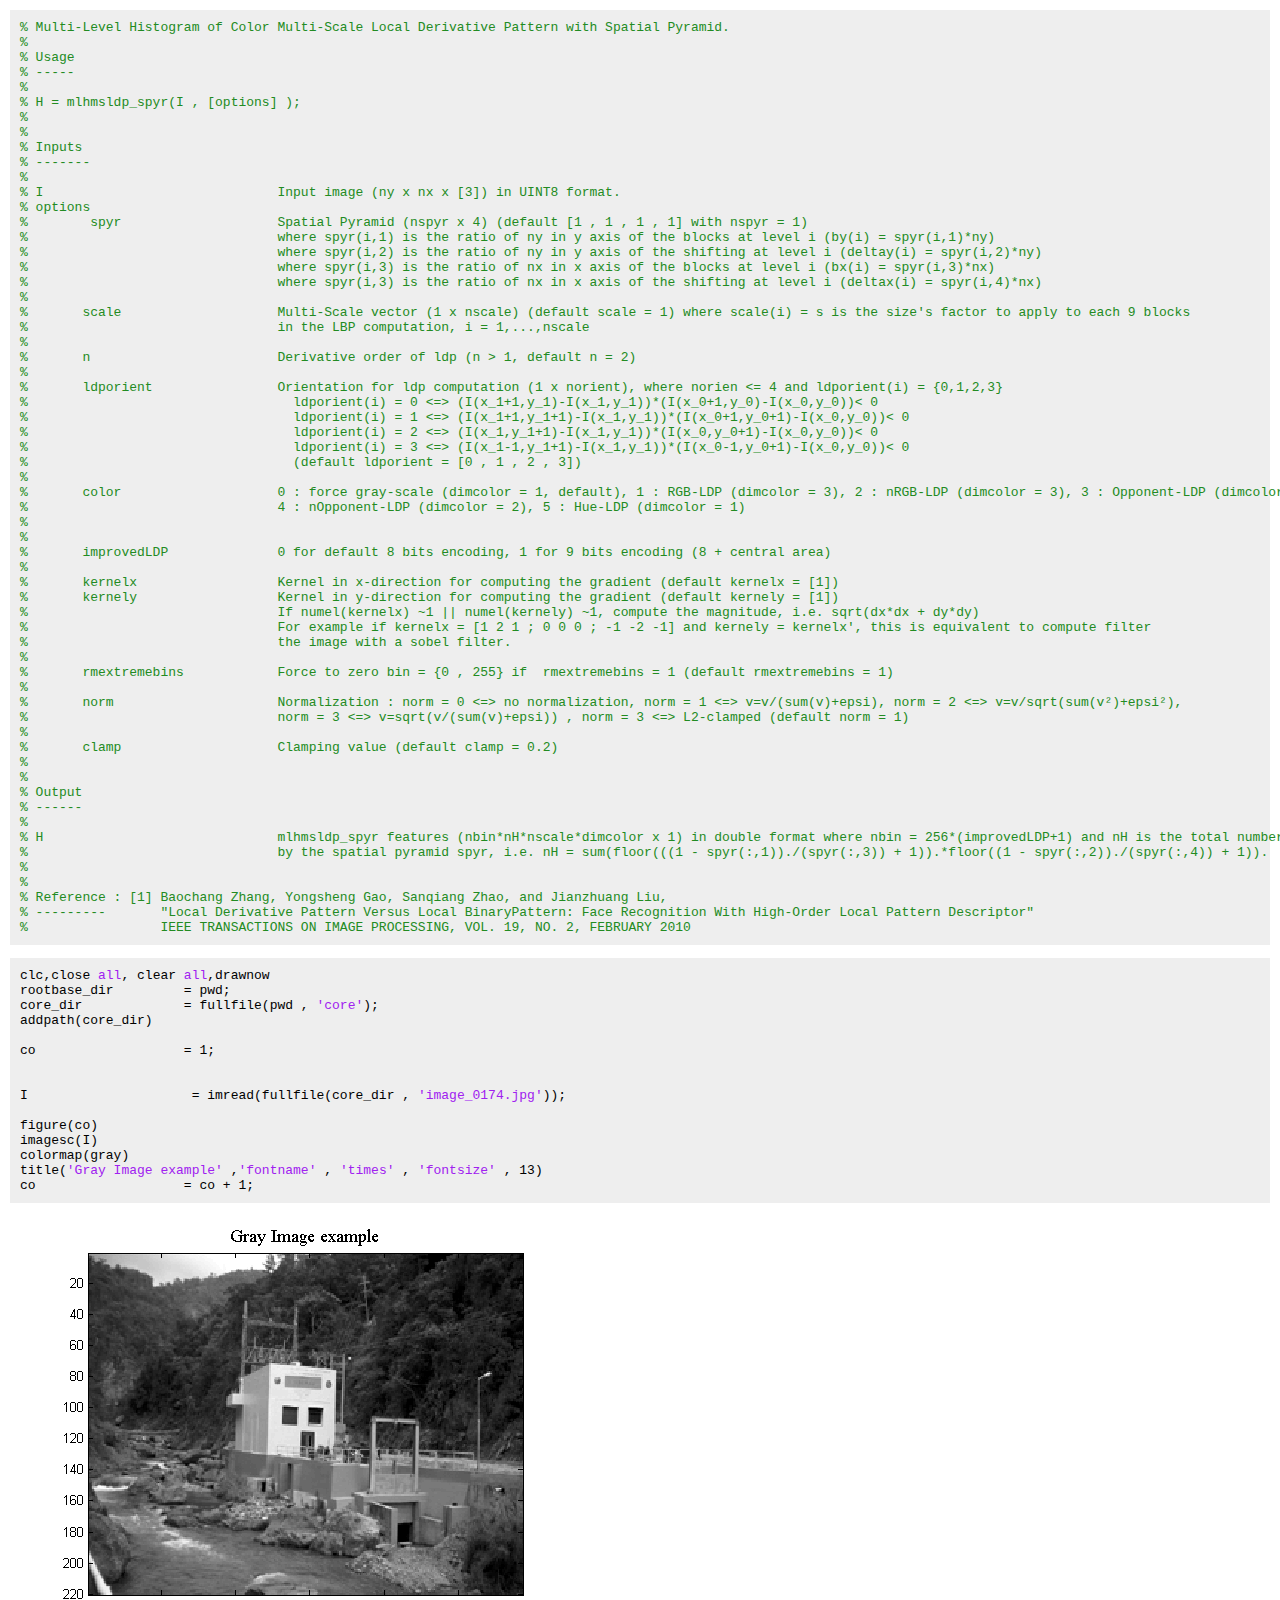
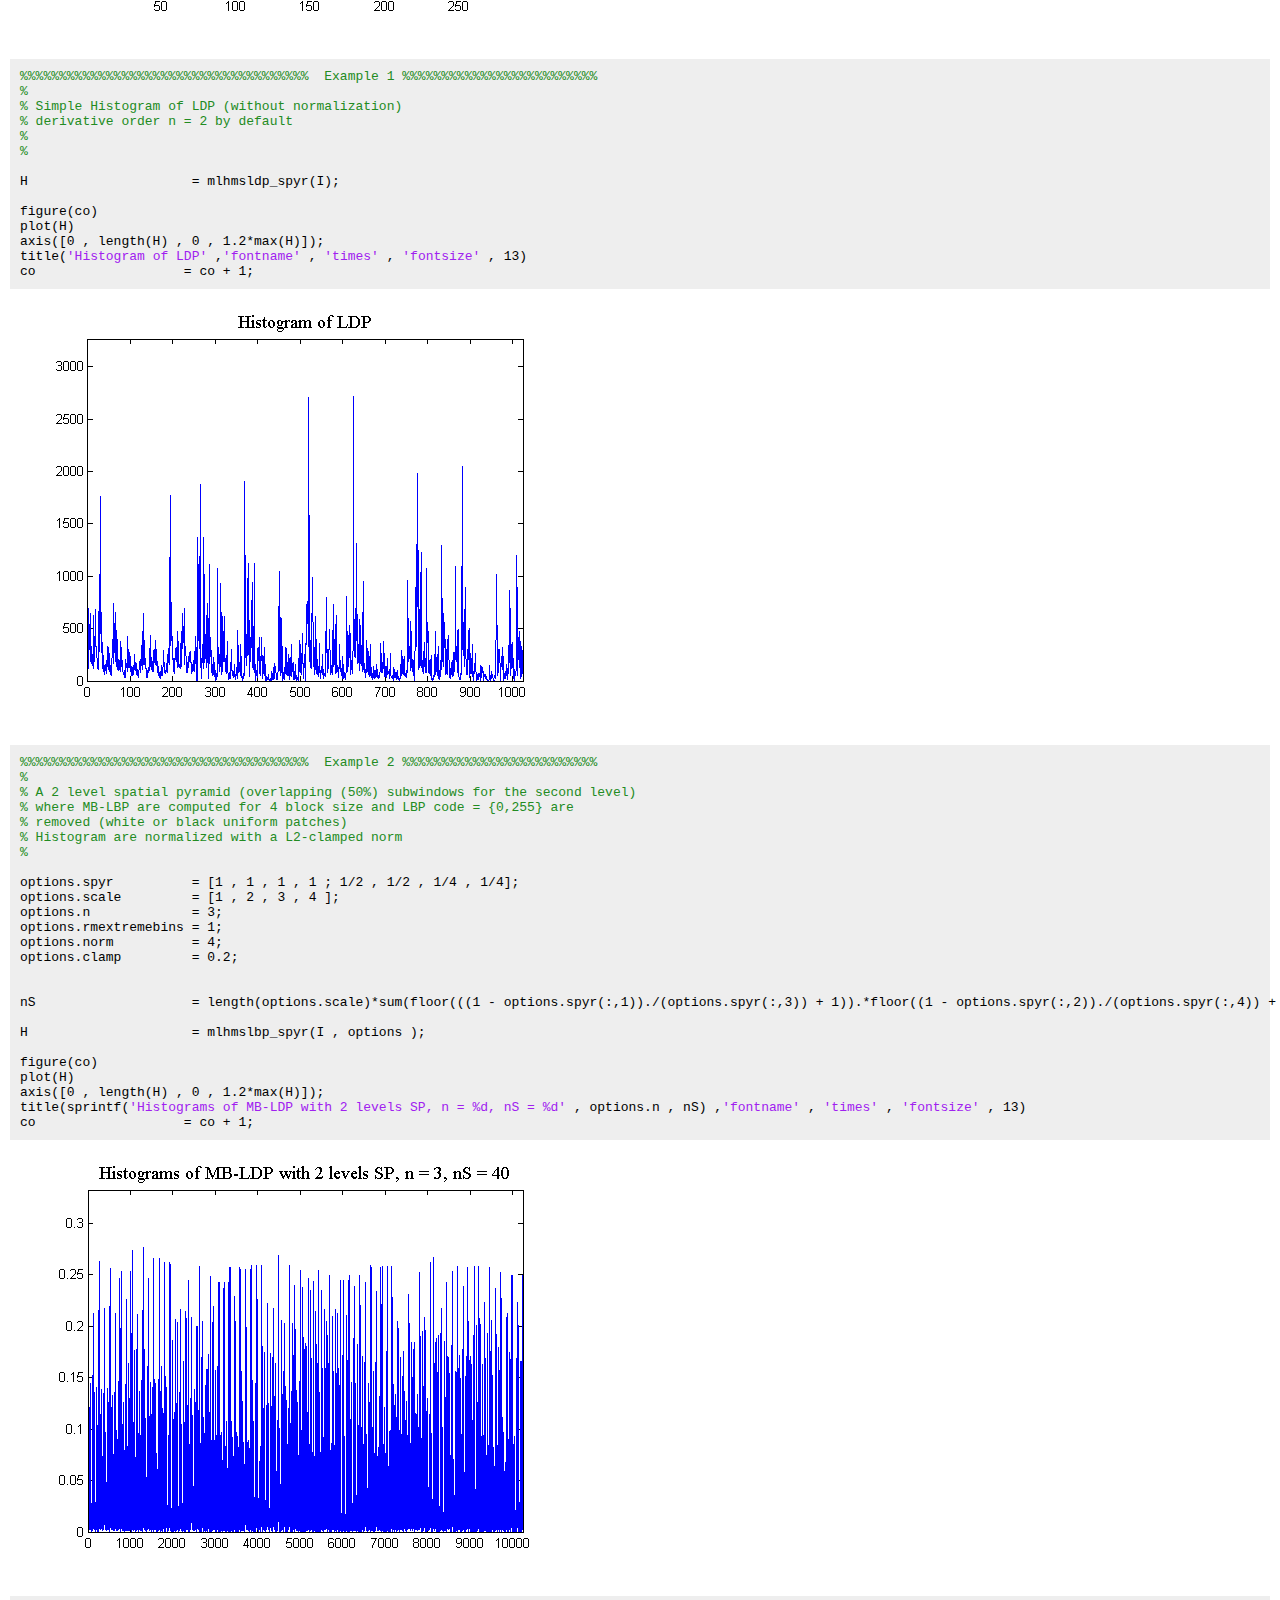
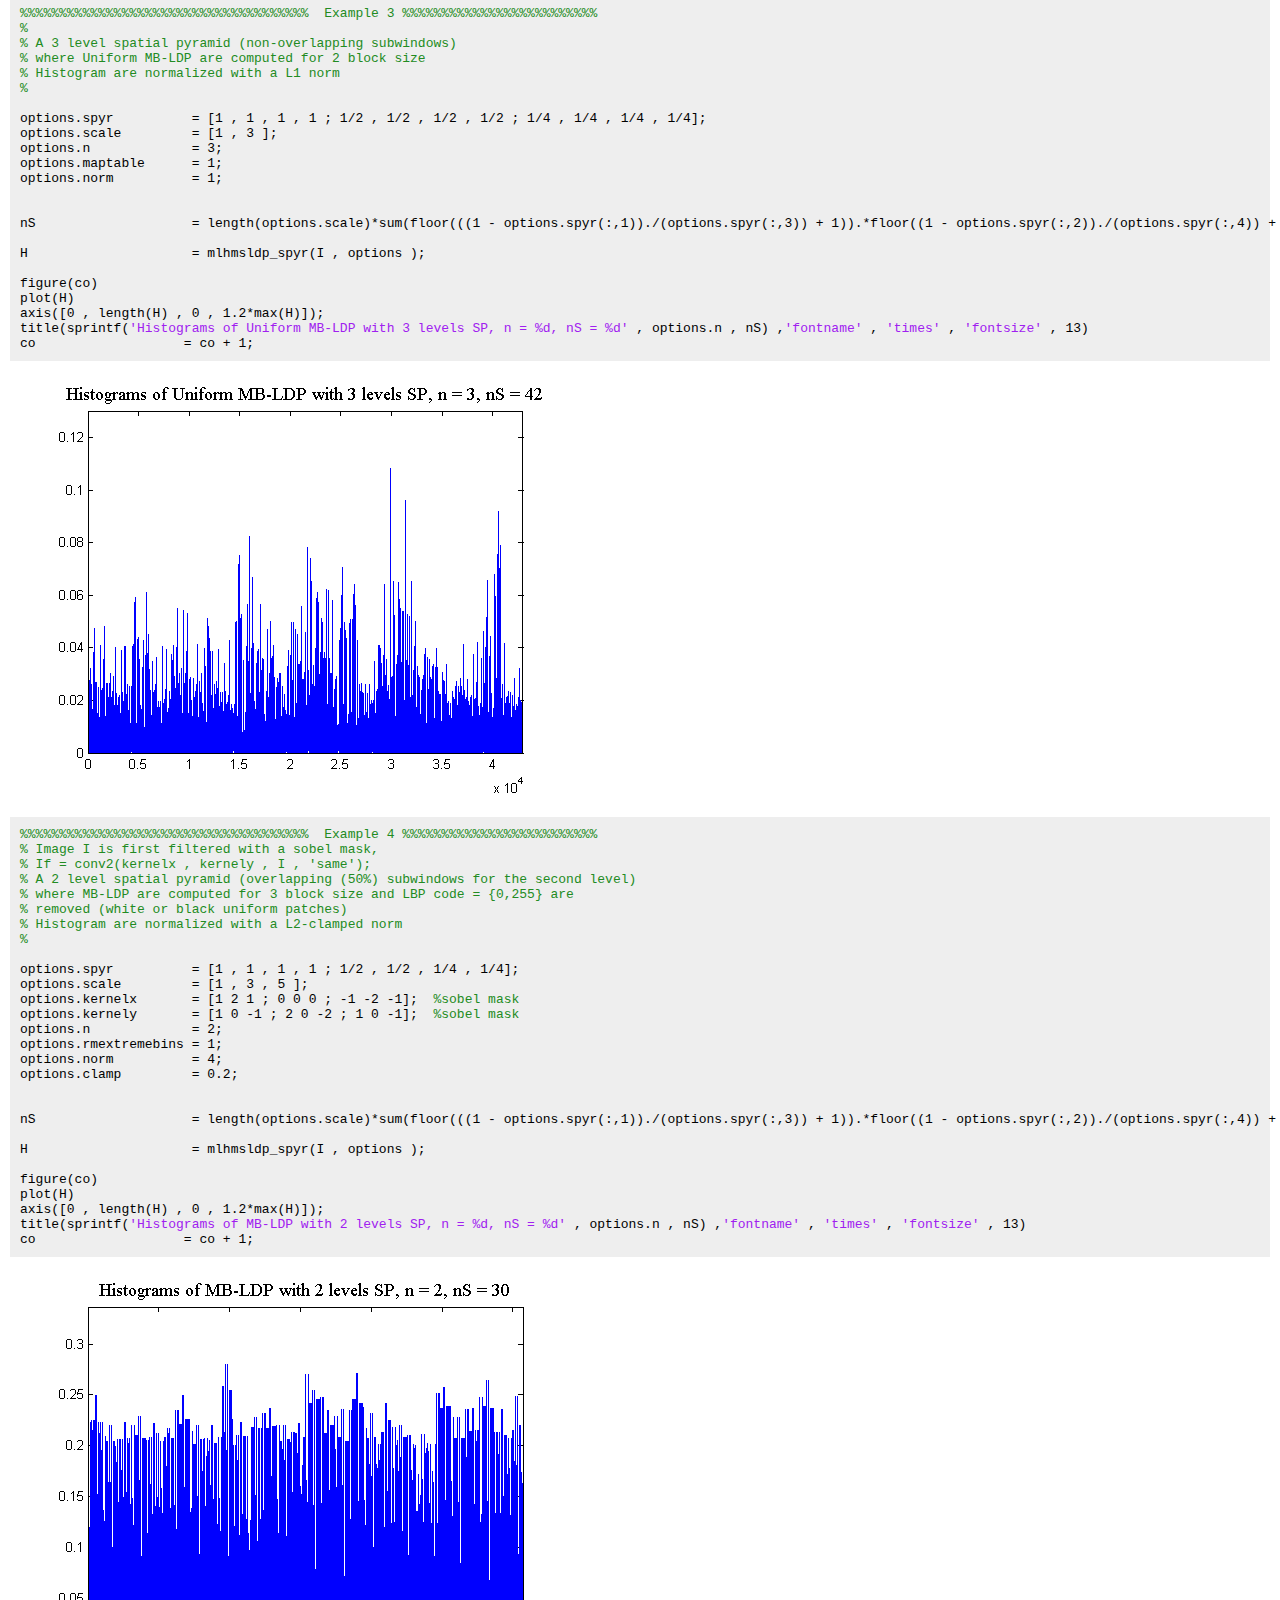
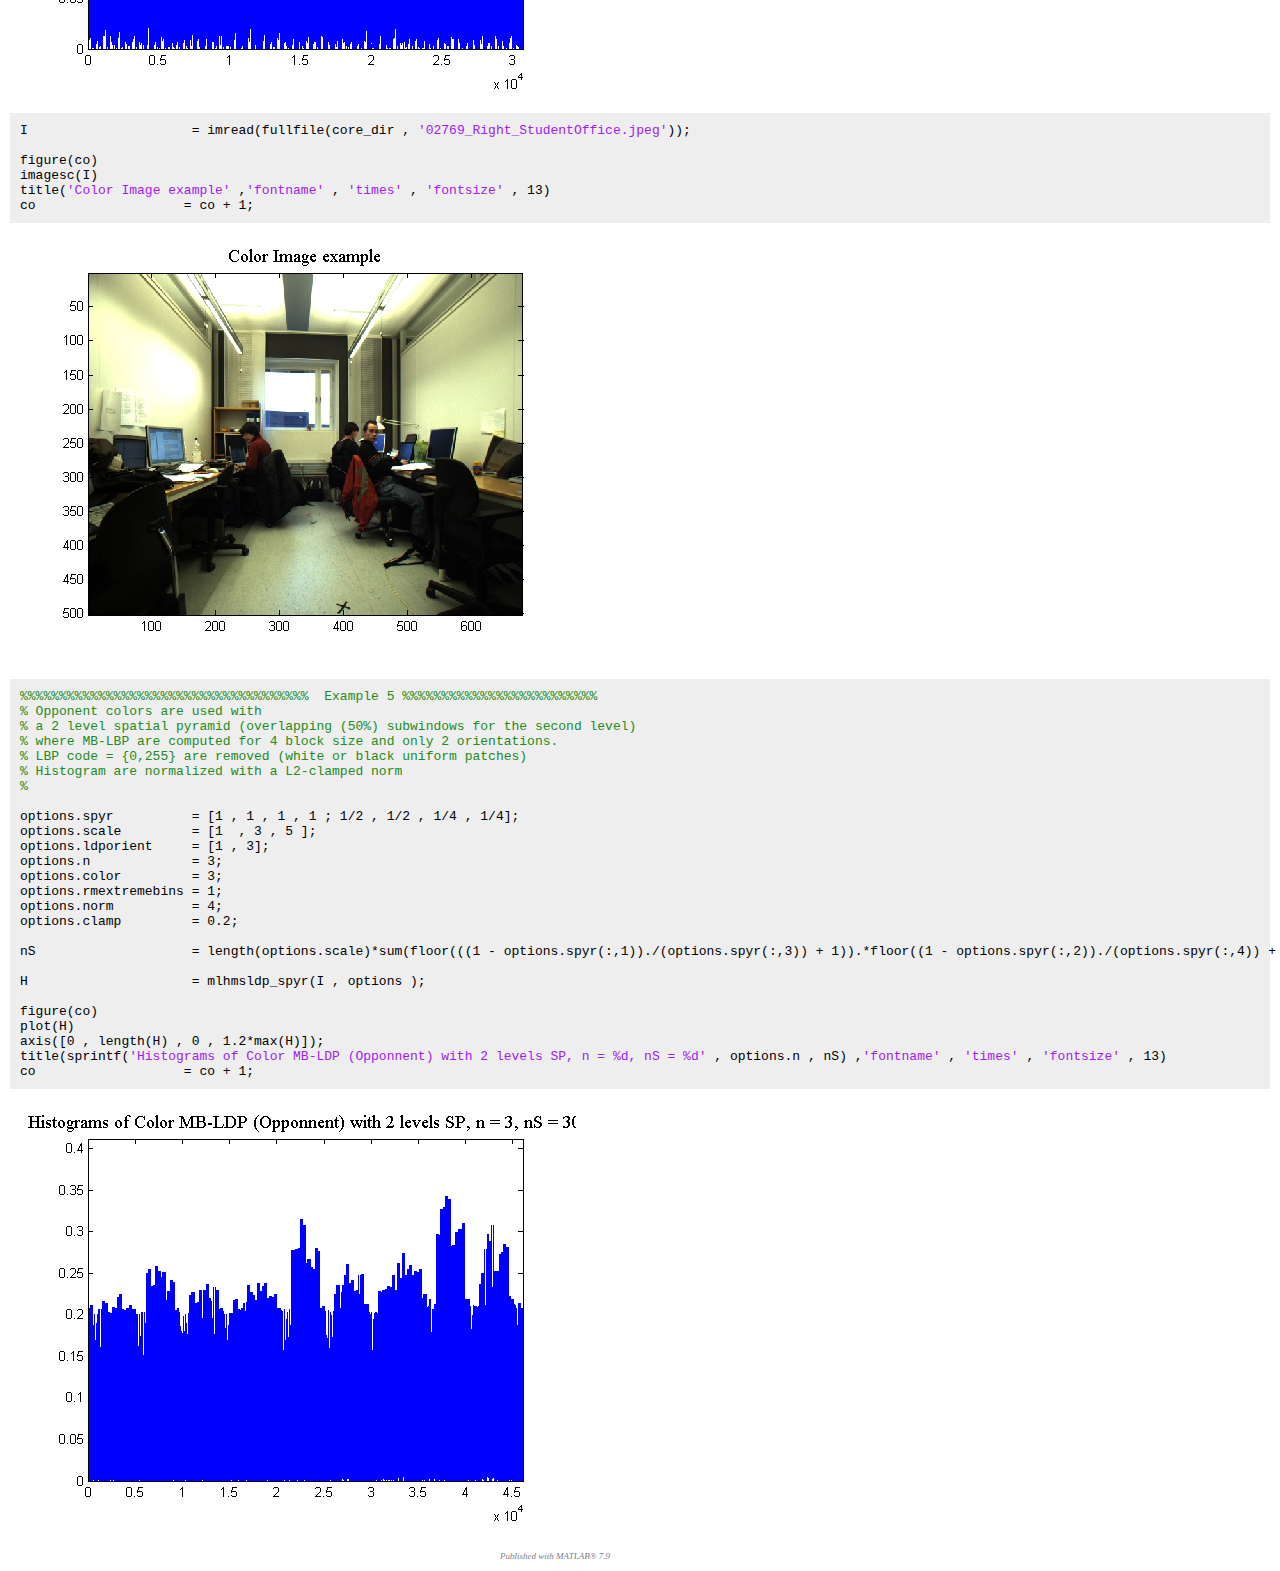
<file: reco_toolbox/html/demo_mlhmsldp_spyr.html>
<!DOCTYPE html
  PUBLIC "-//W3C//DTD HTML 4.01 Transitional//EN">
<html><head>
      <meta http-equiv="Content-Type" content="text/html; charset=utf-8">
   <!--
This HTML is auto-generated from an M-file.
To make changes, update the M-file and republish this document.
      --><title>demo_mlhmsldp_spyr</title><meta name="generator" content="MATLAB 7.9"><meta name="date" content="2010-12-11"><meta name="m-file" content="demo_mlhmsldp_spyr"><style type="text/css">

body {
  background-color: white;
  margin:10px;
}

h1 {
  color: #990000; 
  font-size: x-large;
}

h2 {
  color: #990000;
  font-size: medium;
}

/* Make the text shrink to fit narrow windows, but not stretch too far in 
wide windows. */ 
p,h1,h2,div.content div {
  max-width: 600px;
  /* Hack for IE6 */
  width: auto !important; width: 600px;
}

pre.codeinput {
  background: #EEEEEE;
  padding: 10px;
}
@media print {
  pre.codeinput {word-wrap:break-word; width:100%;}
} 

span.keyword {color: #0000FF}
span.comment {color: #228B22}
span.string {color: #A020F0}
span.untermstring {color: #B20000}
span.syscmd {color: #B28C00}

pre.codeoutput {
  color: #666666;
  padding: 10px;
}

pre.error {
  color: red;
}

p.footer {
  text-align: right;
  font-size: xx-small;
  font-weight: lighter;
  font-style: italic;
  color: gray;
}

  </style></head><body><div class="content"><pre class="codeinput"><span class="comment">% Multi-Level Histogram of Color Multi-Scale Local Derivative Pattern with Spatial Pyramid.</span>
<span class="comment">%</span>
<span class="comment">% Usage</span>
<span class="comment">% -----</span>
<span class="comment">%</span>
<span class="comment">% H = mlhmsldp_spyr(I , [options] );</span>
<span class="comment">%</span>
<span class="comment">%</span>
<span class="comment">% Inputs</span>
<span class="comment">% -------</span>
<span class="comment">%</span>
<span class="comment">% I                              Input image (ny x nx x [3]) in UINT8 format.</span>
<span class="comment">% options</span>
<span class="comment">%        spyr                    Spatial Pyramid (nspyr x 4) (default [1 , 1 , 1 , 1] with nspyr = 1)</span>
<span class="comment">%                                where spyr(i,1) is the ratio of ny in y axis of the blocks at level i (by(i) = spyr(i,1)*ny)</span>
<span class="comment">%                                where spyr(i,2) is the ratio of ny in y axis of the shifting at level i (deltay(i) = spyr(i,2)*ny)</span>
<span class="comment">%                                where spyr(i,3) is the ratio of nx in x axis of the blocks at level i (bx(i) = spyr(i,3)*nx)</span>
<span class="comment">%                                where spyr(i,3) is the ratio of nx in x axis of the shifting at level i (deltax(i) = spyr(i,4)*nx)</span>
<span class="comment">%</span>
<span class="comment">%       scale                    Multi-Scale vector (1 x nscale) (default scale = 1) where scale(i) = s is the size's factor to apply to each 9 blocks</span>
<span class="comment">%                                in the LBP computation, i = 1,...,nscale</span>
<span class="comment">%</span>
<span class="comment">%       n                        Derivative order of ldp (n &gt; 1, default n = 2)</span>
<span class="comment">%</span>
<span class="comment">%       ldporient                Orientation for ldp computation (1 x norient), where norien &lt;= 4 and ldporient(i) = {0,1,2,3}</span>
<span class="comment">% 	                           ldporient(i) = 0 &lt;=&gt; (I(x_1+1,y_1)-I(x_1,y_1))*(I(x_0+1,y_0)-I(x_0,y_0))&lt; 0</span>
<span class="comment">% 	                           ldporient(i) = 1 &lt;=&gt; (I(x_1+1,y_1+1)-I(x_1,y_1))*(I(x_0+1,y_0+1)-I(x_0,y_0))&lt; 0</span>
<span class="comment">% 	                           ldporient(i) = 2 &lt;=&gt; (I(x_1,y_1+1)-I(x_1,y_1))*(I(x_0,y_0+1)-I(x_0,y_0))&lt; 0</span>
<span class="comment">% 	                           ldporient(i) = 3 &lt;=&gt; (I(x_1-1,y_1+1)-I(x_1,y_1))*(I(x_0-1,y_0+1)-I(x_0,y_0))&lt; 0</span>
<span class="comment">% 	                           (default ldporient = [0 , 1 , 2 , 3])</span>
<span class="comment">%</span>
<span class="comment">%       color                    0 : force gray-scale (dimcolor = 1, default), 1 : RGB-LDP (dimcolor = 3), 2 : nRGB-LDP (dimcolor = 3), 3 : Opponent-LDP (dimcolor = 3),</span>
<span class="comment">%                                4 : nOpponent-LDP (dimcolor = 2), 5 : Hue-LDP (dimcolor = 1)</span>
<span class="comment">%</span>
<span class="comment">%</span>
<span class="comment">%       improvedLDP              0 for default 8 bits encoding, 1 for 9 bits encoding (8 + central area)</span>
<span class="comment">%</span>
<span class="comment">%       kernelx                  Kernel in x-direction for computing the gradient (default kernelx = [1])</span>
<span class="comment">%       kernely                  Kernel in y-direction for computing the gradient (default kernely = [1])</span>
<span class="comment">%                                If numel(kernelx) ~1 || numel(kernely) ~1, compute the magnitude, i.e. sqrt(dx*dx + dy*dy)</span>
<span class="comment">%                                For example if kernelx = [1 2 1 ; 0 0 0 ; -1 -2 -1] and kernely = kernelx', this is equivalent to compute filter</span>
<span class="comment">%                                the image with a sobel filter.</span>
<span class="comment">%</span>
<span class="comment">%       rmextremebins            Force to zero bin = {0 , 255} if  rmextremebins = 1 (default rmextremebins = 1)</span>
<span class="comment">%</span>
<span class="comment">%       norm                     Normalization : norm = 0 &lt;=&gt; no normalization, norm = 1 &lt;=&gt; v=v/(sum(v)+epsi), norm = 2 &lt;=&gt; v=v/sqrt(sum(v&sup2;)+epsi&sup2;),</span>
<span class="comment">%                                norm = 3 &lt;=&gt; v=sqrt(v/(sum(v)+epsi)) , norm = 3 &lt;=&gt; L2-clamped (default norm = 1)</span>
<span class="comment">%</span>
<span class="comment">%       clamp                    Clamping value (default clamp = 0.2)</span>
<span class="comment">%</span>
<span class="comment">%</span>
<span class="comment">% Output</span>
<span class="comment">% ------</span>
<span class="comment">%</span>
<span class="comment">% H                              mlhmsldp_spyr features (nbin*nH*nscale*dimcolor x 1) in double format where nbin = 256*(improvedLDP+1) and nH is the total number of subwindows defined</span>
<span class="comment">%                                by the spatial pyramid spyr, i.e. nH = sum(floor(((1 - spyr(:,1))./(spyr(:,3)) + 1)).*floor((1 - spyr(:,2))./(spyr(:,4)) + 1)).</span>
<span class="comment">%</span>
<span class="comment">%</span>
<span class="comment">% Reference : [1] Baochang Zhang, Yongsheng Gao, Sanqiang Zhao, and Jianzhuang Liu,</span>
<span class="comment">% ---------       "Local Derivative Pattern Versus Local BinaryPattern: Face Recognition With High-Order Local Pattern Descriptor"</span>
<span class="comment">%                 IEEE TRANSACTIONS ON IMAGE PROCESSING, VOL. 19, NO. 2, FEBRUARY 2010</span>
</pre><pre class="codeinput">clc,close <span class="string">all</span>, clear <span class="string">all</span>,drawnow
rootbase_dir         = pwd;
core_dir             = fullfile(pwd , <span class="string">'core'</span>);
addpath(core_dir)

co                   = 1;


I                     = imread(fullfile(core_dir , <span class="string">'image_0174.jpg'</span>));

figure(co)
imagesc(I)
colormap(gray)
title(<span class="string">'Gray Image example'</span> ,<span class="string">'fontname'</span> , <span class="string">'times'</span> , <span class="string">'fontsize'</span> , 13)
co                   = co + 1;
</pre><img vspace="5" hspace="5" src="demo_mlhmsldp_spyr_01.png" alt=""> <pre class="codeinput"><span class="comment">%%%%%%%%%%%%%%%%%%%%%%%%%%%%%%%%%%%%%  Example 1 %%%%%%%%%%%%%%%%%%%%%%%%%</span>
<span class="comment">%</span>
<span class="comment">% Simple Histogram of LDP (without normalization)</span>
<span class="comment">% derivative order n = 2 by default</span>
<span class="comment">%</span>
<span class="comment">%</span>

H                     = mlhmsldp_spyr(I);

figure(co)
plot(H)
axis([0 , length(H) , 0 , 1.2*max(H)]);
title(<span class="string">'Histogram of LDP'</span> ,<span class="string">'fontname'</span> , <span class="string">'times'</span> , <span class="string">'fontsize'</span> , 13)
co                   = co + 1;
</pre><img vspace="5" hspace="5" src="demo_mlhmsldp_spyr_02.png" alt=""> <pre class="codeinput"><span class="comment">%%%%%%%%%%%%%%%%%%%%%%%%%%%%%%%%%%%%%  Example 2 %%%%%%%%%%%%%%%%%%%%%%%%%</span>
<span class="comment">%</span>
<span class="comment">% A 2 level spatial pyramid (overlapping (50%) subwindows for the second level)</span>
<span class="comment">% where MB-LBP are computed for 4 block size and LBP code = {0,255} are</span>
<span class="comment">% removed (white or black uniform patches)</span>
<span class="comment">% Histogram are normalized with a L2-clamped norm</span>
<span class="comment">%</span>

options.spyr          = [1 , 1 , 1 , 1 ; 1/2 , 1/2 , 1/4 , 1/4];
options.scale         = [1 , 2 , 3 , 4 ];
options.n             = 3;
options.rmextremebins = 1;
options.norm          = 4;
options.clamp         = 0.2;


nS                    = length(options.scale)*sum(floor(((1 - options.spyr(:,1))./(options.spyr(:,3)) + 1)).*floor((1 - options.spyr(:,2))./(options.spyr(:,4)) + 1));

H                     = mlhmslbp_spyr(I , options );

figure(co)
plot(H)
axis([0 , length(H) , 0 , 1.2*max(H)]);
title(sprintf(<span class="string">'Histograms of MB-LDP with 2 levels SP, n = %d, nS = %d'</span> , options.n , nS) ,<span class="string">'fontname'</span> , <span class="string">'times'</span> , <span class="string">'fontsize'</span> , 13)
co                   = co + 1;
</pre><img vspace="5" hspace="5" src="demo_mlhmsldp_spyr_03.png" alt=""> <pre class="codeinput"><span class="comment">%%%%%%%%%%%%%%%%%%%%%%%%%%%%%%%%%%%%%  Example 3 %%%%%%%%%%%%%%%%%%%%%%%%%</span>
<span class="comment">%</span>
<span class="comment">% A 3 level spatial pyramid (non-overlapping subwindows)</span>
<span class="comment">% where Uniform MB-LDP are computed for 2 block size</span>
<span class="comment">% Histogram are normalized with a L1 norm</span>
<span class="comment">%</span>

options.spyr          = [1 , 1 , 1 , 1 ; 1/2 , 1/2 , 1/2 , 1/2 ; 1/4 , 1/4 , 1/4 , 1/4];
options.scale         = [1 , 3 ];
options.n             = 3;
options.maptable      = 1;
options.norm          = 1;


nS                    = length(options.scale)*sum(floor(((1 - options.spyr(:,1))./(options.spyr(:,3)) + 1)).*floor((1 - options.spyr(:,2))./(options.spyr(:,4)) + 1));

H                     = mlhmsldp_spyr(I , options );

figure(co)
plot(H)
axis([0 , length(H) , 0 , 1.2*max(H)]);
title(sprintf(<span class="string">'Histograms of Uniform MB-LDP with 3 levels SP, n = %d, nS = %d'</span> , options.n , nS) ,<span class="string">'fontname'</span> , <span class="string">'times'</span> , <span class="string">'fontsize'</span> , 13)
co                   = co + 1;
</pre><img vspace="5" hspace="5" src="demo_mlhmsldp_spyr_04.png" alt=""> <pre class="codeinput"><span class="comment">%%%%%%%%%%%%%%%%%%%%%%%%%%%%%%%%%%%%%  Example 4 %%%%%%%%%%%%%%%%%%%%%%%%%</span>
<span class="comment">% Image I is first filtered with a sobel mask,</span>
<span class="comment">% If = conv2(kernelx , kernely , I , 'same');</span>
<span class="comment">% A 2 level spatial pyramid (overlapping (50%) subwindows for the second level)</span>
<span class="comment">% where MB-LDP are computed for 3 block size and LBP code = {0,255} are</span>
<span class="comment">% removed (white or black uniform patches)</span>
<span class="comment">% Histogram are normalized with a L2-clamped norm</span>
<span class="comment">%</span>

options.spyr          = [1 , 1 , 1 , 1 ; 1/2 , 1/2 , 1/4 , 1/4];
options.scale         = [1 , 3 , 5 ];
options.kernelx       = [1 2 1 ; 0 0 0 ; -1 -2 -1];  <span class="comment">%sobel mask</span>
options.kernely       = [1 0 -1 ; 2 0 -2 ; 1 0 -1];  <span class="comment">%sobel mask</span>
options.n             = 2;
options.rmextremebins = 1;
options.norm          = 4;
options.clamp         = 0.2;


nS                    = length(options.scale)*sum(floor(((1 - options.spyr(:,1))./(options.spyr(:,3)) + 1)).*floor((1 - options.spyr(:,2))./(options.spyr(:,4)) + 1));

H                     = mlhmsldp_spyr(I , options );

figure(co)
plot(H)
axis([0 , length(H) , 0 , 1.2*max(H)]);
title(sprintf(<span class="string">'Histograms of MB-LDP with 2 levels SP, n = %d, nS = %d'</span> , options.n , nS) ,<span class="string">'fontname'</span> , <span class="string">'times'</span> , <span class="string">'fontsize'</span> , 13)
co                   = co + 1;
</pre><img vspace="5" hspace="5" src="demo_mlhmsldp_spyr_05.png" alt=""> <pre class="codeinput">I                     = imread(fullfile(core_dir , <span class="string">'02769_Right_StudentOffice.jpeg'</span>));

figure(co)
imagesc(I)
title(<span class="string">'Color Image example'</span> ,<span class="string">'fontname'</span> , <span class="string">'times'</span> , <span class="string">'fontsize'</span> , 13)
co                   = co + 1;
</pre><img vspace="5" hspace="5" src="demo_mlhmsldp_spyr_06.png" alt=""> <pre class="codeinput"><span class="comment">%%%%%%%%%%%%%%%%%%%%%%%%%%%%%%%%%%%%%  Example 5 %%%%%%%%%%%%%%%%%%%%%%%%%</span>
<span class="comment">% Opponent colors are used with</span>
<span class="comment">% a 2 level spatial pyramid (overlapping (50%) subwindows for the second level)</span>
<span class="comment">% where MB-LBP are computed for 4 block size and only 2 orientations.</span>
<span class="comment">% LBP code = {0,255} are removed (white or black uniform patches)</span>
<span class="comment">% Histogram are normalized with a L2-clamped norm</span>
<span class="comment">%</span>

options.spyr          = [1 , 1 , 1 , 1 ; 1/2 , 1/2 , 1/4 , 1/4];
options.scale         = [1  , 3 , 5 ];
options.ldporient     = [1 , 3];
options.n             = 3;
options.color         = 3;
options.rmextremebins = 1;
options.norm          = 4;
options.clamp         = 0.2;

nS                    = length(options.scale)*sum(floor(((1 - options.spyr(:,1))./(options.spyr(:,3)) + 1)).*floor((1 - options.spyr(:,2))./(options.spyr(:,4)) + 1));

H                     = mlhmsldp_spyr(I , options );

figure(co)
plot(H)
axis([0 , length(H) , 0 , 1.2*max(H)]);
title(sprintf(<span class="string">'Histograms of Color MB-LDP (Opponnent) with 2 levels SP, n = %d, nS = %d'</span> , options.n , nS) ,<span class="string">'fontname'</span> , <span class="string">'times'</span> , <span class="string">'fontsize'</span> , 13)
co                   = co + 1;
</pre><img vspace="5" hspace="5" src="demo_mlhmsldp_spyr_07.png" alt=""> <p class="footer"><br>
      Published with MATLAB&reg; 7.9<br></p></div><!--
##### SOURCE BEGIN #####
% Multi-Level Histogram of Color Multi-Scale Local Derivative Pattern with Spatial Pyramid.
%
% Usage
% REPLACE_WITH_DASH_DASHREPLACE_WITH_DASH_DASH-
%
% H = mlhmsldp_spyr(I , [options] );
%
%
% Inputs
% REPLACE_WITH_DASH_DASHREPLACE_WITH_DASH_DASHREPLACE_WITH_DASH_DASH-
%
% I                              Input image (ny x nx x [3]) in UINT8 format.
% options
%        spyr                    Spatial Pyramid (nspyr x 4) (default [1 , 1 , 1 , 1] with nspyr = 1)
%                                where spyr(i,1) is the ratio of ny in y axis of the blocks at level i (by(i) = spyr(i,1)*ny)
%                                where spyr(i,2) is the ratio of ny in y axis of the shifting at level i (deltay(i) = spyr(i,2)*ny)
%                                where spyr(i,3) is the ratio of nx in x axis of the blocks at level i (bx(i) = spyr(i,3)*nx)
%                                where spyr(i,3) is the ratio of nx in x axis of the shifting at level i (deltax(i) = spyr(i,4)*nx)
%
%       scale                    Multi-Scale vector (1 x nscale) (default scale = 1) where scale(i) = s is the size's factor to apply to each 9 blocks
%                                in the LBP computation, i = 1,...,nscale
%
%       n                        Derivative order of ldp (n > 1, default n = 2)
%
%       ldporient                Orientation for ldp computation (1 x norient), where norien <= 4 and ldporient(i) = {0,1,2,3}
% 	                           ldporient(i) = 0 <=> (I(x_1+1,y_1)-I(x_1,y_1))*(I(x_0+1,y_0)-I(x_0,y_0))< 0
% 	                           ldporient(i) = 1 <=> (I(x_1+1,y_1+1)-I(x_1,y_1))*(I(x_0+1,y_0+1)-I(x_0,y_0))< 0
% 	                           ldporient(i) = 2 <=> (I(x_1,y_1+1)-I(x_1,y_1))*(I(x_0,y_0+1)-I(x_0,y_0))< 0
% 	                           ldporient(i) = 3 <=> (I(x_1-1,y_1+1)-I(x_1,y_1))*(I(x_0-1,y_0+1)-I(x_0,y_0))< 0
% 	                           (default ldporient = [0 , 1 , 2 , 3])
%
%       color                    0 : force gray-scale (dimcolor = 1, default), 1 : RGB-LDP (dimcolor = 3), 2 : nRGB-LDP (dimcolor = 3), 3 : Opponent-LDP (dimcolor = 3),
%                                4 : nOpponent-LDP (dimcolor = 2), 5 : Hue-LDP (dimcolor = 1)
%
%
%       improvedLDP              0 for default 8 bits encoding, 1 for 9 bits encoding (8 + central area)
%
%       kernelx                  Kernel in x-direction for computing the gradient (default kernelx = [1])
%       kernely                  Kernel in y-direction for computing the gradient (default kernely = [1])
%                                If numel(kernelx) ~1 || numel(kernely) ~1, compute the magnitude, i.e. sqrt(dx*dx + dy*dy)
%                                For example if kernelx = [1 2 1 ; 0 0 0 ; -1 -2 -1] and kernely = kernelx', this is equivalent to compute filter
%                                the image with a sobel filter.
%
%       rmextremebins            Force to zero bin = {0 , 255} if  rmextremebins = 1 (default rmextremebins = 1)
%
%       norm                     Normalization : norm = 0 <=> no normalization, norm = 1 <=> v=v/(sum(v)+epsi), norm = 2 <=> v=v/sqrt(sum(v²)+epsi²),
%                                norm = 3 <=> v=sqrt(v/(sum(v)+epsi)) , norm = 3 <=> L2-clamped (default norm = 1)
%
%       clamp                    Clamping value (default clamp = 0.2)
%
%
% Output
% REPLACE_WITH_DASH_DASHREPLACE_WITH_DASH_DASHREPLACE_WITH_DASH_DASH
%
% H                              mlhmsldp_spyr features (nbin*nH*nscale*dimcolor x 1) in double format where nbin = 256*(improvedLDP+1) and nH is the total number of subwindows defined
%                                by the spatial pyramid spyr, i.e. nH = sum(floor(((1 - spyr(:,1))./(spyr(:,3)) + 1)).*floor((1 - spyr(:,2))./(spyr(:,4)) + 1)).
%
%
% Reference : [1] Baochang Zhang, Yongsheng Gao, Sanqiang Zhao, and Jianzhuang Liu,
% REPLACE_WITH_DASH_DASHREPLACE_WITH_DASH_DASHREPLACE_WITH_DASH_DASHREPLACE_WITH_DASH_DASH-       "Local Derivative Pattern Versus Local BinaryPattern: Face Recognition With High-Order Local Pattern Descriptor"
%                 IEEE TRANSACTIONS ON IMAGE PROCESSING, VOL. 19, NO. 2, FEBRUARY 2010


%%
clc,close all, clear all,drawnow
rootbase_dir         = pwd;
core_dir             = fullfile(pwd , 'core');
addpath(core_dir)

co                   = 1;


I                     = imread(fullfile(core_dir , 'image_0174.jpg'));

figure(co)
imagesc(I)
colormap(gray)
title('Gray Image example' ,'fontname' , 'times' , 'fontsize' , 13)
co                   = co + 1;
%%


%%%%%%%%%%%%%%%%%%%%%%%%%%%%%%%%%%%%%  Example 1 %%%%%%%%%%%%%%%%%%%%%%%%%
%
% Simple Histogram of LDP (without normalization)
% derivative order n = 2 by default
%
%

H                     = mlhmsldp_spyr(I);

figure(co)
plot(H)
axis([0 , length(H) , 0 , 1.2*max(H)]);
title('Histogram of LDP' ,'fontname' , 'times' , 'fontsize' , 13)
co                   = co + 1;

%%

%%%%%%%%%%%%%%%%%%%%%%%%%%%%%%%%%%%%%  Example 2 %%%%%%%%%%%%%%%%%%%%%%%%%
%
% A 2 level spatial pyramid (overlapping (50%) subwindows for the second level)
% where MB-LBP are computed for 4 block size and LBP code = {0,255} are
% removed (white or black uniform patches)
% Histogram are normalized with a L2-clamped norm
%

options.spyr          = [1 , 1 , 1 , 1 ; 1/2 , 1/2 , 1/4 , 1/4];
options.scale         = [1 , 2 , 3 , 4 ];
options.n             = 3;
options.rmextremebins = 1;
options.norm          = 4;
options.clamp         = 0.2;


nS                    = length(options.scale)*sum(floor(((1 - options.spyr(:,1))./(options.spyr(:,3)) + 1)).*floor((1 - options.spyr(:,2))./(options.spyr(:,4)) + 1));

H                     = mlhmslbp_spyr(I , options );

figure(co)
plot(H)
axis([0 , length(H) , 0 , 1.2*max(H)]);
title(sprintf('Histograms of MB-LDP with 2 levels SP, n = %d, nS = %d' , options.n , nS) ,'fontname' , 'times' , 'fontsize' , 13)
co                   = co + 1;

%%

%%%%%%%%%%%%%%%%%%%%%%%%%%%%%%%%%%%%%  Example 3 %%%%%%%%%%%%%%%%%%%%%%%%%
%
% A 3 level spatial pyramid (non-overlapping subwindows)
% where Uniform MB-LDP are computed for 2 block size
% Histogram are normalized with a L1 norm
%

options.spyr          = [1 , 1 , 1 , 1 ; 1/2 , 1/2 , 1/2 , 1/2 ; 1/4 , 1/4 , 1/4 , 1/4];
options.scale         = [1 , 3 ];
options.n             = 3;
options.maptable      = 1;
options.norm          = 1;


nS                    = length(options.scale)*sum(floor(((1 - options.spyr(:,1))./(options.spyr(:,3)) + 1)).*floor((1 - options.spyr(:,2))./(options.spyr(:,4)) + 1));

H                     = mlhmsldp_spyr(I , options );

figure(co)
plot(H)
axis([0 , length(H) , 0 , 1.2*max(H)]);
title(sprintf('Histograms of Uniform MB-LDP with 3 levels SP, n = %d, nS = %d' , options.n , nS) ,'fontname' , 'times' , 'fontsize' , 13)
co                   = co + 1;

%%

%%%%%%%%%%%%%%%%%%%%%%%%%%%%%%%%%%%%%  Example 4 %%%%%%%%%%%%%%%%%%%%%%%%%
% Image I is first filtered with a sobel mask,
% If = conv2(kernelx , kernely , I , 'same');
% A 2 level spatial pyramid (overlapping (50%) subwindows for the second level)
% where MB-LDP are computed for 3 block size and LBP code = {0,255} are
% removed (white or black uniform patches)
% Histogram are normalized with a L2-clamped norm
%

options.spyr          = [1 , 1 , 1 , 1 ; 1/2 , 1/2 , 1/4 , 1/4];
options.scale         = [1 , 3 , 5 ];
options.kernelx       = [1 2 1 ; 0 0 0 ; -1 -2 -1];  %sobel mask
options.kernely       = [1 0 -1 ; 2 0 -2 ; 1 0 -1];  %sobel mask
options.n             = 2;
options.rmextremebins = 1;
options.norm          = 4;
options.clamp         = 0.2;


nS                    = length(options.scale)*sum(floor(((1 - options.spyr(:,1))./(options.spyr(:,3)) + 1)).*floor((1 - options.spyr(:,2))./(options.spyr(:,4)) + 1));

H                     = mlhmsldp_spyr(I , options );

figure(co)
plot(H)
axis([0 , length(H) , 0 , 1.2*max(H)]);
title(sprintf('Histograms of MB-LDP with 2 levels SP, n = %d, nS = %d' , options.n , nS) ,'fontname' , 'times' , 'fontsize' , 13)
co                   = co + 1;

%%



I                     = imread(fullfile(core_dir , '02769_Right_StudentOffice.jpeg'));

figure(co)
imagesc(I)
title('Color Image example' ,'fontname' , 'times' , 'fontsize' , 13)
co                   = co + 1;

%%


%%%%%%%%%%%%%%%%%%%%%%%%%%%%%%%%%%%%%  Example 5 %%%%%%%%%%%%%%%%%%%%%%%%%
% Opponent colors are used with
% a 2 level spatial pyramid (overlapping (50%) subwindows for the second level)
% where MB-LBP are computed for 4 block size and only 2 orientations.
% LBP code = {0,255} are removed (white or black uniform patches)
% Histogram are normalized with a L2-clamped norm
%

options.spyr          = [1 , 1 , 1 , 1 ; 1/2 , 1/2 , 1/4 , 1/4];
options.scale         = [1  , 3 , 5 ];
options.ldporient     = [1 , 3];
options.n             = 3;
options.color         = 3;
options.rmextremebins = 1;
options.norm          = 4;
options.clamp         = 0.2;

nS                    = length(options.scale)*sum(floor(((1 - options.spyr(:,1))./(options.spyr(:,3)) + 1)).*floor((1 - options.spyr(:,2))./(options.spyr(:,4)) + 1));

H                     = mlhmsldp_spyr(I , options );

figure(co)
plot(H)
axis([0 , length(H) , 0 , 1.2*max(H)]);
title(sprintf('Histograms of Color MB-LDP (Opponnent) with 2 levels SP, n = %d, nS = %d' , options.n , nS) ,'fontname' , 'times' , 'fontsize' , 13)
co                   = co + 1;

%%

##### SOURCE END #####
--></body></html>
</file>
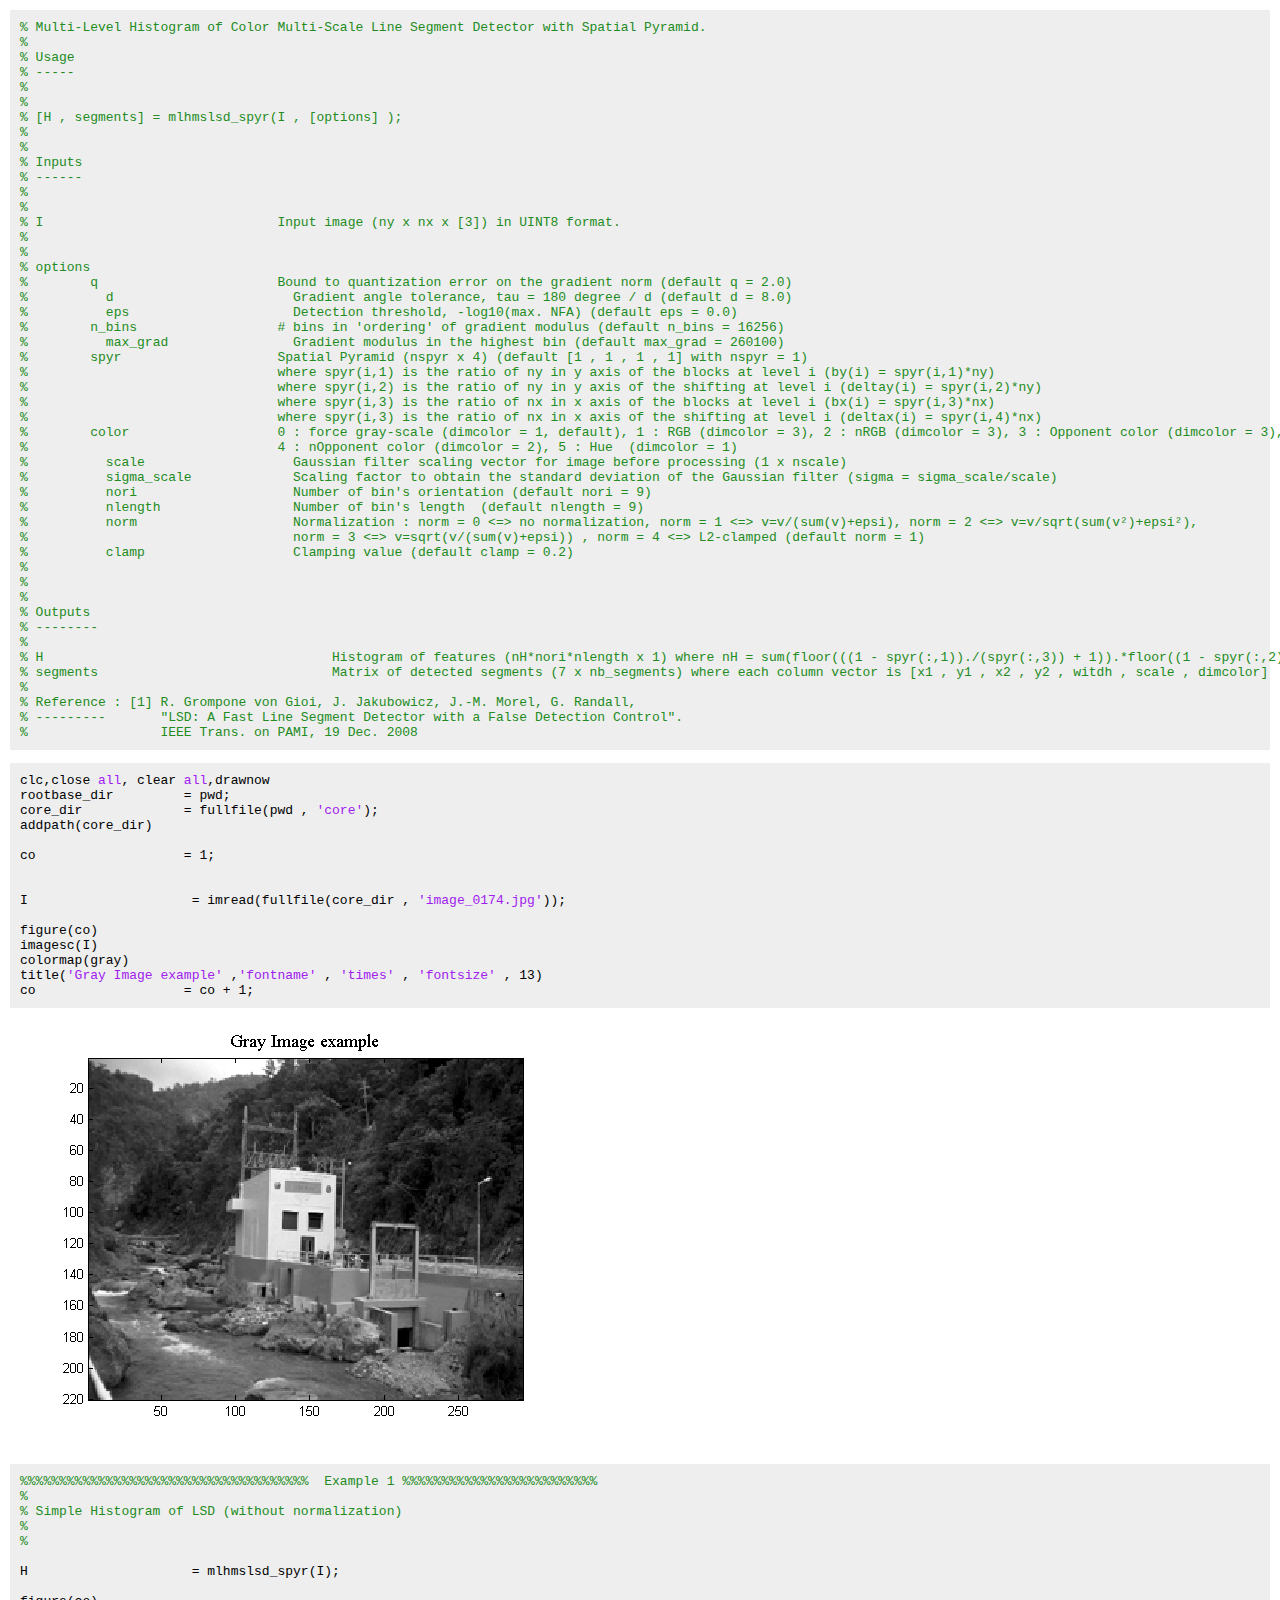
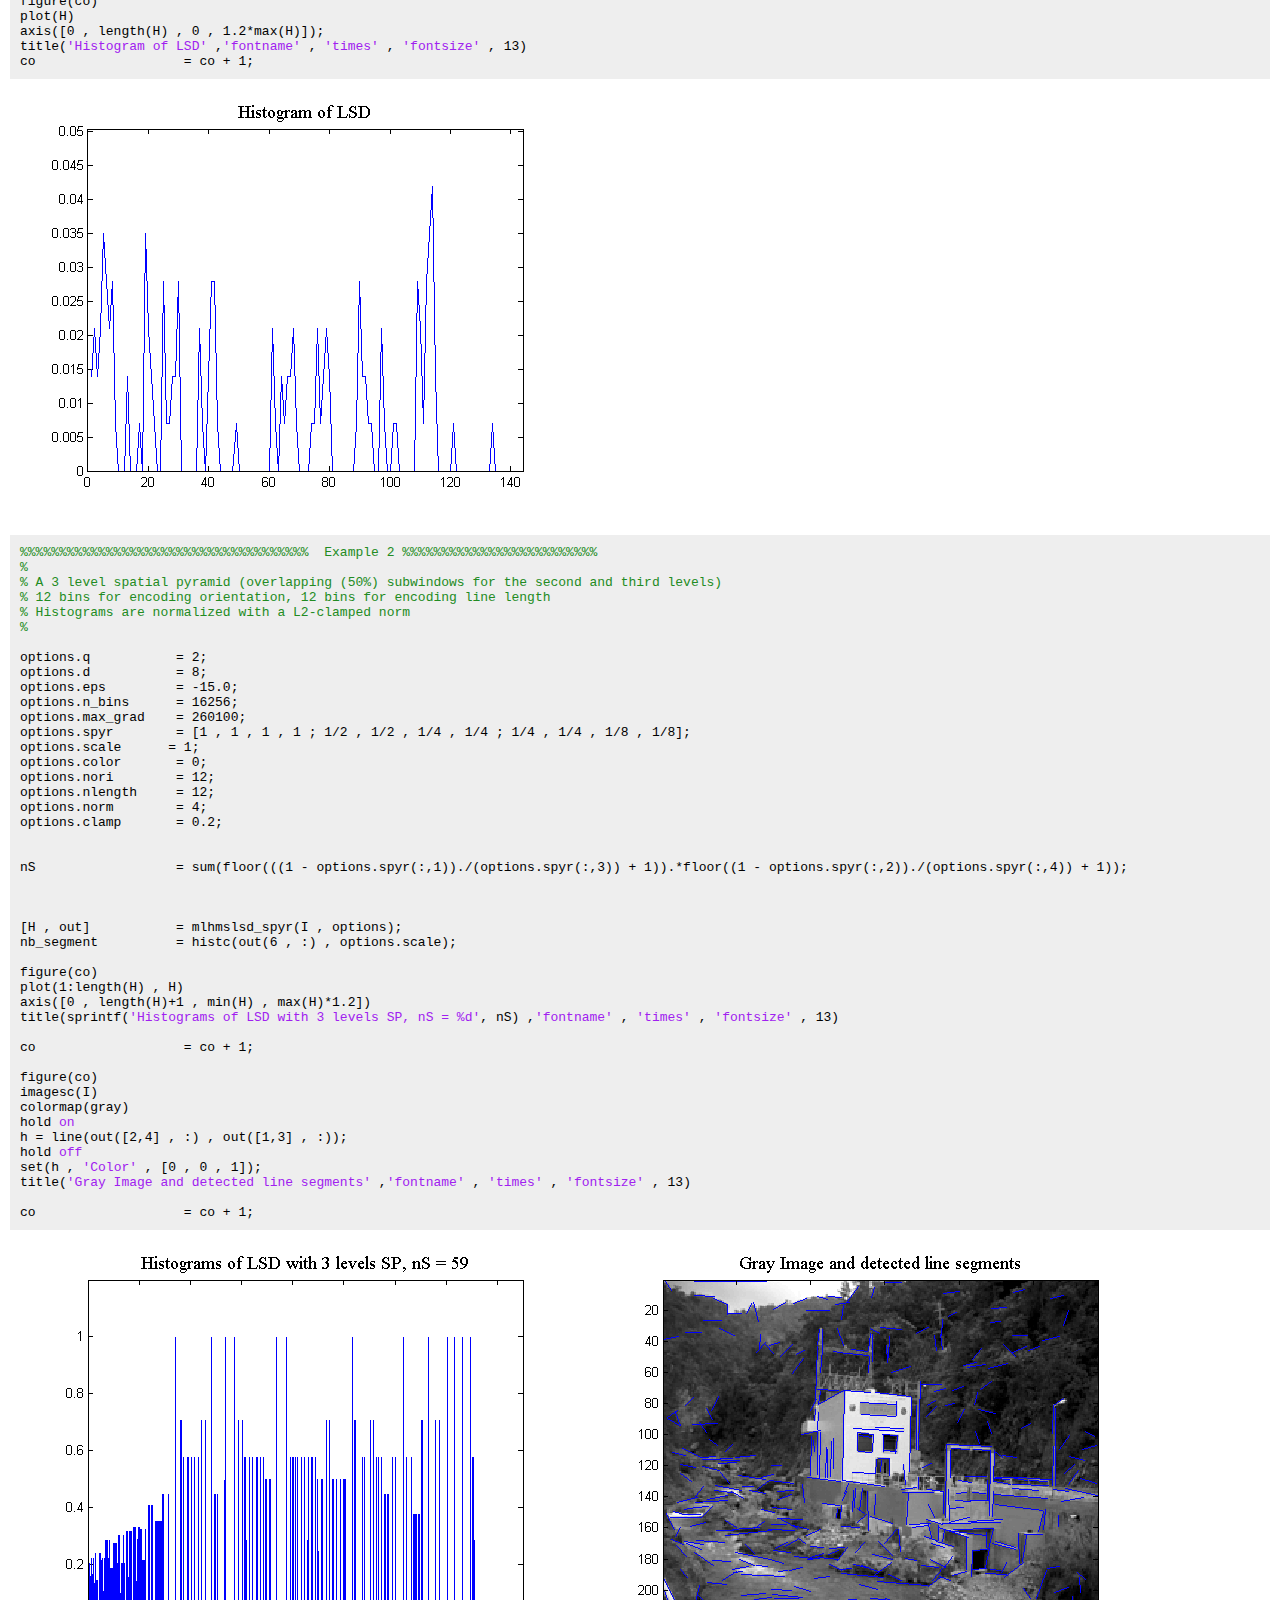
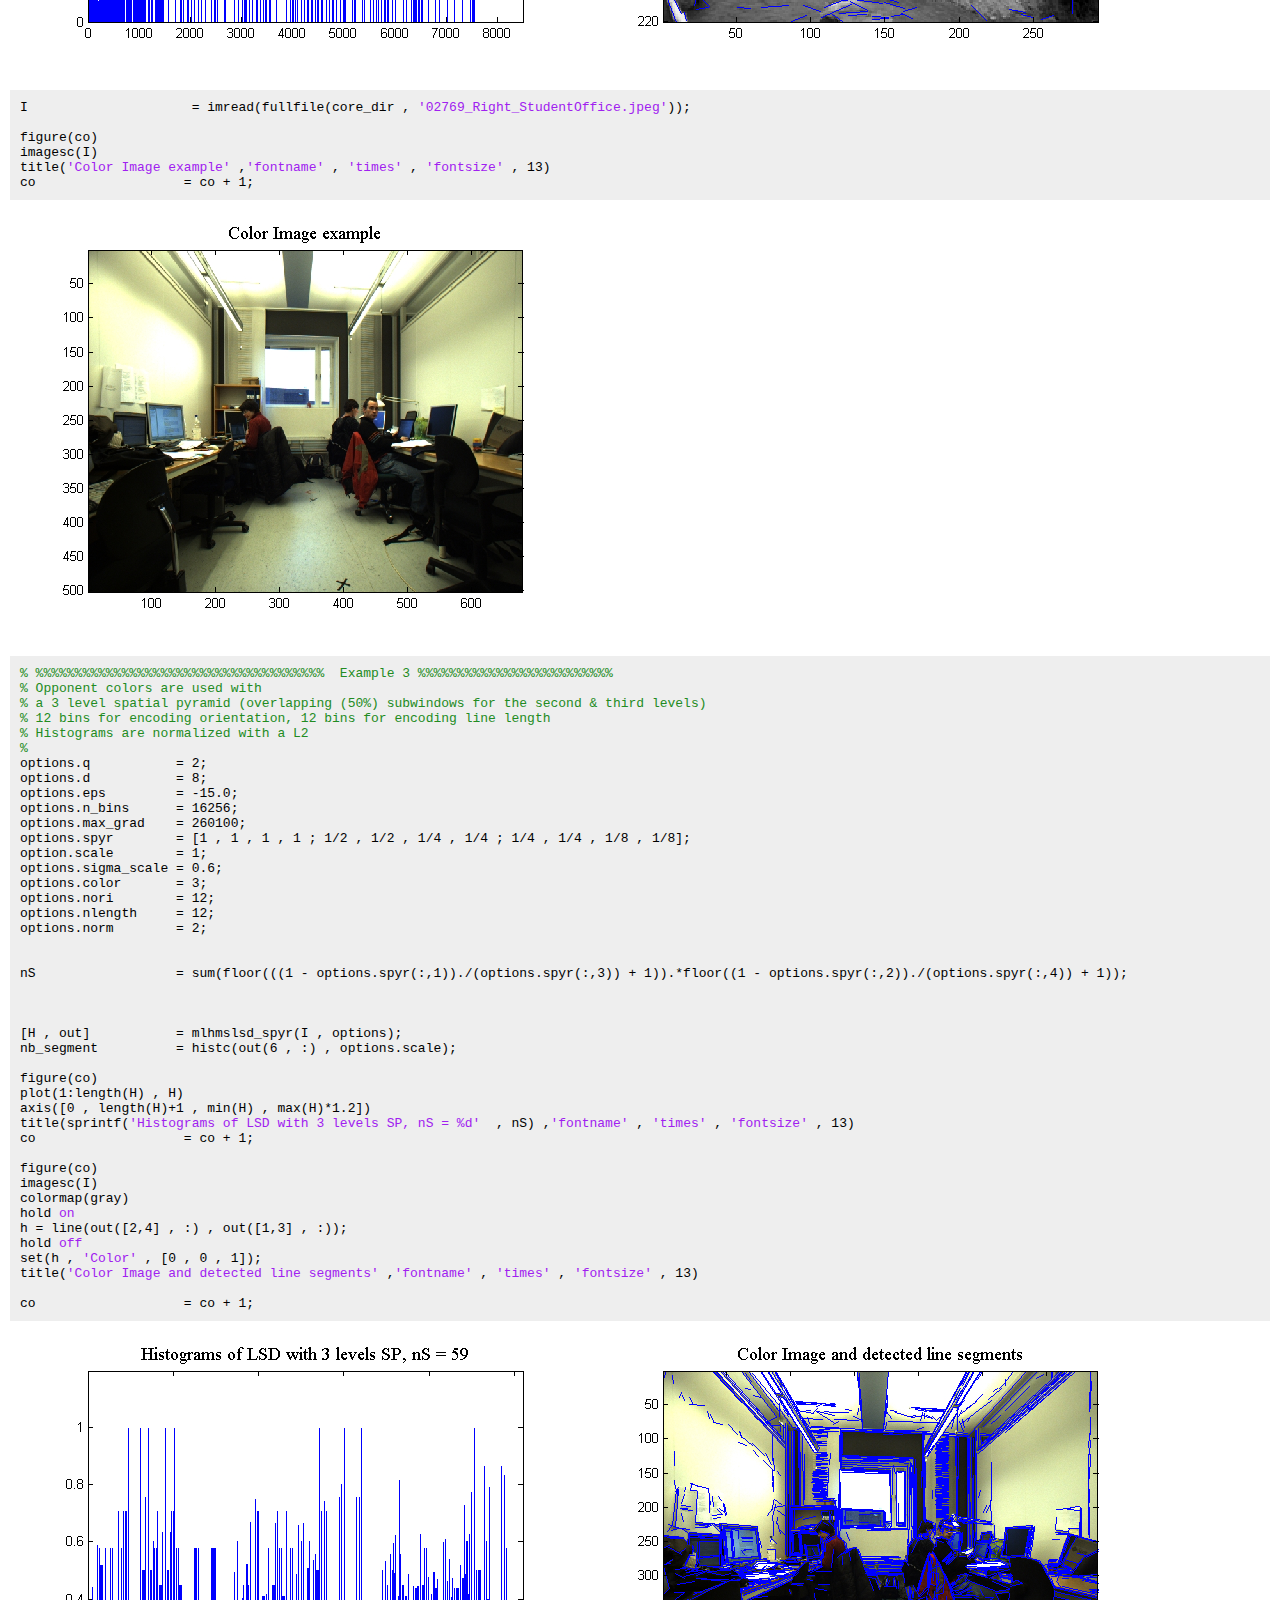
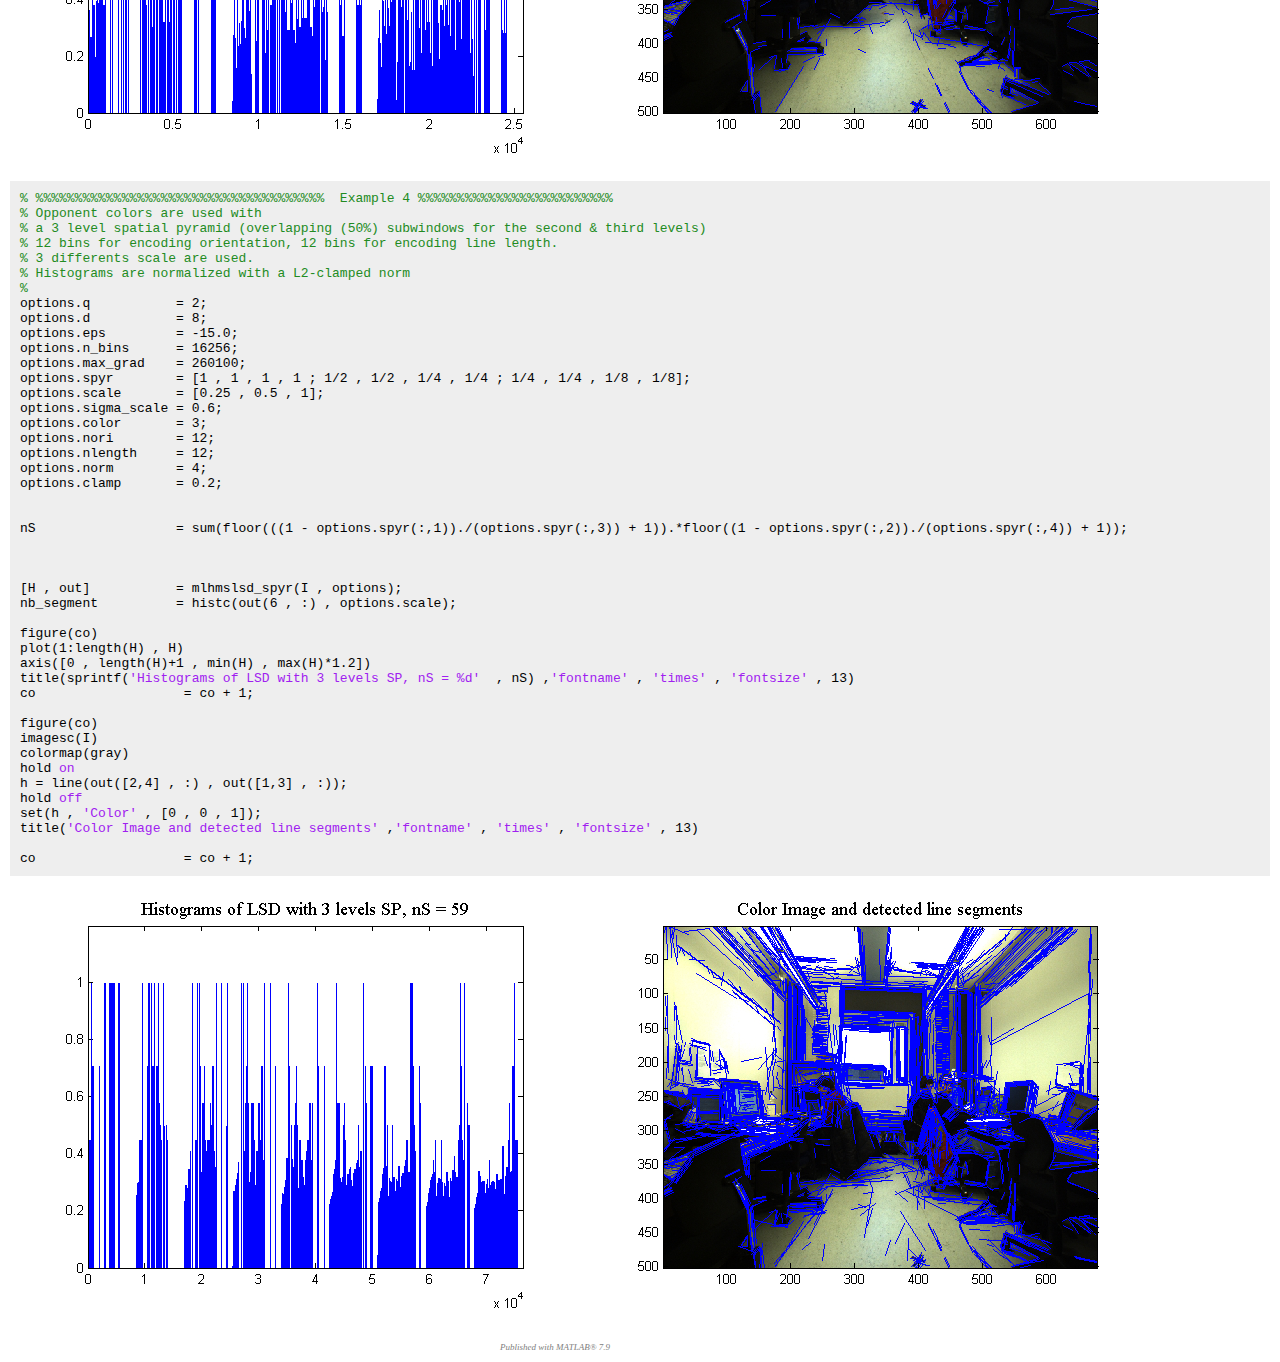
<file: reco_toolbox/html/demo_mlhmslsd_spyr.html>
<!DOCTYPE html
  PUBLIC "-//W3C//DTD HTML 4.01 Transitional//EN">
<html><head>
      <meta http-equiv="Content-Type" content="text/html; charset=utf-8">
   <!--
This HTML is auto-generated from an M-file.
To make changes, update the M-file and republish this document.
      --><title>demo_mlhmslsd_spyr</title><meta name="generator" content="MATLAB 7.9"><meta name="date" content="2010-12-11"><meta name="m-file" content="demo_mlhmslsd_spyr"><style type="text/css">

body {
  background-color: white;
  margin:10px;
}

h1 {
  color: #990000; 
  font-size: x-large;
}

h2 {
  color: #990000;
  font-size: medium;
}

/* Make the text shrink to fit narrow windows, but not stretch too far in 
wide windows. */ 
p,h1,h2,div.content div {
  max-width: 600px;
  /* Hack for IE6 */
  width: auto !important; width: 600px;
}

pre.codeinput {
  background: #EEEEEE;
  padding: 10px;
}
@media print {
  pre.codeinput {word-wrap:break-word; width:100%;}
} 

span.keyword {color: #0000FF}
span.comment {color: #228B22}
span.string {color: #A020F0}
span.untermstring {color: #B20000}
span.syscmd {color: #B28C00}

pre.codeoutput {
  color: #666666;
  padding: 10px;
}

pre.error {
  color: red;
}

p.footer {
  text-align: right;
  font-size: xx-small;
  font-weight: lighter;
  font-style: italic;
  color: gray;
}

  </style></head><body><div class="content"><pre class="codeinput"><span class="comment">% Multi-Level Histogram of Color Multi-Scale Line Segment Detector with Spatial Pyramid.</span>
<span class="comment">%</span>
<span class="comment">% Usage</span>
<span class="comment">% -----</span>
<span class="comment">%</span>
<span class="comment">%</span>
<span class="comment">% [H , segments] = mlhmslsd_spyr(I , [options] );</span>
<span class="comment">%</span>
<span class="comment">%</span>
<span class="comment">% Inputs</span>
<span class="comment">% ------</span>
<span class="comment">%</span>
<span class="comment">%</span>
<span class="comment">% I                              Input image (ny x nx x [3]) in UINT8 format.</span>
<span class="comment">%</span>
<span class="comment">%</span>
<span class="comment">% options</span>
<span class="comment">%        q                       Bound to quantization error on the gradient norm (default q = 2.0)</span>
<span class="comment">% 	   d                       Gradient angle tolerance, tau = 180 degree / d (default d = 8.0)</span>
<span class="comment">% 	   eps                     Detection threshold, -log10(max. NFA) (default eps = 0.0)</span>
<span class="comment">%        n_bins                  # bins in 'ordering' of gradient modulus (default n_bins = 16256)</span>
<span class="comment">% 	   max_grad                Gradient modulus in the highest bin (default max_grad = 260100)</span>
<span class="comment">%        spyr                    Spatial Pyramid (nspyr x 4) (default [1 , 1 , 1 , 1] with nspyr = 1)</span>
<span class="comment">%                                where spyr(i,1) is the ratio of ny in y axis of the blocks at level i (by(i) = spyr(i,1)*ny)</span>
<span class="comment">%                                where spyr(i,2) is the ratio of ny in y axis of the shifting at level i (deltay(i) = spyr(i,2)*ny)</span>
<span class="comment">%                                where spyr(i,3) is the ratio of nx in x axis of the blocks at level i (bx(i) = spyr(i,3)*nx)</span>
<span class="comment">%                                where spyr(i,3) is the ratio of nx in x axis of the shifting at level i (deltax(i) = spyr(i,4)*nx)</span>
<span class="comment">%        color                   0 : force gray-scale (dimcolor = 1, default), 1 : RGB (dimcolor = 3), 2 : nRGB (dimcolor = 3), 3 : Opponent color (dimcolor = 3),</span>
<span class="comment">%                                4 : nOpponent color (dimcolor = 2), 5 : Hue  (dimcolor = 1)</span>
<span class="comment">% 	   scale                   Gaussian filter scaling vector for image before processing (1 x nscale)</span>
<span class="comment">% 	   sigma_scale             Scaling factor to obtain the standard deviation of the Gaussian filter (sigma = sigma_scale/scale)</span>
<span class="comment">% 	   nori                    Number of bin's orientation (default nori = 9)</span>
<span class="comment">% 	   nlength                 Number of bin's length  (default nlength = 9)</span>
<span class="comment">% 	   norm                    Normalization : norm = 0 &lt;=&gt; no normalization, norm = 1 &lt;=&gt; v=v/(sum(v)+epsi), norm = 2 &lt;=&gt; v=v/sqrt(sum(v&sup2;)+epsi&sup2;),</span>
<span class="comment">% 	                           norm = 3 &lt;=&gt; v=sqrt(v/(sum(v)+epsi)) , norm = 4 &lt;=&gt; L2-clamped (default norm = 1)</span>
<span class="comment">% 	   clamp                   Clamping value (default clamp = 0.2)</span>
<span class="comment">%</span>
<span class="comment">%</span>
<span class="comment">%</span>
<span class="comment">% Outputs</span>
<span class="comment">% --------</span>
<span class="comment">%</span>
<span class="comment">% H                                     Histogram of features (nH*nori*nlength x 1) where nH = sum(floor(((1 - spyr(:,1))./(spyr(:,3)) + 1)).*floor((1 - spyr(:,2))./(spyr(:,4)) + 1))</span>
<span class="comment">% segments                              Matrix of detected segments (7 x nb_segments) where each column vector is [x1 , y1 , x2 , y2 , witdh , scale , dimcolor]</span>
<span class="comment">%</span>
<span class="comment">% Reference : [1] R. Grompone von Gioi, J. Jakubowicz, J.-M. Morel, G. Randall,</span>
<span class="comment">% ---------       "LSD: A Fast Line Segment Detector with a False Detection Control".</span>
<span class="comment">%                 IEEE Trans. on PAMI, 19 Dec. 2008</span>
</pre><pre class="codeinput">clc,close <span class="string">all</span>, clear <span class="string">all</span>,drawnow
rootbase_dir         = pwd;
core_dir             = fullfile(pwd , <span class="string">'core'</span>);
addpath(core_dir)

co                   = 1;


I                     = imread(fullfile(core_dir , <span class="string">'image_0174.jpg'</span>));

figure(co)
imagesc(I)
colormap(gray)
title(<span class="string">'Gray Image example'</span> ,<span class="string">'fontname'</span> , <span class="string">'times'</span> , <span class="string">'fontsize'</span> , 13)
co                   = co + 1;
</pre><img vspace="5" hspace="5" src="demo_mlhmslsd_spyr_01.png" alt=""> <pre class="codeinput"><span class="comment">%%%%%%%%%%%%%%%%%%%%%%%%%%%%%%%%%%%%%  Example 1 %%%%%%%%%%%%%%%%%%%%%%%%%</span>
<span class="comment">%</span>
<span class="comment">% Simple Histogram of LSD (without normalization)</span>
<span class="comment">%</span>
<span class="comment">%</span>

H                     = mlhmslsd_spyr(I);

figure(co)
plot(H)
axis([0 , length(H) , 0 , 1.2*max(H)]);
title(<span class="string">'Histogram of LSD'</span> ,<span class="string">'fontname'</span> , <span class="string">'times'</span> , <span class="string">'fontsize'</span> , 13)
co                   = co + 1;
</pre><img vspace="5" hspace="5" src="demo_mlhmslsd_spyr_02.png" alt=""> <pre class="codeinput"><span class="comment">%%%%%%%%%%%%%%%%%%%%%%%%%%%%%%%%%%%%%  Example 2 %%%%%%%%%%%%%%%%%%%%%%%%%</span>
<span class="comment">%</span>
<span class="comment">% A 3 level spatial pyramid (overlapping (50%) subwindows for the second and third levels)</span>
<span class="comment">% 12 bins for encoding orientation, 12 bins for encoding line length</span>
<span class="comment">% Histograms are normalized with a L2-clamped norm</span>
<span class="comment">%</span>

options.q           = 2;
options.d           = 8;
options.eps         = -15.0;
options.n_bins      = 16256;
options.max_grad    = 260100;
options.spyr        = [1 , 1 , 1 , 1 ; 1/2 , 1/2 , 1/4 , 1/4 ; 1/4 , 1/4 , 1/8 , 1/8];
options.scale      = 1;
options.color       = 0;
options.nori        = 12;
options.nlength     = 12;
options.norm        = 4;
options.clamp       = 0.2;


nS                  = sum(floor(((1 - options.spyr(:,1))./(options.spyr(:,3)) + 1)).*floor((1 - options.spyr(:,2))./(options.spyr(:,4)) + 1));



[H , out]           = mlhmslsd_spyr(I , options);
nb_segment          = histc(out(6 , :) , options.scale);

figure(co)
plot(1:length(H) , H)
axis([0 , length(H)+1 , min(H) , max(H)*1.2])
title(sprintf(<span class="string">'Histograms of LSD with 3 levels SP, nS = %d'</span>, nS) ,<span class="string">'fontname'</span> , <span class="string">'times'</span> , <span class="string">'fontsize'</span> , 13)

co                   = co + 1;

figure(co)
imagesc(I)
colormap(gray)
hold <span class="string">on</span>
h = line(out([2,4] , :) , out([1,3] , :));
hold <span class="string">off</span>
set(h , <span class="string">'Color'</span> , [0 , 0 , 1]);
title(<span class="string">'Gray Image and detected line segments'</span> ,<span class="string">'fontname'</span> , <span class="string">'times'</span> , <span class="string">'fontsize'</span> , 13)

co                   = co + 1;
</pre><img vspace="5" hspace="5" src="demo_mlhmslsd_spyr_03.png" alt=""> <img vspace="5" hspace="5" src="demo_mlhmslsd_spyr_04.png" alt=""> <pre class="codeinput">I                     = imread(fullfile(core_dir , <span class="string">'02769_Right_StudentOffice.jpeg'</span>));

figure(co)
imagesc(I)
title(<span class="string">'Color Image example'</span> ,<span class="string">'fontname'</span> , <span class="string">'times'</span> , <span class="string">'fontsize'</span> , 13)
co                   = co + 1;
</pre><img vspace="5" hspace="5" src="demo_mlhmslsd_spyr_05.png" alt=""> <pre class="codeinput"><span class="comment">% %%%%%%%%%%%%%%%%%%%%%%%%%%%%%%%%%%%%%  Example 3 %%%%%%%%%%%%%%%%%%%%%%%%%</span>
<span class="comment">% Opponent colors are used with</span>
<span class="comment">% a 3 level spatial pyramid (overlapping (50%) subwindows for the second &amp; third levels)</span>
<span class="comment">% 12 bins for encoding orientation, 12 bins for encoding line length</span>
<span class="comment">% Histograms are normalized with a L2</span>
<span class="comment">%</span>
options.q           = 2;
options.d           = 8;
options.eps         = -15.0;
options.n_bins      = 16256;
options.max_grad    = 260100;
options.spyr        = [1 , 1 , 1 , 1 ; 1/2 , 1/2 , 1/4 , 1/4 ; 1/4 , 1/4 , 1/8 , 1/8];
option.scale        = 1;
options.sigma_scale = 0.6;
options.color       = 3;
options.nori        = 12;
options.nlength     = 12;
options.norm        = 2;


nS                  = sum(floor(((1 - options.spyr(:,1))./(options.spyr(:,3)) + 1)).*floor((1 - options.spyr(:,2))./(options.spyr(:,4)) + 1));



[H , out]           = mlhmslsd_spyr(I , options);
nb_segment          = histc(out(6 , :) , options.scale);

figure(co)
plot(1:length(H) , H)
axis([0 , length(H)+1 , min(H) , max(H)*1.2])
title(sprintf(<span class="string">'Histograms of LSD with 3 levels SP, nS = %d'</span>  , nS) ,<span class="string">'fontname'</span> , <span class="string">'times'</span> , <span class="string">'fontsize'</span> , 13)
co                   = co + 1;

figure(co)
imagesc(I)
colormap(gray)
hold <span class="string">on</span>
h = line(out([2,4] , :) , out([1,3] , :));
hold <span class="string">off</span>
set(h , <span class="string">'Color'</span> , [0 , 0 , 1]);
title(<span class="string">'Color Image and detected line segments'</span> ,<span class="string">'fontname'</span> , <span class="string">'times'</span> , <span class="string">'fontsize'</span> , 13)

co                   = co + 1;
</pre><img vspace="5" hspace="5" src="demo_mlhmslsd_spyr_06.png" alt=""> <img vspace="5" hspace="5" src="demo_mlhmslsd_spyr_07.png" alt=""> <pre class="codeinput"><span class="comment">% %%%%%%%%%%%%%%%%%%%%%%%%%%%%%%%%%%%%%  Example 4 %%%%%%%%%%%%%%%%%%%%%%%%%</span>
<span class="comment">% Opponent colors are used with</span>
<span class="comment">% a 3 level spatial pyramid (overlapping (50%) subwindows for the second &amp; third levels)</span>
<span class="comment">% 12 bins for encoding orientation, 12 bins for encoding line length.</span>
<span class="comment">% 3 differents scale are used.</span>
<span class="comment">% Histograms are normalized with a L2-clamped norm</span>
<span class="comment">%</span>
options.q           = 2;
options.d           = 8;
options.eps         = -15.0;
options.n_bins      = 16256;
options.max_grad    = 260100;
options.spyr        = [1 , 1 , 1 , 1 ; 1/2 , 1/2 , 1/4 , 1/4 ; 1/4 , 1/4 , 1/8 , 1/8];
options.scale       = [0.25 , 0.5 , 1];
options.sigma_scale = 0.6;
options.color       = 3;
options.nori        = 12;
options.nlength     = 12;
options.norm        = 4;
options.clamp       = 0.2;


nS                  = sum(floor(((1 - options.spyr(:,1))./(options.spyr(:,3)) + 1)).*floor((1 - options.spyr(:,2))./(options.spyr(:,4)) + 1));



[H , out]           = mlhmslsd_spyr(I , options);
nb_segment          = histc(out(6 , :) , options.scale);

figure(co)
plot(1:length(H) , H)
axis([0 , length(H)+1 , min(H) , max(H)*1.2])
title(sprintf(<span class="string">'Histograms of LSD with 3 levels SP, nS = %d'</span>  , nS) ,<span class="string">'fontname'</span> , <span class="string">'times'</span> , <span class="string">'fontsize'</span> , 13)
co                   = co + 1;

figure(co)
imagesc(I)
colormap(gray)
hold <span class="string">on</span>
h = line(out([2,4] , :) , out([1,3] , :));
hold <span class="string">off</span>
set(h , <span class="string">'Color'</span> , [0 , 0 , 1]);
title(<span class="string">'Color Image and detected line segments'</span> ,<span class="string">'fontname'</span> , <span class="string">'times'</span> , <span class="string">'fontsize'</span> , 13)

co                   = co + 1;
</pre><img vspace="5" hspace="5" src="demo_mlhmslsd_spyr_08.png" alt=""> <img vspace="5" hspace="5" src="demo_mlhmslsd_spyr_09.png" alt=""> <p class="footer"><br>
      Published with MATLAB&reg; 7.9<br></p></div><!--
##### SOURCE BEGIN #####
% Multi-Level Histogram of Color Multi-Scale Line Segment Detector with Spatial Pyramid.
%
% Usage
% REPLACE_WITH_DASH_DASHREPLACE_WITH_DASH_DASH-
%
%
% [H , segments] = mlhmslsd_spyr(I , [options] );
%
%
% Inputs
% REPLACE_WITH_DASH_DASHREPLACE_WITH_DASH_DASHREPLACE_WITH_DASH_DASH
%
%
% I                              Input image (ny x nx x [3]) in UINT8 format.
%
%
% options
%        q                       Bound to quantization error on the gradient norm (default q = 2.0)
% 	   d                       Gradient angle tolerance, tau = 180 degree / d (default d = 8.0)
% 	   eps                     Detection threshold, -log10(max. NFA) (default eps = 0.0)
%        n_bins                  # bins in 'ordering' of gradient modulus (default n_bins = 16256)
% 	   max_grad                Gradient modulus in the highest bin (default max_grad = 260100)
%        spyr                    Spatial Pyramid (nspyr x 4) (default [1 , 1 , 1 , 1] with nspyr = 1)
%                                where spyr(i,1) is the ratio of ny in y axis of the blocks at level i (by(i) = spyr(i,1)*ny)
%                                where spyr(i,2) is the ratio of ny in y axis of the shifting at level i (deltay(i) = spyr(i,2)*ny)
%                                where spyr(i,3) is the ratio of nx in x axis of the blocks at level i (bx(i) = spyr(i,3)*nx)
%                                where spyr(i,3) is the ratio of nx in x axis of the shifting at level i (deltax(i) = spyr(i,4)*nx)
%        color                   0 : force gray-scale (dimcolor = 1, default), 1 : RGB (dimcolor = 3), 2 : nRGB (dimcolor = 3), 3 : Opponent color (dimcolor = 3),
%                                4 : nOpponent color (dimcolor = 2), 5 : Hue  (dimcolor = 1)
% 	   scale                   Gaussian filter scaling vector for image before processing (1 x nscale)
% 	   sigma_scale             Scaling factor to obtain the standard deviation of the Gaussian filter (sigma = sigma_scale/scale)
% 	   nori                    Number of bin's orientation (default nori = 9)
% 	   nlength                 Number of bin's length  (default nlength = 9)
% 	   norm                    Normalization : norm = 0 <=> no normalization, norm = 1 <=> v=v/(sum(v)+epsi), norm = 2 <=> v=v/sqrt(sum(v²)+epsi²),
% 	                           norm = 3 <=> v=sqrt(v/(sum(v)+epsi)) , norm = 4 <=> L2-clamped (default norm = 1)
% 	   clamp                   Clamping value (default clamp = 0.2)
%
%
%
% Outputs
% REPLACE_WITH_DASH_DASHREPLACE_WITH_DASH_DASHREPLACE_WITH_DASH_DASHREPLACE_WITH_DASH_DASH
%
% H                                     Histogram of features (nH*nori*nlength x 1) where nH = sum(floor(((1 - spyr(:,1))./(spyr(:,3)) + 1)).*floor((1 - spyr(:,2))./(spyr(:,4)) + 1))
% segments                              Matrix of detected segments (7 x nb_segments) where each column vector is [x1 , y1 , x2 , y2 , witdh , scale , dimcolor]
%
% Reference : [1] R. Grompone von Gioi, J. Jakubowicz, J.-M. Morel, G. Randall,
% REPLACE_WITH_DASH_DASHREPLACE_WITH_DASH_DASHREPLACE_WITH_DASH_DASHREPLACE_WITH_DASH_DASH-       "LSD: A Fast Line Segment Detector with a False Detection Control".
%                 IEEE Trans. on PAMI, 19 Dec. 2008

%%

clc,close all, clear all,drawnow
rootbase_dir         = pwd;
core_dir             = fullfile(pwd , 'core');
addpath(core_dir)

co                   = 1;


I                     = imread(fullfile(core_dir , 'image_0174.jpg'));

figure(co)
imagesc(I)
colormap(gray)
title('Gray Image example' ,'fontname' , 'times' , 'fontsize' , 13)
co                   = co + 1;

%%

%%%%%%%%%%%%%%%%%%%%%%%%%%%%%%%%%%%%%  Example 1 %%%%%%%%%%%%%%%%%%%%%%%%%
%
% Simple Histogram of LSD (without normalization)
%
%

H                     = mlhmslsd_spyr(I);

figure(co)
plot(H)
axis([0 , length(H) , 0 , 1.2*max(H)]);
title('Histogram of LSD' ,'fontname' , 'times' , 'fontsize' , 13)
co                   = co + 1;

%%

%%%%%%%%%%%%%%%%%%%%%%%%%%%%%%%%%%%%%  Example 2 %%%%%%%%%%%%%%%%%%%%%%%%%
%
% A 3 level spatial pyramid (overlapping (50%) subwindows for the second and third levels)
% 12 bins for encoding orientation, 12 bins for encoding line length
% Histograms are normalized with a L2-clamped norm
%

options.q           = 2;
options.d           = 8;
options.eps         = -15.0;
options.n_bins      = 16256;
options.max_grad    = 260100;
options.spyr        = [1 , 1 , 1 , 1 ; 1/2 , 1/2 , 1/4 , 1/4 ; 1/4 , 1/4 , 1/8 , 1/8];
options.scale      = 1;
options.color       = 0;
options.nori        = 12;
options.nlength     = 12;
options.norm        = 4;
options.clamp       = 0.2;


nS                  = sum(floor(((1 - options.spyr(:,1))./(options.spyr(:,3)) + 1)).*floor((1 - options.spyr(:,2))./(options.spyr(:,4)) + 1));



[H , out]           = mlhmslsd_spyr(I , options);
nb_segment          = histc(out(6 , :) , options.scale);

figure(co)
plot(1:length(H) , H)
axis([0 , length(H)+1 , min(H) , max(H)*1.2])
title(sprintf('Histograms of LSD with 3 levels SP, nS = %d', nS) ,'fontname' , 'times' , 'fontsize' , 13)

co                   = co + 1;

figure(co)
imagesc(I)
colormap(gray)
hold on
h = line(out([2,4] , :) , out([1,3] , :));
hold off
set(h , 'Color' , [0 , 0 , 1]);
title('Gray Image and detected line segments' ,'fontname' , 'times' , 'fontsize' , 13)

co                   = co + 1;

%%


I                     = imread(fullfile(core_dir , '02769_Right_StudentOffice.jpeg'));

figure(co)
imagesc(I)
title('Color Image example' ,'fontname' , 'times' , 'fontsize' , 13)
co                   = co + 1;


%%

% %%%%%%%%%%%%%%%%%%%%%%%%%%%%%%%%%%%%%  Example 3 %%%%%%%%%%%%%%%%%%%%%%%%%
% Opponent colors are used with
% a 3 level spatial pyramid (overlapping (50%) subwindows for the second & third levels)
% 12 bins for encoding orientation, 12 bins for encoding line length
% Histograms are normalized with a L2
%
options.q           = 2;
options.d           = 8;
options.eps         = -15.0;
options.n_bins      = 16256;
options.max_grad    = 260100;
options.spyr        = [1 , 1 , 1 , 1 ; 1/2 , 1/2 , 1/4 , 1/4 ; 1/4 , 1/4 , 1/8 , 1/8];
option.scale        = 1;
options.sigma_scale = 0.6;
options.color       = 3;
options.nori        = 12;
options.nlength     = 12;
options.norm        = 2;


nS                  = sum(floor(((1 - options.spyr(:,1))./(options.spyr(:,3)) + 1)).*floor((1 - options.spyr(:,2))./(options.spyr(:,4)) + 1));



[H , out]           = mlhmslsd_spyr(I , options);
nb_segment          = histc(out(6 , :) , options.scale);

figure(co)
plot(1:length(H) , H)
axis([0 , length(H)+1 , min(H) , max(H)*1.2])
title(sprintf('Histograms of LSD with 3 levels SP, nS = %d'  , nS) ,'fontname' , 'times' , 'fontsize' , 13)
co                   = co + 1;

figure(co)
imagesc(I)
colormap(gray)
hold on
h = line(out([2,4] , :) , out([1,3] , :));
hold off
set(h , 'Color' , [0 , 0 , 1]);
title('Color Image and detected line segments' ,'fontname' , 'times' , 'fontsize' , 13)

co                   = co + 1;

%%

% %%%%%%%%%%%%%%%%%%%%%%%%%%%%%%%%%%%%%  Example 4 %%%%%%%%%%%%%%%%%%%%%%%%%
% Opponent colors are used with
% a 3 level spatial pyramid (overlapping (50%) subwindows for the second & third levels)
% 12 bins for encoding orientation, 12 bins for encoding line length.
% 3 differents scale are used.
% Histograms are normalized with a L2-clamped norm
%
options.q           = 2;
options.d           = 8;
options.eps         = -15.0;
options.n_bins      = 16256;
options.max_grad    = 260100;
options.spyr        = [1 , 1 , 1 , 1 ; 1/2 , 1/2 , 1/4 , 1/4 ; 1/4 , 1/4 , 1/8 , 1/8];
options.scale       = [0.25 , 0.5 , 1];
options.sigma_scale = 0.6;
options.color       = 3;
options.nori        = 12;
options.nlength     = 12;
options.norm        = 4;
options.clamp       = 0.2;


nS                  = sum(floor(((1 - options.spyr(:,1))./(options.spyr(:,3)) + 1)).*floor((1 - options.spyr(:,2))./(options.spyr(:,4)) + 1));



[H , out]           = mlhmslsd_spyr(I , options);
nb_segment          = histc(out(6 , :) , options.scale);

figure(co)
plot(1:length(H) , H)
axis([0 , length(H)+1 , min(H) , max(H)*1.2])
title(sprintf('Histograms of LSD with 3 levels SP, nS = %d'  , nS) ,'fontname' , 'times' , 'fontsize' , 13)
co                   = co + 1;

figure(co)
imagesc(I)
colormap(gray)
hold on
h = line(out([2,4] , :) , out([1,3] , :));
hold off
set(h , 'Color' , [0 , 0 , 1]);
title('Color Image and detected line segments' ,'fontname' , 'times' , 'fontsize' , 13)

co                   = co + 1;

%%

##### SOURCE END #####
--></body></html>
</file>
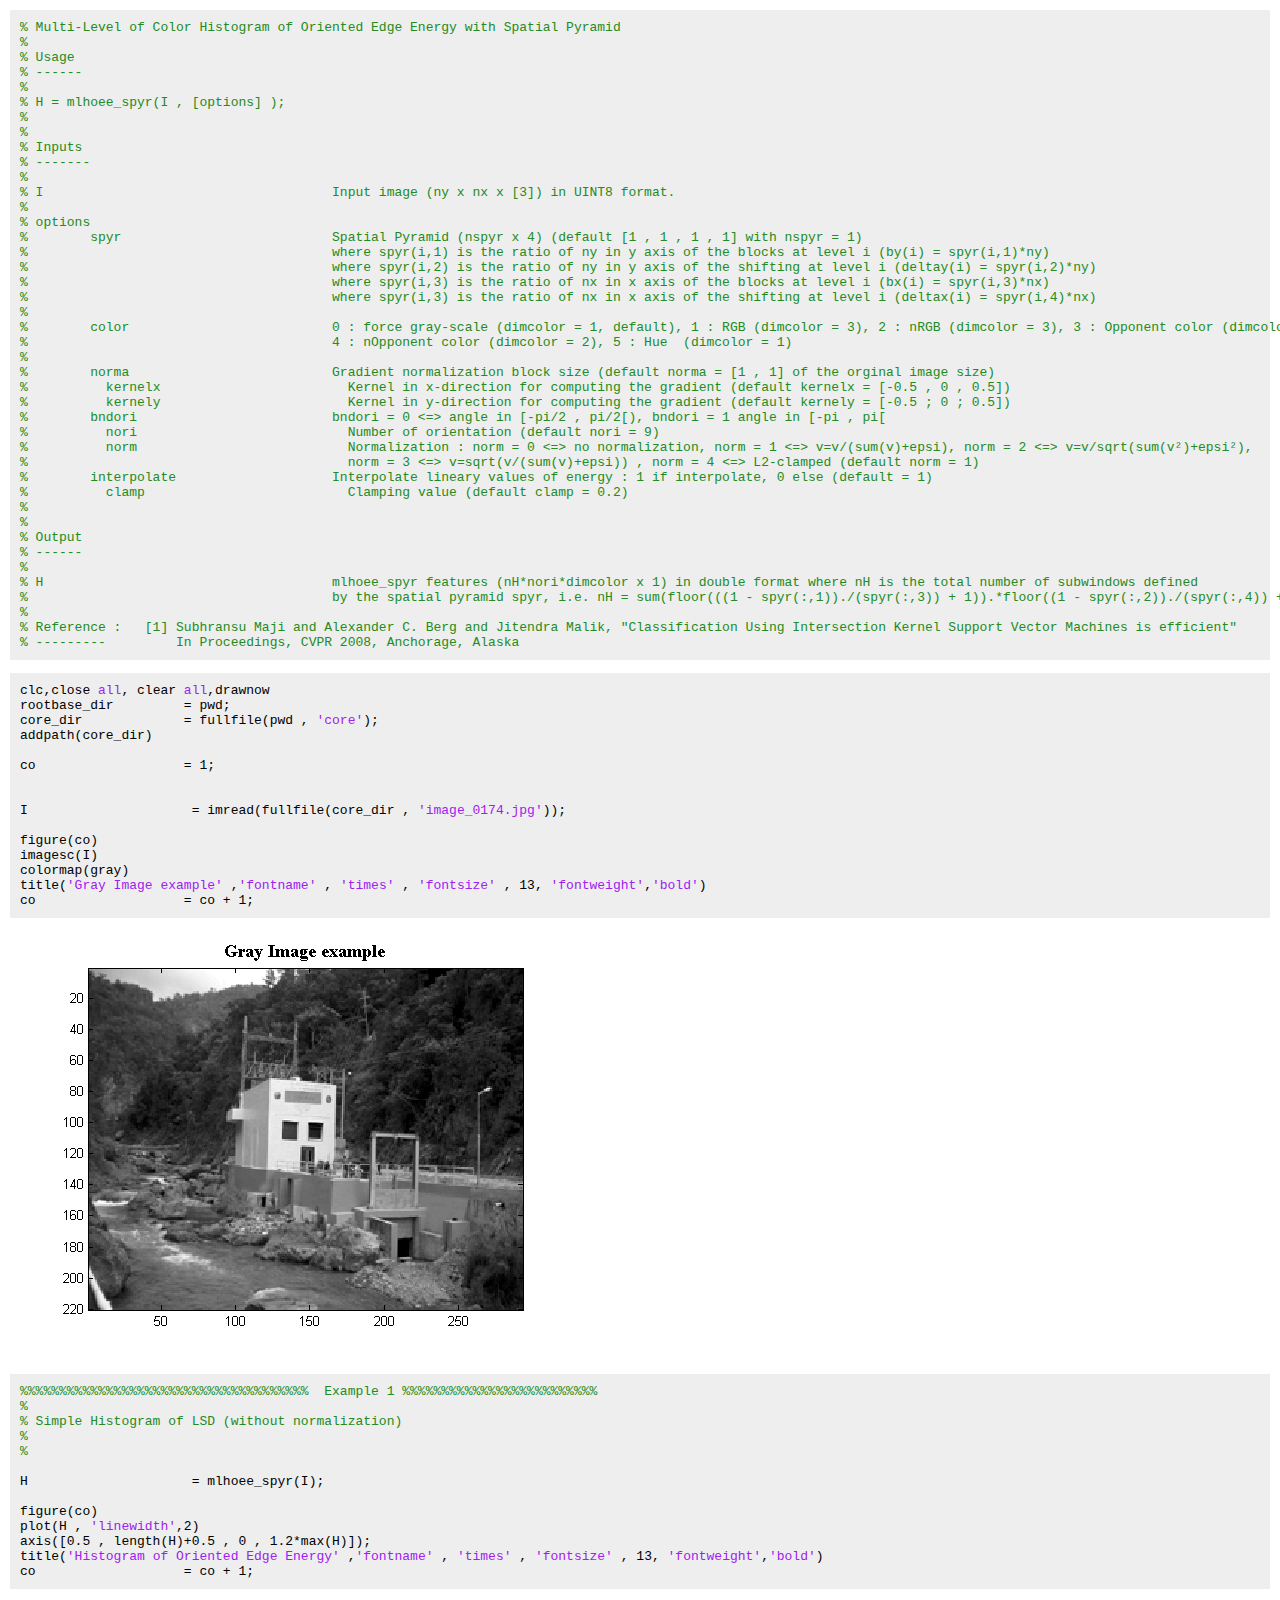
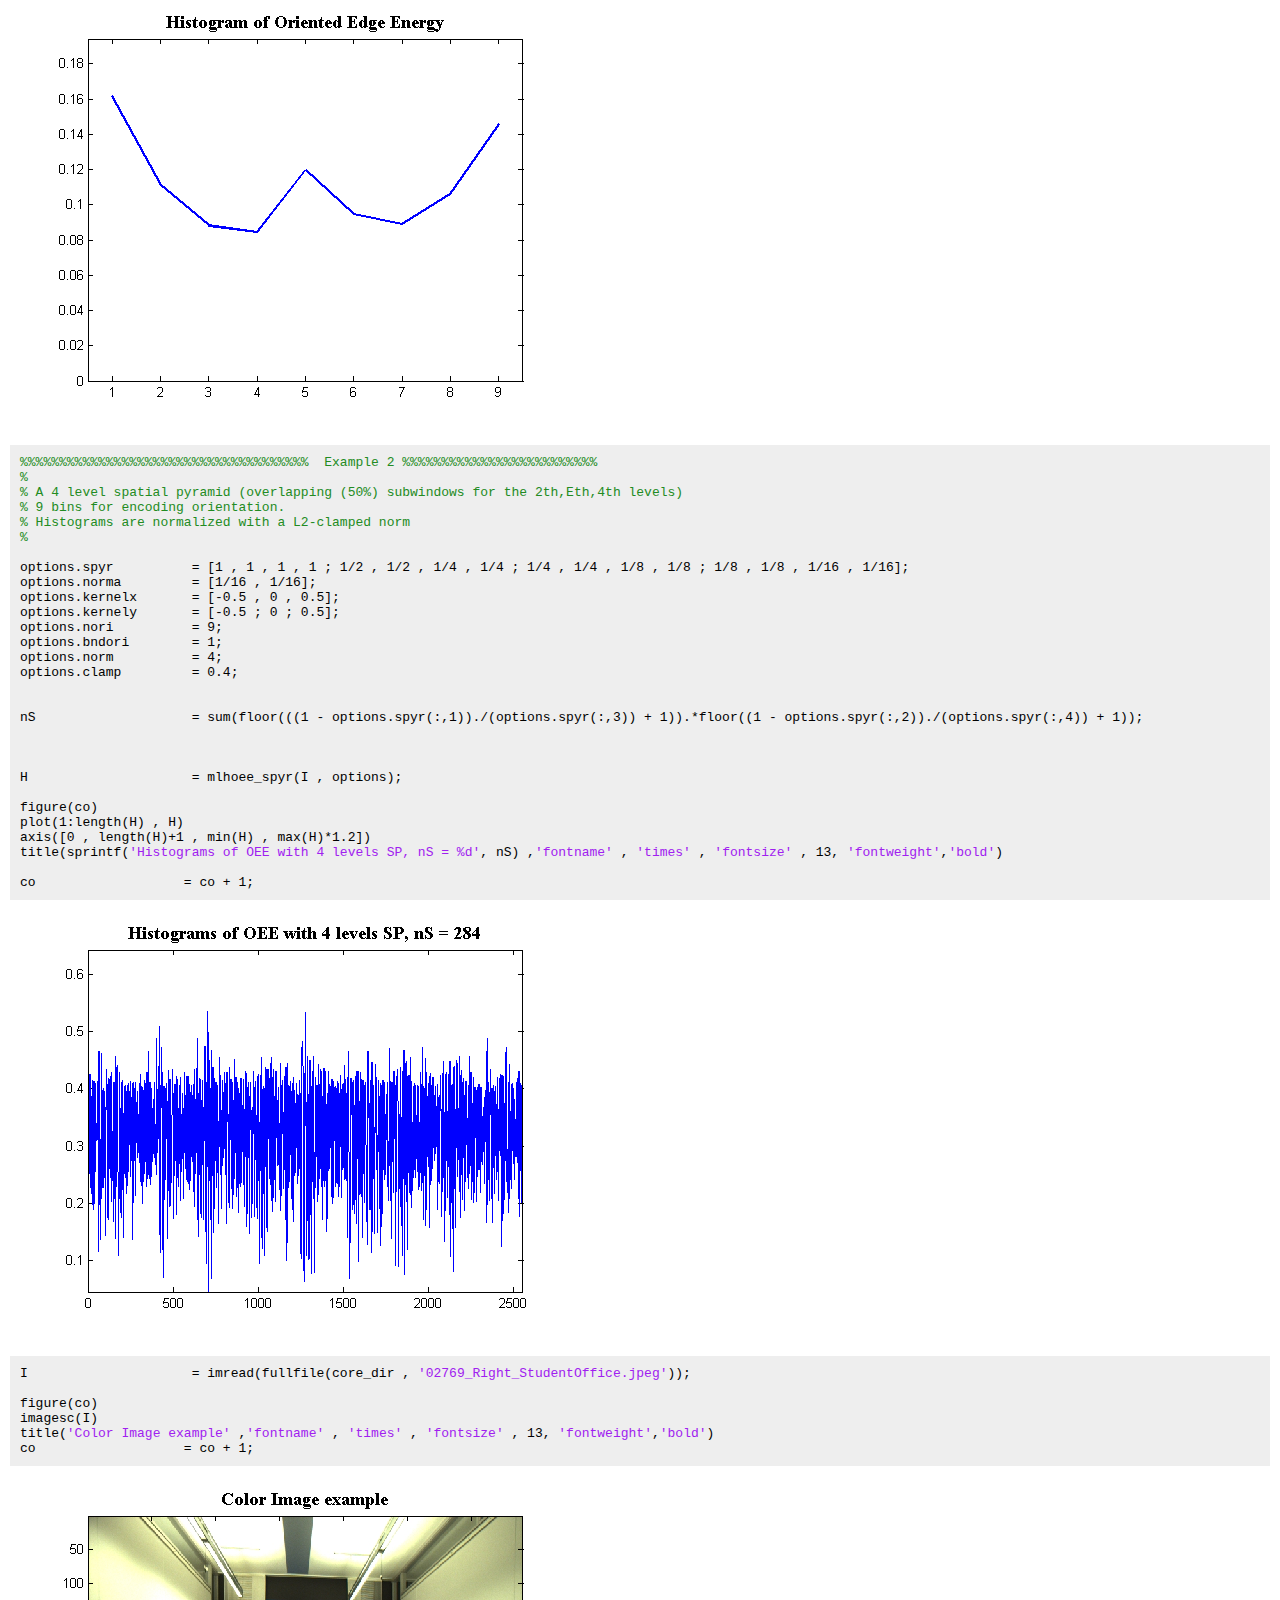
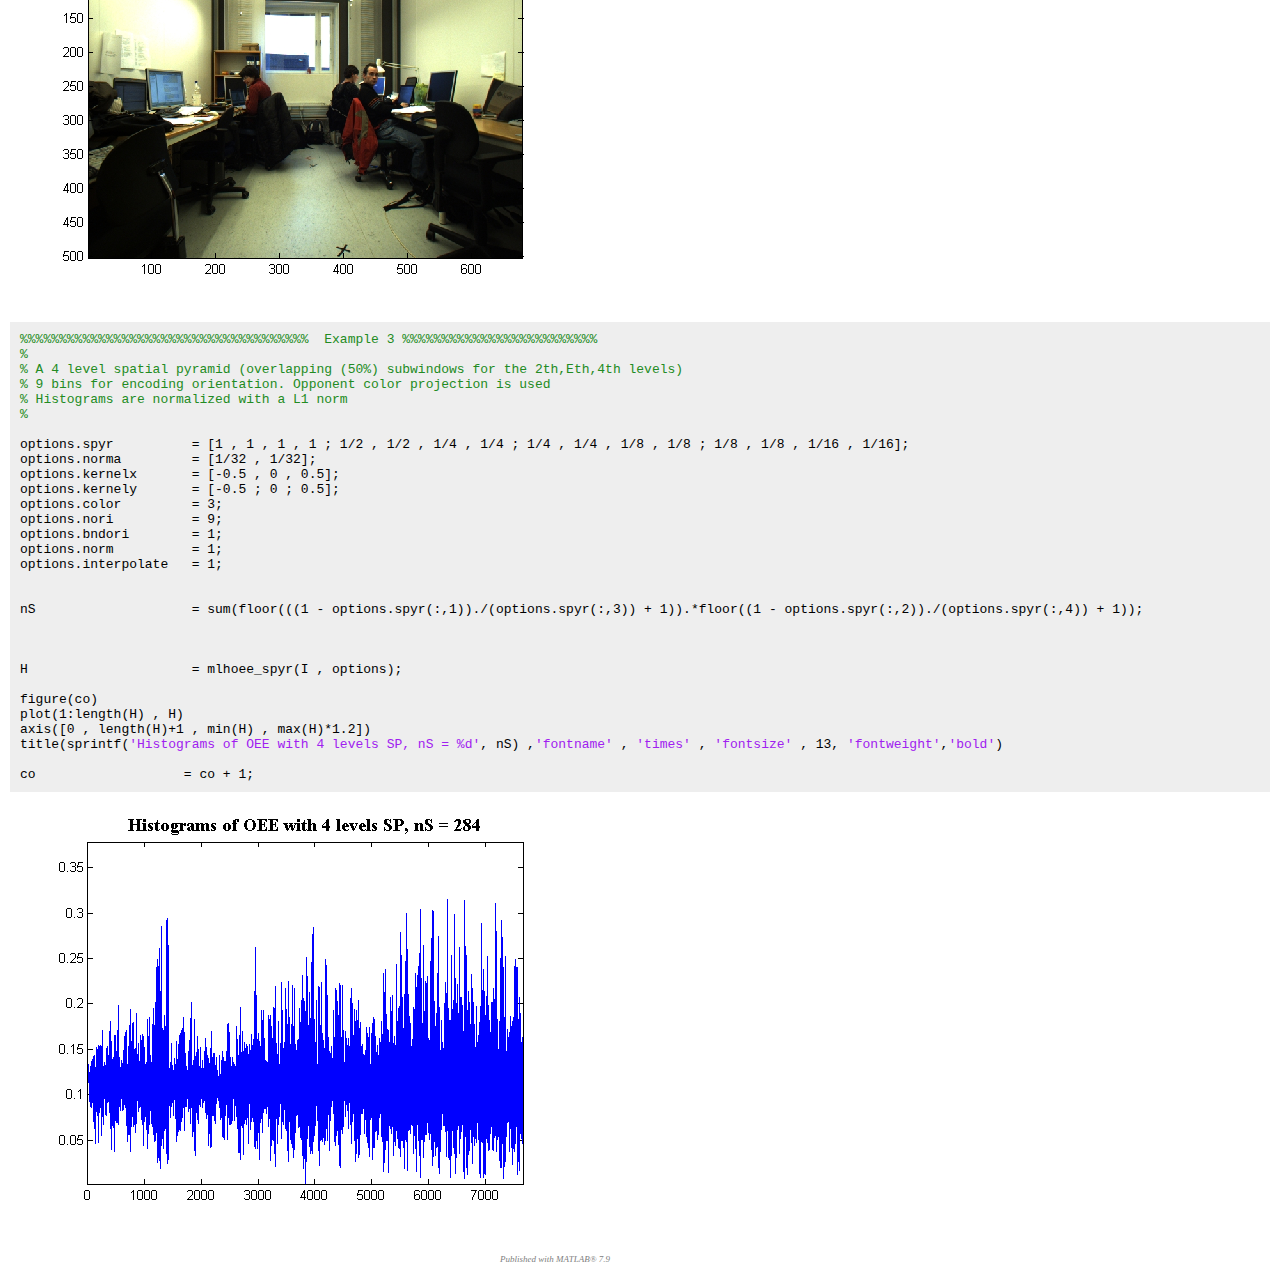
<file: reco_toolbox/html/demo_mlhoee_spyr.html>
<!DOCTYPE html
  PUBLIC "-//W3C//DTD HTML 4.01 Transitional//EN">
<html><head>
      <meta http-equiv="Content-Type" content="text/html; charset=utf-8">
   <!--
This HTML is auto-generated from an M-file.
To make changes, update the M-file and republish this document.
      --><title>demo_mlhoee_spyr</title><meta name="generator" content="MATLAB 7.9"><meta name="date" content="2010-12-11"><meta name="m-file" content="demo_mlhoee_spyr"><style type="text/css">

body {
  background-color: white;
  margin:10px;
}

h1 {
  color: #990000; 
  font-size: x-large;
}

h2 {
  color: #990000;
  font-size: medium;
}

/* Make the text shrink to fit narrow windows, but not stretch too far in 
wide windows. */ 
p,h1,h2,div.content div {
  max-width: 600px;
  /* Hack for IE6 */
  width: auto !important; width: 600px;
}

pre.codeinput {
  background: #EEEEEE;
  padding: 10px;
}
@media print {
  pre.codeinput {word-wrap:break-word; width:100%;}
} 

span.keyword {color: #0000FF}
span.comment {color: #228B22}
span.string {color: #A020F0}
span.untermstring {color: #B20000}
span.syscmd {color: #B28C00}

pre.codeoutput {
  color: #666666;
  padding: 10px;
}

pre.error {
  color: red;
}

p.footer {
  text-align: right;
  font-size: xx-small;
  font-weight: lighter;
  font-style: italic;
  color: gray;
}

  </style></head><body><div class="content"><pre class="codeinput"><span class="comment">% Multi-Level of Color Histogram of Oriented Edge Energy with Spatial Pyramid</span>
<span class="comment">%</span>
<span class="comment">% Usage</span>
<span class="comment">% ------</span>
<span class="comment">%</span>
<span class="comment">% H = mlhoee_spyr(I , [options] );</span>
<span class="comment">%</span>
<span class="comment">%</span>
<span class="comment">% Inputs</span>
<span class="comment">% -------</span>
<span class="comment">%</span>
<span class="comment">% I                                     Input image (ny x nx x [3]) in UINT8 format.</span>
<span class="comment">%</span>
<span class="comment">% options</span>
<span class="comment">%        spyr                           Spatial Pyramid (nspyr x 4) (default [1 , 1 , 1 , 1] with nspyr = 1)</span>
<span class="comment">%                                       where spyr(i,1) is the ratio of ny in y axis of the blocks at level i (by(i) = spyr(i,1)*ny)</span>
<span class="comment">%                                       where spyr(i,2) is the ratio of ny in y axis of the shifting at level i (deltay(i) = spyr(i,2)*ny)</span>
<span class="comment">%                                       where spyr(i,3) is the ratio of nx in x axis of the blocks at level i (bx(i) = spyr(i,3)*nx)</span>
<span class="comment">%                                       where spyr(i,3) is the ratio of nx in x axis of the shifting at level i (deltax(i) = spyr(i,4)*nx)</span>
<span class="comment">%</span>
<span class="comment">%        color                          0 : force gray-scale (dimcolor = 1, default), 1 : RGB (dimcolor = 3), 2 : nRGB (dimcolor = 3), 3 : Opponent color (dimcolor = 3),</span>
<span class="comment">%                                       4 : nOpponent color (dimcolor = 2), 5 : Hue  (dimcolor = 1)</span>
<span class="comment">%</span>
<span class="comment">%        norma                          Gradient normalization block size (default norma = [1 , 1] of the orginal image size)</span>
<span class="comment">% 	   kernelx                        Kernel in x-direction for computing the gradient (default kernelx = [-0.5 , 0 , 0.5])</span>
<span class="comment">% 	   kernely                        Kernel in y-direction for computing the gradient (default kernely = [-0.5 ; 0 ; 0.5])</span>
<span class="comment">%        bndori                         bndori = 0 &lt;=&gt; angle in [-pi/2 , pi/2[), bndori = 1 angle in [-pi , pi[</span>
<span class="comment">% 	   nori                           Number of orientation (default nori = 9)</span>
<span class="comment">% 	   norm                           Normalization : norm = 0 &lt;=&gt; no normalization, norm = 1 &lt;=&gt; v=v/(sum(v)+epsi), norm = 2 &lt;=&gt; v=v/sqrt(sum(v&sup2;)+epsi&sup2;),</span>
<span class="comment">% 	                                  norm = 3 &lt;=&gt; v=sqrt(v/(sum(v)+epsi)) , norm = 4 &lt;=&gt; L2-clamped (default norm = 1)</span>
<span class="comment">%        interpolate                    Interpolate lineary values of energy : 1 if interpolate, 0 else (default = 1)</span>
<span class="comment">% 	   clamp                          Clamping value (default clamp = 0.2)</span>
<span class="comment">%</span>
<span class="comment">%</span>
<span class="comment">% Output</span>
<span class="comment">% ------</span>
<span class="comment">%</span>
<span class="comment">% H                                     mlhoee_spyr features (nH*nori*dimcolor x 1) in double format where nH is the total number of subwindows defined</span>
<span class="comment">%                                       by the spatial pyramid spyr, i.e. nH = sum(floor(((1 - spyr(:,1))./(spyr(:,3)) + 1)).*floor((1 - spyr(:,2))./(spyr(:,4)) + 1)).</span>
<span class="comment">%</span>
<span class="comment">% Reference :   [1] Subhransu Maji and Alexander C. Berg and Jitendra Malik, "Classification Using Intersection Kernel Support Vector Machines is efficient"</span>
<span class="comment">% ---------         In Proceedings, CVPR 2008, Anchorage, Alaska</span>
</pre><pre class="codeinput">clc,close <span class="string">all</span>, clear <span class="string">all</span>,drawnow
rootbase_dir         = pwd;
core_dir             = fullfile(pwd , <span class="string">'core'</span>);
addpath(core_dir)

co                   = 1;


I                     = imread(fullfile(core_dir , <span class="string">'image_0174.jpg'</span>));

figure(co)
imagesc(I)
colormap(gray)
title(<span class="string">'Gray Image example'</span> ,<span class="string">'fontname'</span> , <span class="string">'times'</span> , <span class="string">'fontsize'</span> , 13, <span class="string">'fontweight'</span>,<span class="string">'bold'</span>)
co                   = co + 1;
</pre><img vspace="5" hspace="5" src="demo_mlhoee_spyr_01.png" alt=""> <pre class="codeinput"><span class="comment">%%%%%%%%%%%%%%%%%%%%%%%%%%%%%%%%%%%%%  Example 1 %%%%%%%%%%%%%%%%%%%%%%%%%</span>
<span class="comment">%</span>
<span class="comment">% Simple Histogram of LSD (without normalization)</span>
<span class="comment">%</span>
<span class="comment">%</span>

H                     = mlhoee_spyr(I);

figure(co)
plot(H , <span class="string">'linewidth'</span>,2)
axis([0.5 , length(H)+0.5 , 0 , 1.2*max(H)]);
title(<span class="string">'Histogram of Oriented Edge Energy'</span> ,<span class="string">'fontname'</span> , <span class="string">'times'</span> , <span class="string">'fontsize'</span> , 13, <span class="string">'fontweight'</span>,<span class="string">'bold'</span>)
co                   = co + 1;
</pre><img vspace="5" hspace="5" src="demo_mlhoee_spyr_02.png" alt=""> <pre class="codeinput"><span class="comment">%%%%%%%%%%%%%%%%%%%%%%%%%%%%%%%%%%%%%  Example 2 %%%%%%%%%%%%%%%%%%%%%%%%%</span>
<span class="comment">%</span>
<span class="comment">% A 4 level spatial pyramid (overlapping (50%) subwindows for the 2th,Eth,4th levels)</span>
<span class="comment">% 9 bins for encoding orientation.</span>
<span class="comment">% Histograms are normalized with a L2-clamped norm</span>
<span class="comment">%</span>

options.spyr          = [1 , 1 , 1 , 1 ; 1/2 , 1/2 , 1/4 , 1/4 ; 1/4 , 1/4 , 1/8 , 1/8 ; 1/8 , 1/8 , 1/16 , 1/16];
options.norma         = [1/16 , 1/16];
options.kernelx       = [-0.5 , 0 , 0.5];
options.kernely       = [-0.5 ; 0 ; 0.5];
options.nori          = 9;
options.bndori        = 1;
options.norm          = 4;
options.clamp         = 0.4;


nS                    = sum(floor(((1 - options.spyr(:,1))./(options.spyr(:,3)) + 1)).*floor((1 - options.spyr(:,2))./(options.spyr(:,4)) + 1));



H                     = mlhoee_spyr(I , options);

figure(co)
plot(1:length(H) , H)
axis([0 , length(H)+1 , min(H) , max(H)*1.2])
title(sprintf(<span class="string">'Histograms of OEE with 4 levels SP, nS = %d'</span>, nS) ,<span class="string">'fontname'</span> , <span class="string">'times'</span> , <span class="string">'fontsize'</span> , 13, <span class="string">'fontweight'</span>,<span class="string">'bold'</span>)

co                   = co + 1;
</pre><img vspace="5" hspace="5" src="demo_mlhoee_spyr_03.png" alt=""> <pre class="codeinput">I                     = imread(fullfile(core_dir , <span class="string">'02769_Right_StudentOffice.jpeg'</span>));

figure(co)
imagesc(I)
title(<span class="string">'Color Image example'</span> ,<span class="string">'fontname'</span> , <span class="string">'times'</span> , <span class="string">'fontsize'</span> , 13, <span class="string">'fontweight'</span>,<span class="string">'bold'</span>)
co                   = co + 1;
</pre><img vspace="5" hspace="5" src="demo_mlhoee_spyr_04.png" alt=""> <pre class="codeinput"><span class="comment">%%%%%%%%%%%%%%%%%%%%%%%%%%%%%%%%%%%%%  Example 3 %%%%%%%%%%%%%%%%%%%%%%%%%</span>
<span class="comment">%</span>
<span class="comment">% A 4 level spatial pyramid (overlapping (50%) subwindows for the 2th,Eth,4th levels)</span>
<span class="comment">% 9 bins for encoding orientation. Opponent color projection is used</span>
<span class="comment">% Histograms are normalized with a L1 norm</span>
<span class="comment">%</span>

options.spyr          = [1 , 1 , 1 , 1 ; 1/2 , 1/2 , 1/4 , 1/4 ; 1/4 , 1/4 , 1/8 , 1/8 ; 1/8 , 1/8 , 1/16 , 1/16];
options.norma         = [1/32 , 1/32];
options.kernelx       = [-0.5 , 0 , 0.5];
options.kernely       = [-0.5 ; 0 ; 0.5];
options.color         = 3;
options.nori          = 9;
options.bndori        = 1;
options.norm          = 1;
options.interpolate   = 1;


nS                    = sum(floor(((1 - options.spyr(:,1))./(options.spyr(:,3)) + 1)).*floor((1 - options.spyr(:,2))./(options.spyr(:,4)) + 1));



H                     = mlhoee_spyr(I , options);

figure(co)
plot(1:length(H) , H)
axis([0 , length(H)+1 , min(H) , max(H)*1.2])
title(sprintf(<span class="string">'Histograms of OEE with 4 levels SP, nS = %d'</span>, nS) ,<span class="string">'fontname'</span> , <span class="string">'times'</span> , <span class="string">'fontsize'</span> , 13, <span class="string">'fontweight'</span>,<span class="string">'bold'</span>)

co                   = co + 1;
</pre><img vspace="5" hspace="5" src="demo_mlhoee_spyr_05.png" alt=""> <p class="footer"><br>
      Published with MATLAB&reg; 7.9<br></p></div><!--
##### SOURCE BEGIN #####
% Multi-Level of Color Histogram of Oriented Edge Energy with Spatial Pyramid
% 
% Usage
% REPLACE_WITH_DASH_DASHREPLACE_WITH_DASH_DASHREPLACE_WITH_DASH_DASH
% 
% H = mlhoee_spyr(I , [options] );
% 
% 
% Inputs
% REPLACE_WITH_DASH_DASHREPLACE_WITH_DASH_DASHREPLACE_WITH_DASH_DASH-
% 
% I                                     Input image (ny x nx x [3]) in UINT8 format. 
% 
% options
%        spyr                           Spatial Pyramid (nspyr x 4) (default [1 , 1 , 1 , 1] with nspyr = 1)
%                                       where spyr(i,1) is the ratio of ny in y axis of the blocks at level i (by(i) = spyr(i,1)*ny)
%                                       where spyr(i,2) is the ratio of ny in y axis of the shifting at level i (deltay(i) = spyr(i,2)*ny)
%                                       where spyr(i,3) is the ratio of nx in x axis of the blocks at level i (bx(i) = spyr(i,3)*nx)
%                                       where spyr(i,3) is the ratio of nx in x axis of the shifting at level i (deltax(i) = spyr(i,4)*nx)
% 
%        color                          0 : force gray-scale (dimcolor = 1, default), 1 : RGB (dimcolor = 3), 2 : nRGB (dimcolor = 3), 3 : Opponent color (dimcolor = 3), 
%                                       4 : nOpponent color (dimcolor = 2), 5 : Hue  (dimcolor = 1)
% 
%        norma                          Gradient normalization block size (default norma = [1 , 1] of the orginal image size)
% 	   kernelx                        Kernel in x-direction for computing the gradient (default kernelx = [-0.5 , 0 , 0.5])
% 	   kernely                        Kernel in y-direction for computing the gradient (default kernely = [-0.5 ; 0 ; 0.5])
%        bndori                         bndori = 0 <=> angle in [-pi/2 , pi/2[), bndori = 1 angle in [-pi , pi[
% 	   nori                           Number of orientation (default nori = 9)
% 	   norm                           Normalization : norm = 0 <=> no normalization, norm = 1 <=> v=v/(sum(v)+epsi), norm = 2 <=> v=v/sqrt(sum(v²)+epsi²), 
% 	                                  norm = 3 <=> v=sqrt(v/(sum(v)+epsi)) , norm = 4 <=> L2-clamped (default norm = 1)
%        interpolate                    Interpolate lineary values of energy : 1 if interpolate, 0 else (default = 1)
% 	   clamp                          Clamping value (default clamp = 0.2)
% 
% 
% Output
% REPLACE_WITH_DASH_DASHREPLACE_WITH_DASH_DASHREPLACE_WITH_DASH_DASH
% 
% H                                     mlhoee_spyr features (nH*nori*dimcolor x 1) in double format where nH is the total number of subwindows defined
%                                       by the spatial pyramid spyr, i.e. nH = sum(floor(((1 - spyr(:,1))./(spyr(:,3)) + 1)).*floor((1 - spyr(:,2))./(spyr(:,4)) + 1)).
%
% Reference :   [1] Subhransu Maji and Alexander C. Berg and Jitendra Malik, "Classification Using Intersection Kernel Support Vector Machines is efficient"
% REPLACE_WITH_DASH_DASHREPLACE_WITH_DASH_DASHREPLACE_WITH_DASH_DASHREPLACE_WITH_DASH_DASH-         In Proceedings, CVPR 2008, Anchorage, Alaska

%%
clc,close all, clear all,drawnow
rootbase_dir         = pwd;
core_dir             = fullfile(pwd , 'core');
addpath(core_dir)

co                   = 1;


I                     = imread(fullfile(core_dir , 'image_0174.jpg'));

figure(co)
imagesc(I)
colormap(gray)
title('Gray Image example' ,'fontname' , 'times' , 'fontsize' , 13, 'fontweight','bold')
co                   = co + 1;

%%

%%%%%%%%%%%%%%%%%%%%%%%%%%%%%%%%%%%%%  Example 1 %%%%%%%%%%%%%%%%%%%%%%%%%
%
% Simple Histogram of LSD (without normalization)
%
%

H                     = mlhoee_spyr(I);

figure(co)
plot(H , 'linewidth',2)
axis([0.5 , length(H)+0.5 , 0 , 1.2*max(H)]);
title('Histogram of Oriented Edge Energy' ,'fontname' , 'times' , 'fontsize' , 13, 'fontweight','bold')
co                   = co + 1;

%%

%%%%%%%%%%%%%%%%%%%%%%%%%%%%%%%%%%%%%  Example 2 %%%%%%%%%%%%%%%%%%%%%%%%%
%
% A 4 level spatial pyramid (overlapping (50%) subwindows for the 2th,Eth,4th levels)
% 9 bins for encoding orientation.
% Histograms are normalized with a L2-clamped norm
%

options.spyr          = [1 , 1 , 1 , 1 ; 1/2 , 1/2 , 1/4 , 1/4 ; 1/4 , 1/4 , 1/8 , 1/8 ; 1/8 , 1/8 , 1/16 , 1/16];
options.norma         = [1/16 , 1/16];
options.kernelx       = [-0.5 , 0 , 0.5];
options.kernely       = [-0.5 ; 0 ; 0.5];
options.nori          = 9;
options.bndori        = 1;
options.norm          = 4;
options.clamp         = 0.4;


nS                    = sum(floor(((1 - options.spyr(:,1))./(options.spyr(:,3)) + 1)).*floor((1 - options.spyr(:,2))./(options.spyr(:,4)) + 1));



H                     = mlhoee_spyr(I , options);

figure(co)
plot(1:length(H) , H)
axis([0 , length(H)+1 , min(H) , max(H)*1.2])
title(sprintf('Histograms of OEE with 4 levels SP, nS = %d', nS) ,'fontname' , 'times' , 'fontsize' , 13, 'fontweight','bold')

co                   = co + 1;

%%

I                     = imread(fullfile(core_dir , '02769_Right_StudentOffice.jpeg'));

figure(co)
imagesc(I)
title('Color Image example' ,'fontname' , 'times' , 'fontsize' , 13, 'fontweight','bold')
co                   = co + 1;

%%

%%%%%%%%%%%%%%%%%%%%%%%%%%%%%%%%%%%%%  Example 3 %%%%%%%%%%%%%%%%%%%%%%%%%
%
% A 4 level spatial pyramid (overlapping (50%) subwindows for the 2th,Eth,4th levels)
% 9 bins for encoding orientation. Opponent color projection is used
% Histograms are normalized with a L1 norm
%

options.spyr          = [1 , 1 , 1 , 1 ; 1/2 , 1/2 , 1/4 , 1/4 ; 1/4 , 1/4 , 1/8 , 1/8 ; 1/8 , 1/8 , 1/16 , 1/16];
options.norma         = [1/32 , 1/32];
options.kernelx       = [-0.5 , 0 , 0.5];
options.kernely       = [-0.5 ; 0 ; 0.5];
options.color         = 3;
options.nori          = 9;
options.bndori        = 1;
options.norm          = 1;
options.interpolate   = 1;


nS                    = sum(floor(((1 - options.spyr(:,1))./(options.spyr(:,3)) + 1)).*floor((1 - options.spyr(:,2))./(options.spyr(:,4)) + 1));



H                     = mlhoee_spyr(I , options);

figure(co)
plot(1:length(H) , H)
axis([0 , length(H)+1 , min(H) , max(H)*1.2])
title(sprintf('Histograms of OEE with 4 levels SP, nS = %d', nS) ,'fontname' , 'times' , 'fontsize' , 13, 'fontweight','bold')

co                   = co + 1;

%%

##### SOURCE END #####
--></body></html>
</file>
